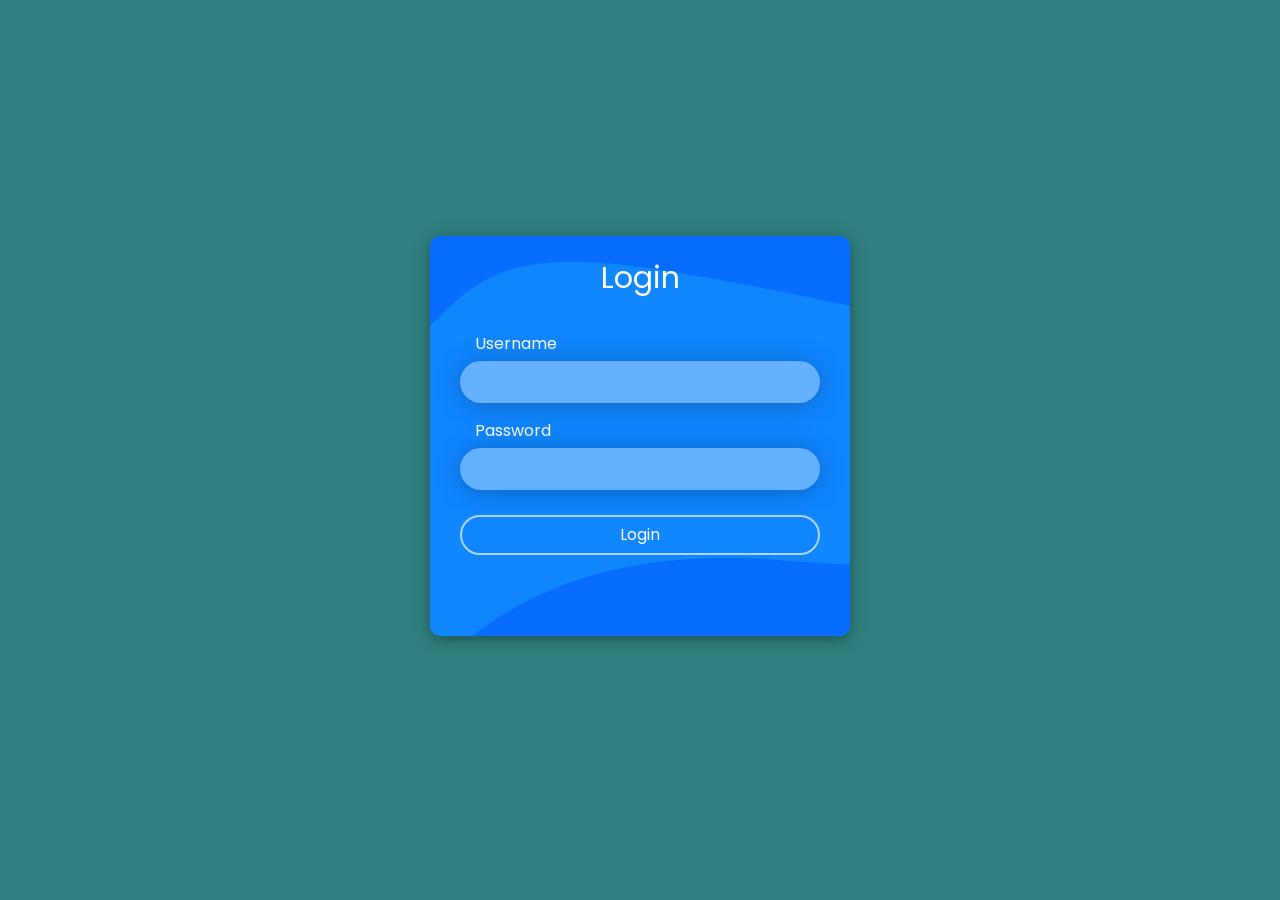
<file: index.html>
<!DOCTYPE html>
<html lang="en">
<head>
    <meta charset="UTF-8">
    <meta http-equiv="X-UA-Compatible" content="IE=edge">
    <meta name="viewport" content="width=device-width, initial-scale=1.0">
    <title>Login</title>
    <link rel="stylesheet" href="./assets/css/login.css">
</head>
<body>
    <div class="container">
        <div class="header">
            <header>Login</header>
        </div>
        <div class="input-container">
            <div class="input-field">
                <label for="user">Username</label>
                <input type="text" name="username" id="usu" required>  
            </div>

            <div class="input-field">
                <label for="pass">Password</label>
                <input type="password" name="password" id="pass" required>  
            </div>

            <div class="input-field">
                
                <input type="submit" class="submit" onclick="login();"  name="submit" value="Login">  
            </div>
         
        </div>
    </div>
    <script src="./assets/js/sweetalert2.all.min.js"></script>
<script src="./assets/js/validarLogin.js"></script>
</body>
</html>
</file>
<file: assets/css/login.css>
/* POPPINS FONT */
@import url('https://fonts.googleapis.com/css2?family=Poppins:wght@400;500;600;700&display=swap');
*{
    font-family: 'Poppins', sans-serif;
}
body{
    background-color: rgb(48, 128, 128);
    display: flex;
    justify-content: center;
    align-items: center;
    min-height: 95vh;
}
.container{
    background: url("../img/fondoL.png");
    background-repeat: no-repeat;
    background-size: cover;
    border-radius: 10px;
    min-height: 400px;
    min-width: 370px;
    box-shadow: 0 4px 8px 0 rgba(0,0,0,0.2),
                0 2px 20px 0 rgba(0,0,0,0.2);
}
.header{
    display: flex;
    justify-content: center;
    margin: 20px 0 0 0;
    font-size: 30px;
    color: #fff;
}
.input-container{
    margin: 30px 30px 10px 30px;
}
label{
    color: #fff;
    margin: 0 0 5px 15px;
}
.input-field{
    display: flex;
    flex-direction: column;
    margin: 15px 0 15px 0;
}
input{
    outline: none;
    padding: 0 20px 0 20px;
    border: 2px solid rgba(255,255,255, 0.015);
    background: rgba(255,255,255,0.35);
    height: 38px;
    box-shadow: 0 1px 10px 0 rgba(0,0,0,0.085),
                0 2px 30px 0 rgba(0,0,0,0.2);
    border-radius: 50px;
    font-size: 16px;
    color: #fff;
}
input:focus,input:valid{
    border: 2px solid rgba(255,255,255,0.65);
    background: transparent;
    box-shadow: none;
    border-radius: 30px;
}
.submit{
    background: transparent;
    height: 40px;
    border: 2px solid rgba(255,255,255,0.65);
    box-shadow: none;
    transition: .3s ease-in-out;
    margin-top: 10px;
}
.submit:hover{
    color: rgb(106,87,168);
    cursor: pointer;
    border: 2px solid rgba(255,255,255,0.016);
    background: rgba(255,255,255,0.35);
    box-shadow: 0 1px 10px 0 rgba(0,0,0,0.085),
                0 2px 30px 0 rgba(0,0,0,0.2);

}
span{
    display: flex;
    justify-content: right;
}
span a{
    color: #fff;
    font-size: 12px;
    text-decoration: none;
}
</file>
<file: assets/css/styles.css>
@charset "UTF-8";

:root {
  --blue: #007bff;
  --indigo: #6610f2;
  --purple: #6f42c1;
  --pink: #e83e8c;
  --red: #dc3545;
  --orange: #fd7e14;
  --yellow: #ffc107;
  --green: #28a745;
  --teal: #20c997;
  --cyan: #17a2b8;
  --white: #fff;
  --gray: #6c757d;
  --gray-dark: #343a40;
  --primary: #007bff;
  --secondary: #6c757d;
  --success: #28a745;
  --info: #17a2b8;
  --warning: #ffc107;
  --danger: #dc3545;
  --light: #f8f9fa;
  --dark: #343a40;
  --breakpoint-xs: 0;
  --breakpoint-sm: 576px;
  --breakpoint-md: 768px;
  --breakpoint-lg: 992px;
  --breakpoint-xl: 1200px;
  --font-family-sans-serif: -apple-system, BlinkMacSystemFont, "Segoe UI", Roboto, "Helvetica Neue", Arial, "Noto Sans", sans-serif, "Apple Color Emoji", "Segoe UI Emoji", "Segoe UI Symbol", "Noto Color Emoji";
  --font-family-monospace: SFMono-Regular, Menlo, Monaco, Consolas, "Liberation Mono", "Courier New", monospace;
}

*,
*::before,
*::after {
  box-sizing: border-box;
}

html {
  font-family: sans-serif;
  line-height: 1.15;
  -webkit-text-size-adjust: 100%;
  -webkit-tap-highlight-color: rgba(0, 0, 0, 0);
}

article, aside, figcaption, figure, footer, header, hgroup, main, nav, section {
  display: block;
}

body {
  margin: 0;
  font-family: -apple-system, BlinkMacSystemFont, "Segoe UI", Roboto, "Helvetica Neue", Arial, "Noto Sans", sans-serif, "Apple Color Emoji", "Segoe UI Emoji", "Segoe UI Symbol", "Noto Color Emoji";
  font-size: 1rem;
  font-weight: 400;
  line-height: 1.5;
  color: #212529;
  text-align: left;
  background-color: #fff;
}

[tabindex="-1"]:focus:not(:focus-visible) {
  outline: 0 !important;
}

hr {
  box-sizing: content-box;
  height: 0;
  overflow: visible;
}

h1, h2, h3, h4, h5, h6 {
  margin-top: 0;
  margin-bottom: 0.5rem;
}

p {
  margin-top: 0;
  margin-bottom: 1rem;
}

abbr[title],
abbr[data-original-title] {
  text-decoration: underline;
  -webkit-text-decoration: underline dotted;
          text-decoration: underline dotted;
  cursor: help;
  border-bottom: 0;
  -webkit-text-decoration-skip-ink: none;
          text-decoration-skip-ink: none;
}

address {
  margin-bottom: 1rem;
  font-style: normal;
  line-height: inherit;
}

ol,
ul,
dl {
  margin-top: 0;
  margin-bottom: 1rem;
}

ol ol,
ul ul,
ol ul,
ul ol {
  margin-bottom: 0;
}

dt {
  font-weight: 700;
}

dd {
  margin-bottom: 0.5rem;
  margin-left: 0;
}

blockquote {
  margin: 0 0 1rem;
}

b,
strong {
  font-weight: bolder;
}

small {
  font-size: 80%;
}

sub,
sup {
  position: relative;
  font-size: 75%;
  line-height: 0;
  vertical-align: baseline;
}

sub {
  bottom: -0.25em;
}

sup {
  top: -0.5em;
}

a {
  color: #284768;
  text-decoration: none;
  background-color: transparent;
}
a:hover {
  color: #294b6f;
  text-decoration: underline;
}

a:not([href]) {
  color: inherit;
  text-decoration: none;
}
a:not([href]):hover {
  color: inherit;
  text-decoration: none;
}

pre,
code,
kbd,
samp {
  font-family: SFMono-Regular, Menlo, Monaco, Consolas, "Liberation Mono", "Courier New", monospace;
  font-size: 1em;
}

pre {
  margin-top: 0;
  margin-bottom: 1rem;
  overflow: auto;
  -ms-overflow-style: scrollbar;
}

figure {
  margin: 0 0 1rem;
}

img {
  vertical-align: middle;
  border-style: none;
}

svg {
  overflow: hidden;
  vertical-align: middle;
}

table {
  border-collapse: collapse;
}

caption {
  padding-top: 0.75rem;
  padding-bottom: 0.75rem;
  color: #6c757d;
  text-align: left;
  caption-side: bottom;
}

th {
  text-align: inherit;
}

label {
  display: inline-block;
  margin-bottom: 0.5rem;
}

button {
  border-radius: 0;
}

button:focus {
  outline: 1px dotted;
  outline: 5px auto -webkit-focus-ring-color;
}

input,
button,
select,
optgroup,
textarea {
  margin: 0;
  font-family: inherit;
  font-size: inherit;
  line-height: inherit;
}

button,
input {
  overflow: visible;
}

button,
select {
  text-transform: none;
}

[role=button] {
  cursor: pointer;
}

select {
  word-wrap: normal;
}

button,
[type=button],
[type=reset],
[type=submit] {
  -webkit-appearance: button;
}

button:not(:disabled),
[type=button]:not(:disabled),
[type=reset]:not(:disabled),
[type=submit]:not(:disabled) {
  cursor: pointer;
}

button::-moz-focus-inner,
[type=button]::-moz-focus-inner,
[type=reset]::-moz-focus-inner,
[type=submit]::-moz-focus-inner {
  padding: 0;
  border-style: none;
}

input[type=radio],
input[type=checkbox] {
  box-sizing: border-box;
  padding: 0;
}

textarea {
  overflow: auto;
  resize: vertical;
}

fieldset {
  min-width: 0;
  padding: 0;
  margin: 0;
  border: 0;
}

legend {
  display: block;
  width: 100%;
  max-width: 100%;
  padding: 0;
  margin-bottom: 0.5rem;
  font-size: 1.5rem;
  line-height: inherit;
  color: inherit;
  white-space: normal;
}

progress {
  vertical-align: baseline;
}

[type=number]::-webkit-inner-spin-button,
[type=number]::-webkit-outer-spin-button {
  height: auto;
}

[type=search] {
  outline-offset: -2px;
  -webkit-appearance: none;
}

[type=search]::-webkit-search-decoration {
  -webkit-appearance: none;
}

::-webkit-file-upload-button {
  font: inherit;
  -webkit-appearance: button;
}

output {
  display: inline-block;
}

summary {
  display: list-item;
  cursor: pointer;
}

template {
  display: none;
}

[hidden] {
  display: none !important;
}

h1, h2, h3, h4, h5, h6,
.h1, .h2, .h3, .h4, .h5, .h6 {
  margin-bottom: 0.5rem;
  font-weight: 500;
  line-height: 1.2;
}

h1, .h1 {
  font-size: 2.5rem;
}

h2, .h2 {
  font-size: 2rem;
}

h3, .h3 {
  font-size: 1.75rem;
}

h4, .h4 {
  font-size: 1.5rem;
}

h5, .h5 {
  font-size: 1.25rem;
}

h6, .h6 {
  font-size: 1rem;
}

.lead {
  font-size: 1.25rem;
  font-weight: 300;
}

.display-1 {
  font-size: 6rem;
  font-weight: 300;
  line-height: 1.2;
}

.display-2 {
  font-size: 5.5rem;
  font-weight: 300;
  line-height: 1.2;
}

.display-3 {
  font-size: 4.5rem;
  font-weight: 300;
  line-height: 1.2;
}

.display-4 {
  font-size: 3.5rem;
  font-weight: 300;
  line-height: 1.2;
}

hr {
  margin-top: 1rem;
  margin-bottom: 1rem;
  border: 0;
  border-top: 1px solid rgba(0, 0, 0, 0.1);
}

small,
.small {
  font-size: 80%;
  font-weight: 400;
}

mark,
.mark {
  padding: 0.2em;
  background-color: #fcf8e3;
}

.list-unstyled {
  padding-left: 0;
  list-style: none;
}

.list-inline {
  padding-left: 0;
  list-style: none;
}

.list-inline-item {
  display: inline-block;
}
.list-inline-item:not(:last-child) {
  margin-right: 0.5rem;
}

.initialism {
  font-size: 90%;
  text-transform: uppercase;
}

.blockquote {
  margin-bottom: 1rem;
  font-size: 1.25rem;
}

.blockquote-footer {
  display: block;
  font-size: 80%;
  color: #6c757d;
}
.blockquote-footer::before {
  content: "— ";
}

.img-fluid {
  max-width: 100%;
  height: auto;
}

.img-thumbnail {
  padding: 0.25rem;
  background-color: #fff;
  border: 1px solid #dee2e6;
  border-radius: 0.25rem;
  max-width: 100%;
  height: auto;
}

.figure {
  display: inline-block;
}

.figure-img {
  margin-bottom: 0.5rem;
  line-height: 1;
}

.figure-caption {
  font-size: 90%;
  color: #6c757d;
}

code {
  font-size: 87.5%;
  color: #e83e8c;
  word-wrap: break-word;
}
a > code {
  color: inherit;
}

kbd {
  padding: 0.2rem 0.4rem;
  font-size: 87.5%;
  color: #fff;
  background-color: #212529;
  border-radius: 0.2rem;
}
kbd kbd {
  padding: 0;
  font-size: 100%;
  font-weight: 700;
}

pre {
  display: block;
  font-size: 87.5%;
  color: #212529;
}
pre code {
  font-size: inherit;
  color: inherit;
  word-break: normal;
}

.pre-scrollable {
  max-height: 340px;
  overflow-y: scroll;
}

.container {
  width: 100%;
  padding-right: 0.75rem;
  padding-left: 0.75rem;
  margin-right: auto;
  margin-left: auto;
}
@media (min-width: 576px) {
  .container {
    max-width: 540px;
  }
}
@media (min-width: 768px) {
  .container {
    max-width: 720px;
  }
}
@media (min-width: 992px) {
  .container {
    max-width: 960px;
  }
}
@media (min-width: 1200px) {
  .container {
    max-width: 1140px;
  }
}

.container-fluid, .container-xl, .container-lg, .container-md, .container-sm {
  width: 100%;
  padding-right: 0.75rem;
  padding-left: 0.75rem;
  margin-right: auto;
  margin-left: auto;
}

@media (min-width: 576px) {
  .container-sm, .container {
    max-width: 540px;
  }
}
@media (min-width: 768px) {
  .container-md, .container-sm, .container {
    max-width: 720px;
  }
}
@media (min-width: 992px) {
  .container-lg, .container-md, .container-sm, .container {
    max-width: 960px;
  }
}
@media (min-width: 1200px) {
  .container-xl, .container-lg, .container-md, .container-sm, .container {
    max-width: 1140px;
  }
}
.row {
  display: flex;
  flex-wrap: wrap;
  margin-right: -0.75rem;
  margin-left: -0.75rem;
}

.no-gutters {
  margin-right: 0;
  margin-left: 0;
}
.no-gutters > .col,
.no-gutters > [class*=col-] {
  padding-right: 0;
  padding-left: 0;
}

.col-xl,
.col-xl-auto, .col-xl-12, .col-xl-11, .col-xl-10, .col-xl-9, .col-xl-8, .col-xl-7, .col-xl-6, .col-xl-5, .col-xl-4, .col-xl-3, .col-xl-2, .col-xl-1, .col-lg,
.col-lg-auto, .col-lg-12, .col-lg-11, .col-lg-10, .col-lg-9, .col-lg-8, .col-lg-7, .col-lg-6, .col-lg-5, .col-lg-4, .col-lg-3, .col-lg-2, .col-lg-1, .col-md,
.col-md-auto, .col-md-12, .col-md-11, .col-md-10, .col-md-9, .col-md-8, .col-md-7, .col-md-6, .col-md-5, .col-md-4, .col-md-3, .col-md-2, .col-md-1, .col-sm,
.col-sm-auto, .col-sm-12, .col-sm-11, .col-sm-10, .col-sm-9, .col-sm-8, .col-sm-7, .col-sm-6, .col-sm-5, .col-sm-4, .col-sm-3, .col-sm-2, .col-sm-1, .col,
.col-auto, .col-12, .col-11, .col-10, .col-9, .col-8, .col-7, .col-6, .col-5, .col-4, .col-3, .col-2, .col-1 {
  position: relative;
  width: 100%;
  padding-right: 0.75rem;
  padding-left: 0.75rem;
}

.col {
  flex-basis: 0;
  flex-grow: 1;
  min-width: 0;
  max-width: 100%;
}

.row-cols-1 > * {
  flex: 0 0 100%;
  max-width: 100%;
}

.row-cols-2 > * {
  flex: 0 0 50%;
  max-width: 50%;
}

.row-cols-3 > * {
  flex: 0 0 33.3333333333%;
  max-width: 33.3333333333%;
}

.row-cols-4 > * {
  flex: 0 0 25%;
  max-width: 25%;
}

.row-cols-5 > * {
  flex: 0 0 20%;
  max-width: 20%;
}

.row-cols-6 > * {
  flex: 0 0 16.6666666667%;
  max-width: 16.6666666667%;
}

.col-auto {
  flex: 0 0 auto;
  width: auto;
  max-width: 100%;
}

.col-1 {
  flex: 0 0 8.3333333333%;
  max-width: 8.3333333333%;
}

.col-2 {
  flex: 0 0 16.6666666667%;
  max-width: 16.6666666667%;
}

.col-3 {
  flex: 0 0 25%;
  max-width: 25%;
}

.col-4 {
  flex: 0 0 33.3333333333%;
  max-width: 33.3333333333%;
}

.col-5 {
  flex: 0 0 41.6666666667%;
  max-width: 41.6666666667%;
}

.col-6 {
  flex: 0 0 50%;
  max-width: 50%;
}

.col-7 {
  flex: 0 0 58.3333333333%;
  max-width: 58.3333333333%;
}

.col-8 {
  flex: 0 0 66.6666666667%;
  max-width: 66.6666666667%;
}

.col-9 {
  flex: 0 0 75%;
  max-width: 75%;
}

.col-10 {
  flex: 0 0 83.3333333333%;
  max-width: 83.3333333333%;
}

.col-11 {
  flex: 0 0 91.6666666667%;
  max-width: 91.6666666667%;
}

.col-12 {
  flex: 0 0 100%;
  max-width: 100%;
}

.order-first {
  order: -1;
}

.order-last {
  order: 13;
}

.order-0 {
  order: 0;
}

.order-1 {
  order: 1;
}

.order-2 {
  order: 2;
}

.order-3 {
  order: 3;
}

.order-4 {
  order: 4;
}

.order-5 {
  order: 5;
}

.order-6 {
  order: 6;
}

.order-7 {
  order: 7;
}

.order-8 {
  order: 8;
}

.order-9 {
  order: 9;
}

.order-10 {
  order: 10;
}

.order-11 {
  order: 11;
}

.order-12 {
  order: 12;
}

.offset-1 {
  margin-left: 8.3333333333%;
}

.offset-2 {
  margin-left: 16.6666666667%;
}

.offset-3 {
  margin-left: 25%;
}

.offset-4 {
  margin-left: 33.3333333333%;
}

.offset-5 {
  margin-left: 41.6666666667%;
}

.offset-6 {
  margin-left: 50%;
}

.offset-7 {
  margin-left: 58.3333333333%;
}

.offset-8 {
  margin-left: 66.6666666667%;
}

.offset-9 {
  margin-left: 75%;
}

.offset-10 {
  margin-left: 83.3333333333%;
}

.offset-11 {
  margin-left: 91.6666666667%;
}

@media (min-width: 576px) {
  .col-sm {
    flex-basis: 0;
    flex-grow: 1;
    min-width: 0;
    max-width: 100%;
  }

  .row-cols-sm-1 > * {
    flex: 0 0 100%;
    max-width: 100%;
  }

  .row-cols-sm-2 > * {
    flex: 0 0 50%;
    max-width: 50%;
  }

  .row-cols-sm-3 > * {
    flex: 0 0 33.3333333333%;
    max-width: 33.3333333333%;
  }

  .row-cols-sm-4 > * {
    flex: 0 0 25%;
    max-width: 25%;
  }

  .row-cols-sm-5 > * {
    flex: 0 0 20%;
    max-width: 20%;
  }

  .row-cols-sm-6 > * {
    flex: 0 0 16.6666666667%;
    max-width: 16.6666666667%;
  }

  .col-sm-auto {
    flex: 0 0 auto;
    width: auto;
    max-width: 100%;
  }

  .col-sm-1 {
    flex: 0 0 8.3333333333%;
    max-width: 8.3333333333%;
  }

  .col-sm-2 {
    flex: 0 0 16.6666666667%;
    max-width: 16.6666666667%;
  }

  .col-sm-3 {
    flex: 0 0 25%;
    max-width: 25%;
  }

  .col-sm-4 {
    flex: 0 0 33.3333333333%;
    max-width: 33.3333333333%;
  }

  .col-sm-5 {
    flex: 0 0 41.6666666667%;
    max-width: 41.6666666667%;
  }

  .col-sm-6 {
    flex: 0 0 50%;
    max-width: 50%;
  }

  .col-sm-7 {
    flex: 0 0 58.3333333333%;
    max-width: 58.3333333333%;
  }

  .col-sm-8 {
    flex: 0 0 66.6666666667%;
    max-width: 66.6666666667%;
  }

  .col-sm-9 {
    flex: 0 0 75%;
    max-width: 75%;
  }

  .col-sm-10 {
    flex: 0 0 83.3333333333%;
    max-width: 83.3333333333%;
  }

  .col-sm-11 {
    flex: 0 0 91.6666666667%;
    max-width: 91.6666666667%;
  }

  .col-sm-12 {
    flex: 0 0 100%;
    max-width: 100%;
  }

  .order-sm-first {
    order: -1;
  }

  .order-sm-last {
    order: 13;
  }

  .order-sm-0 {
    order: 0;
  }

  .order-sm-1 {
    order: 1;
  }

  .order-sm-2 {
    order: 2;
  }

  .order-sm-3 {
    order: 3;
  }

  .order-sm-4 {
    order: 4;
  }

  .order-sm-5 {
    order: 5;
  }

  .order-sm-6 {
    order: 6;
  }

  .order-sm-7 {
    order: 7;
  }

  .order-sm-8 {
    order: 8;
  }

  .order-sm-9 {
    order: 9;
  }

  .order-sm-10 {
    order: 10;
  }

  .order-sm-11 {
    order: 11;
  }

  .order-sm-12 {
    order: 12;
  }

  .offset-sm-0 {
    margin-left: 0;
  }

  .offset-sm-1 {
    margin-left: 8.3333333333%;
  }

  .offset-sm-2 {
    margin-left: 16.6666666667%;
  }

  .offset-sm-3 {
    margin-left: 25%;
  }

  .offset-sm-4 {
    margin-left: 33.3333333333%;
  }

  .offset-sm-5 {
    margin-left: 41.6666666667%;
  }

  .offset-sm-6 {
    margin-left: 50%;
  }

  .offset-sm-7 {
    margin-left: 58.3333333333%;
  }

  .offset-sm-8 {
    margin-left: 66.6666666667%;
  }

  .offset-sm-9 {
    margin-left: 75%;
  }

  .offset-sm-10 {
    margin-left: 83.3333333333%;
  }

  .offset-sm-11 {
    margin-left: 91.6666666667%;
  }
}
@media (min-width: 768px) {
  .col-md {
    flex-basis: 0;
    flex-grow: 1;
    min-width: 0;
    max-width: 100%;
  }

  .row-cols-md-1 > * {
    flex: 0 0 100%;
    max-width: 100%;
  }

  .row-cols-md-2 > * {
    flex: 0 0 50%;
    max-width: 50%;
  }

  .row-cols-md-3 > * {
    flex: 0 0 33.3333333333%;
    max-width: 33.3333333333%;
  }

  .row-cols-md-4 > * {
    flex: 0 0 25%;
    max-width: 25%;
  }

  .row-cols-md-5 > * {
    flex: 0 0 20%;
    max-width: 20%;
  }

  .row-cols-md-6 > * {
    flex: 0 0 16.6666666667%;
    max-width: 16.6666666667%;
  }

  .col-md-auto {
    flex: 0 0 auto;
    width: auto;
    max-width: 100%;
  }

  .col-md-1 {
    flex: 0 0 8.3333333333%;
    max-width: 8.3333333333%;
  }

  .col-md-2 {
    flex: 0 0 16.6666666667%;
    max-width: 16.6666666667%;
  }

  .col-md-3 {
    flex: 0 0 25%;
    max-width: 25%;
  }

  .col-md-4 {
    flex: 0 0 33.3333333333%;
    max-width: 33.3333333333%;
  }

  .col-md-5 {
    flex: 0 0 41.6666666667%;
    max-width: 41.6666666667%;
  }

  .col-md-6 {
    flex: 0 0 50%;
    max-width: 50%;
  }

  .col-md-7 {
    flex: 0 0 58.3333333333%;
    max-width: 58.3333333333%;
  }

  .col-md-8 {
    flex: 0 0 66.6666666667%;
    max-width: 66.6666666667%;
  }

  .col-md-9 {
    flex: 0 0 75%;
    max-width: 75%;
  }

  .col-md-10 {
    flex: 0 0 83.3333333333%;
    max-width: 83.3333333333%;
  }

  .col-md-11 {
    flex: 0 0 91.6666666667%;
    max-width: 91.6666666667%;
  }

  .col-md-12 {
    flex: 0 0 100%;
    max-width: 100%;
  }

  .order-md-first {
    order: -1;
  }

  .order-md-last {
    order: 13;
  }

  .order-md-0 {
    order: 0;
  }

  .order-md-1 {
    order: 1;
  }

  .order-md-2 {
    order: 2;
  }

  .order-md-3 {
    order: 3;
  }

  .order-md-4 {
    order: 4;
  }

  .order-md-5 {
    order: 5;
  }

  .order-md-6 {
    order: 6;
  }

  .order-md-7 {
    order: 7;
  }

  .order-md-8 {
    order: 8;
  }

  .order-md-9 {
    order: 9;
  }

  .order-md-10 {
    order: 10;
  }

  .order-md-11 {
    order: 11;
  }

  .order-md-12 {
    order: 12;
  }

  .offset-md-0 {
    margin-left: 0;
  }

  .offset-md-1 {
    margin-left: 8.3333333333%;
  }

  .offset-md-2 {
    margin-left: 16.6666666667%;
  }

  .offset-md-3 {
    margin-left: 25%;
  }

  .offset-md-4 {
    margin-left: 33.3333333333%;
  }

  .offset-md-5 {
    margin-left: 41.6666666667%;
  }

  .offset-md-6 {
    margin-left: 50%;
  }

  .offset-md-7 {
    margin-left: 58.3333333333%;
  }

  .offset-md-8 {
    margin-left: 66.6666666667%;
  }

  .offset-md-9 {
    margin-left: 75%;
  }

  .offset-md-10 {
    margin-left: 83.3333333333%;
  }

  .offset-md-11 {
    margin-left: 91.6666666667%;
  }
}
@media (min-width: 992px) {
  .col-lg {
    flex-basis: 0;
    flex-grow: 1;
    min-width: 0;
    max-width: 100%;
  }

  .row-cols-lg-1 > * {
    flex: 0 0 100%;
    max-width: 100%;
  }

  .row-cols-lg-2 > * {
    flex: 0 0 50%;
    max-width: 50%;
  }

  .row-cols-lg-3 > * {
    flex: 0 0 33.3333333333%;
    max-width: 33.3333333333%;
  }

  .row-cols-lg-4 > * {
    flex: 0 0 25%;
    max-width: 25%;
  }

  .row-cols-lg-5 > * {
    flex: 0 0 20%;
    max-width: 20%;
  }

  .row-cols-lg-6 > * {
    flex: 0 0 16.6666666667%;
    max-width: 16.6666666667%;
  }

  .col-lg-auto {
    flex: 0 0 auto;
    width: auto;
    max-width: 100%;
  }

  .col-lg-1 {
    flex: 0 0 8.3333333333%;
    max-width: 8.3333333333%;
  }

  .col-lg-2 {
    flex: 0 0 16.6666666667%;
    max-width: 16.6666666667%;
  }

  .col-lg-3 {
    flex: 0 0 25%;
    max-width: 25%;
  }

  .col-lg-4 {
    flex: 0 0 33.3333333333%;
    max-width: 33.3333333333%;
  }

  .col-lg-5 {
    flex: 0 0 41.6666666667%;
    max-width: 41.6666666667%;
  }

  .col-lg-6 {
    flex: 0 0 50%;
    max-width: 50%;
  }

  .col-lg-7 {
    flex: 0 0 58.3333333333%;
    max-width: 58.3333333333%;
  }

  .col-lg-8 {
    flex: 0 0 66.6666666667%;
    max-width: 66.6666666667%;
  }

  .col-lg-9 {
    flex: 0 0 75%;
    max-width: 75%;
  }

  .col-lg-10 {
    flex: 0 0 83.3333333333%;
    max-width: 83.3333333333%;
  }

  .col-lg-11 {
    flex: 0 0 91.6666666667%;
    max-width: 91.6666666667%;
  }

  .col-lg-12 {
    flex: 0 0 100%;
    max-width: 100%;
  }

  .order-lg-first {
    order: -1;
  }

  .order-lg-last {
    order: 13;
  }

  .order-lg-0 {
    order: 0;
  }

  .order-lg-1 {
    order: 1;
  }

  .order-lg-2 {
    order: 2;
  }

  .order-lg-3 {
    order: 3;
  }

  .order-lg-4 {
    order: 4;
  }

  .order-lg-5 {
    order: 5;
  }

  .order-lg-6 {
    order: 6;
  }

  .order-lg-7 {
    order: 7;
  }

  .order-lg-8 {
    order: 8;
  }

  .order-lg-9 {
    order: 9;
  }

  .order-lg-10 {
    order: 10;
  }

  .order-lg-11 {
    order: 11;
  }

  .order-lg-12 {
    order: 12;
  }

  .offset-lg-0 {
    margin-left: 0;
  }

  .offset-lg-1 {
    margin-left: 8.3333333333%;
  }

  .offset-lg-2 {
    margin-left: 16.6666666667%;
  }

  .offset-lg-3 {
    margin-left: 25%;
  }

  .offset-lg-4 {
    margin-left: 33.3333333333%;
  }

  .offset-lg-5 {
    margin-left: 41.6666666667%;
  }

  .offset-lg-6 {
    margin-left: 50%;
  }

  .offset-lg-7 {
    margin-left: 58.3333333333%;
  }

  .offset-lg-8 {
    margin-left: 66.6666666667%;
  }

  .offset-lg-9 {
    margin-left: 75%;
  }

  .offset-lg-10 {
    margin-left: 83.3333333333%;
  }

  .offset-lg-11 {
    margin-left: 91.6666666667%;
  }
}
@media (min-width: 1200px) {
  .col-xl {
    flex-basis: 0;
    flex-grow: 1;
    min-width: 0;
    max-width: 100%;
  }

  .row-cols-xl-1 > * {
    flex: 0 0 100%;
    max-width: 100%;
  }

  .row-cols-xl-2 > * {
    flex: 0 0 50%;
    max-width: 50%;
  }

  .row-cols-xl-3 > * {
    flex: 0 0 33.3333333333%;
    max-width: 33.3333333333%;
  }

  .row-cols-xl-4 > * {
    flex: 0 0 25%;
    max-width: 25%;
  }

  .row-cols-xl-5 > * {
    flex: 0 0 20%;
    max-width: 20%;
  }

  .row-cols-xl-6 > * {
    flex: 0 0 16.6666666667%;
    max-width: 16.6666666667%;
  }

  .col-xl-auto {
    flex: 0 0 auto;
    width: auto;
    max-width: 100%;
  }

  .col-xl-1 {
    flex: 0 0 8.3333333333%;
    max-width: 8.3333333333%;
  }

  .col-xl-2 {
    flex: 0 0 16.6666666667%;
    max-width: 16.6666666667%;
  }

  .col-xl-3 {
    flex: 0 0 25%;
    max-width: 25%;
  }

  .col-xl-4 {
    flex: 0 0 33.3333333333%;
    max-width: 33.3333333333%;
  }

  .col-xl-5 {
    flex: 0 0 41.6666666667%;
    max-width: 41.6666666667%;
  }

  .col-xl-6 {
    flex: 0 0 50%;
    max-width: 50%;
  }

  .col-xl-7 {
    flex: 0 0 58.3333333333%;
    max-width: 58.3333333333%;
  }

  .col-xl-8 {
    flex: 0 0 66.6666666667%;
    max-width: 66.6666666667%;
  }

  .col-xl-9 {
    flex: 0 0 75%;
    max-width: 75%;
  }

  .col-xl-10 {
    flex: 0 0 83.3333333333%;
    max-width: 83.3333333333%;
  }

  .col-xl-11 {
    flex: 0 0 91.6666666667%;
    max-width: 91.6666666667%;
  }

  .col-xl-12 {
    flex: 0 0 100%;
    max-width: 100%;
  }

  .order-xl-first {
    order: -1;
  }

  .order-xl-last {
    order: 13;
  }

  .order-xl-0 {
    order: 0;
  }

  .order-xl-1 {
    order: 1;
  }

  .order-xl-2 {
    order: 2;
  }

  .order-xl-3 {
    order: 3;
  }

  .order-xl-4 {
    order: 4;
  }

  .order-xl-5 {
    order: 5;
  }

  .order-xl-6 {
    order: 6;
  }

  .order-xl-7 {
    order: 7;
  }

  .order-xl-8 {
    order: 8;
  }

  .order-xl-9 {
    order: 9;
  }

  .order-xl-10 {
    order: 10;
  }

  .order-xl-11 {
    order: 11;
  }

  .order-xl-12 {
    order: 12;
  }

  .offset-xl-0 {
    margin-left: 0;
  }

  .offset-xl-1 {
    margin-left: 8.3333333333%;
  }

  .offset-xl-2 {
    margin-left: 16.6666666667%;
  }

  .offset-xl-3 {
    margin-left: 25%;
  }

  .offset-xl-4 {
    margin-left: 33.3333333333%;
  }

  .offset-xl-5 {
    margin-left: 41.6666666667%;
  }

  .offset-xl-6 {
    margin-left: 50%;
  }

  .offset-xl-7 {
    margin-left: 58.3333333333%;
  }

  .offset-xl-8 {
    margin-left: 66.6666666667%;
  }

  .offset-xl-9 {
    margin-left: 75%;
  }

  .offset-xl-10 {
    margin-left: 83.3333333333%;
  }

  .offset-xl-11 {
    margin-left: 91.6666666667%;
  }
}
.table {
  width: 100%;
  margin-bottom: 1rem;
  color: #212529;
}
.table th,
.table td {
  padding: 0.75rem;
  vertical-align: top;
  border-top: 1px solid #dee2e6;
}
.table thead th {
  vertical-align: bottom;
  border-bottom: 2px solid #dee2e6;
}
.table tbody + tbody {
  border-top: 2px solid #dee2e6;
}

.table-sm th,
.table-sm td {
  padding: 0.3rem;
}

.table-bordered {
  border: 1px solid #dee2e6;
}
.table-bordered th,
.table-bordered td {
  border: 1px solid #dee2e6;
}
.table-bordered thead th,
.table-bordered thead td {
  border-bottom-width: 2px;
}

.table-borderless th,
.table-borderless td,
.table-borderless thead th,
.table-borderless tbody + tbody {
  border: 0;
}

.table-striped tbody tr:nth-of-type(odd) {
  background-color: rgba(0, 0, 0, 0.05);
}

.table-hover tbody tr:hover {
  color: #212529;
  background-color: rgba(0, 0, 0, 0.075);
}

.table-primary,
.table-primary > th,
.table-primary > td {
  background-color: #b8daff;
}
.table-primary th,
.table-primary td,
.table-primary thead th,
.table-primary tbody + tbody {
  border-color: #7abaff;
}

.table-hover .table-primary:hover {
  background-color: #9fcdff;
}
.table-hover .table-primary:hover > td,
.table-hover .table-primary:hover > th {
  background-color: #9fcdff;
}

.table-secondary,
.table-secondary > th,
.table-secondary > td {
  background-color: #d6d8db;
}
.table-secondary th,
.table-secondary td,
.table-secondary thead th,
.table-secondary tbody + tbody {
  border-color: #b3b7bb;
}

.table-hover .table-secondary:hover {
  background-color: #c8cbcf;
}
.table-hover .table-secondary:hover > td,
.table-hover .table-secondary:hover > th {
  background-color: #c8cbcf;
}

.table-success,
.table-success > th,
.table-success > td {
  background-color: #c3e6cb;
}
.table-success th,
.table-success td,
.table-success thead th,
.table-success tbody + tbody {
  border-color: #8fd19e;
}

.table-hover .table-success:hover {
  background-color: #b1dfbb;
}
.table-hover .table-success:hover > td,
.table-hover .table-success:hover > th {
  background-color: #b1dfbb;
}

.table-info,
.table-info > th,
.table-info > td {
  background-color: #bee5eb;
}
.table-info th,
.table-info td,
.table-info thead th,
.table-info tbody + tbody {
  border-color: #86cfda;
}

.table-hover .table-info:hover {
  background-color: #abdde5;
}
.table-hover .table-info:hover > td,
.table-hover .table-info:hover > th {
  background-color: #abdde5;
}

.table-warning,
.table-warning > th,
.table-warning > td {
  background-color: #ffeeba;
}
.table-warning th,
.table-warning td,
.table-warning thead th,
.table-warning tbody + tbody {
  border-color: #ffdf7e;
}

.table-hover .table-warning:hover {
  background-color: #ffe8a1;
}
.table-hover .table-warning:hover > td,
.table-hover .table-warning:hover > th {
  background-color: #ffe8a1;
}

.table-danger,
.table-danger > th,
.table-danger > td {
  background-color: #f5c6cb;
}
.table-danger th,
.table-danger td,
.table-danger thead th,
.table-danger tbody + tbody {
  border-color: #ed969e;
}

.table-hover .table-danger:hover {
  background-color: #f1b0b7;
}
.table-hover .table-danger:hover > td,
.table-hover .table-danger:hover > th {
  background-color: #f1b0b7;
}

.table-light,
.table-light > th,
.table-light > td {
  background-color: #fdfdfe;
}
.table-light th,
.table-light td,
.table-light thead th,
.table-light tbody + tbody {
  border-color: #fbfcfc;
}

.table-hover .table-light:hover {
  background-color: #ececf6;
}
.table-hover .table-light:hover > td,
.table-hover .table-light:hover > th {
  background-color: #ececf6;
}

.table-dark,
.table-dark > th,
.table-dark > td {
  background-color: #c6c8ca;
}
.table-dark th,
.table-dark td,
.table-dark thead th,
.table-dark tbody + tbody {
  border-color: #95999c;
}

.table-hover .table-dark:hover {
  background-color: #b9bbbe;
}
.table-hover .table-dark:hover > td,
.table-hover .table-dark:hover > th {
  background-color: #b9bbbe;
}

.table-active,
.table-active > th,
.table-active > td {
  background-color: rgba(0, 0, 0, 0.075);
}

.table-hover .table-active:hover {
  background-color: rgba(0, 0, 0, 0.075);
}
.table-hover .table-active:hover > td,
.table-hover .table-active:hover > th {
  background-color: rgba(0, 0, 0, 0.075);
}

.table .thead-dark th {
  color: #fff;
  background-color: #343a40;
  border-color: #454d55;
}
.table .thead-light th {
  color: #495057;
  background-color: #e9ecef;
  border-color: #dee2e6;
}

.table-dark {
  color: #fff;
  background-color: #343a40;
}
.table-dark th,
.table-dark td,
.table-dark thead th {
  border-color: #454d55;
}
.table-dark.table-bordered {
  border: 0;
}
.table-dark.table-striped tbody tr:nth-of-type(odd) {
  background-color: rgba(255, 255, 255, 0.05);
}
.table-dark.table-hover tbody tr:hover {
  color: #fff;
  background-color: rgba(255, 255, 255, 0.075);
}

@media (max-width: 575.98px) {
  .table-responsive-sm {
    display: block;
    width: 100%;
    overflow-x: auto;
    -webkit-overflow-scrolling: touch;
  }
  .table-responsive-sm > .table-bordered {
    border: 0;
  }
}
@media (max-width: 767.98px) {
  .table-responsive-md {
    display: block;
    width: 100%;
    overflow-x: auto;
    -webkit-overflow-scrolling: touch;
  }
  .table-responsive-md > .table-bordered {
    border: 0;
  }
}
@media (max-width: 991.98px) {
  .table-responsive-lg {
    display: block;
    width: 100%;
    overflow-x: auto;
    -webkit-overflow-scrolling: touch;
  }
  .table-responsive-lg > .table-bordered {
    border: 0;
  }
}
@media (max-width: 1199.98px) {
  .table-responsive-xl {
    display: block;
    width: 100%;
    overflow-x: auto;
    -webkit-overflow-scrolling: touch;
  }
  .table-responsive-xl > .table-bordered {
    border: 0;
  }
}
.table-responsive {
  display: block;
  width: 100%;
  overflow-x: auto;
  -webkit-overflow-scrolling: touch;
}
.table-responsive > .table-bordered {
  border: 0;
}

.form-control {
  display: block;
  width: 100%;
  height: calc(1.5em + 0.75rem + 2px);
  padding: 0.375rem 0.75rem;
  font-size: 1rem;
  font-weight: 400;
  line-height: 1.5;
  color: #495057;
  background-color: #fff;
  background-clip: padding-box;
  border: 1px solid #ced4da;
  border-radius: 0.25rem;
  transition: border-color 0.15s ease-in-out, box-shadow 0.15s ease-in-out;
}
@media (prefers-reduced-motion: reduce) {
  .form-control {
    transition: none;
  }
}
.form-control::-ms-expand {
  background-color: transparent;
  border: 0;
}
.form-control:-moz-focusring {
  color: transparent;
  text-shadow: 0 0 0 #495057;
}
.form-control:focus {
  color: #495057;
  background-color: #fff;
  border-color: #80bdff;
  outline: 0;
  box-shadow: 0 0 0 0.2rem rgba(0, 123, 255, 0.25);
}
.form-control::-webkit-input-placeholder {
  color: #6c757d;
  opacity: 1;
}
.form-control::-moz-placeholder {
  color: #6c757d;
  opacity: 1;
}
.form-control:-ms-input-placeholder {
  color: #6c757d;
  opacity: 1;
}
.form-control::-ms-input-placeholder {
  color: #6c757d;
  opacity: 1;
}
.form-control::placeholder {
  color: #6c757d;
  opacity: 1;
}
.form-control:disabled, .form-control[readonly] {
  background-color: #e9ecef;
  opacity: 1;
}

input[type=date].form-control,
input[type=time].form-control,
input[type=datetime-local].form-control,
input[type=month].form-control {
  -webkit-appearance: none;
     -moz-appearance: none;
          appearance: none;
}

select.form-control:focus::-ms-value {
  color: #495057;
  background-color: #fff;
}

.form-control-file,
.form-control-range {
  display: block;
  width: 100%;
}

.col-form-label {
  padding-top: calc(0.375rem + 1px);
  padding-bottom: calc(0.375rem + 1px);
  margin-bottom: 0;
  font-size: inherit;
  line-height: 1.5;
}

.col-form-label-lg {
  padding-top: calc(0.5rem + 1px);
  padding-bottom: calc(0.5rem + 1px);
  font-size: 1.25rem;
  line-height: 1.5;
}

.col-form-label-sm {
  padding-top: calc(0.25rem + 1px);
  padding-bottom: calc(0.25rem + 1px);
  font-size: 0.875rem;
  line-height: 1.5;
}

.form-control-plaintext {
  display: block;
  width: 100%;
  padding: 0.375rem 0;
  margin-bottom: 0;
  font-size: 1rem;
  line-height: 1.5;
  color: #212529;
  background-color: transparent;
  border: solid transparent;
  border-width: 1px 0;
}
.form-control-plaintext.form-control-sm, .form-control-plaintext.form-control-lg {
  padding-right: 0;
  padding-left: 0;
}

.form-control-sm {
  height: calc(1.5em + 0.5rem + 2px);
  padding: 0.25rem 0.5rem;
  font-size: 0.875rem;
  line-height: 1.5;
  border-radius: 0.2rem;
}

.form-control-lg {
  height: calc(1.5em + 1rem + 2px);
  padding: 0.5rem 1rem;
  font-size: 1.25rem;
  line-height: 1.5;
  border-radius: 0.3rem;
}

select.form-control[size], select.form-control[multiple] {
  height: auto;
}

textarea.form-control {
  height: auto;
}

.form-group {
  margin-bottom: 1rem;
}

.form-text {
  display: block;
  margin-top: 0.25rem;
}

.form-row {
  display: flex;
  flex-wrap: wrap;
  margin-right: -5px;
  margin-left: -5px;
}
.form-row > .col,
.form-row > [class*=col-] {
  padding-right: 5px;
  padding-left: 5px;
}

.form-check {
  position: relative;
  display: block;
  padding-left: 1.25rem;
}

.form-check-input {
  position: absolute;
  margin-top: 0.3rem;
  margin-left: -1.25rem;
}
.form-check-input[disabled] ~ .form-check-label, .form-check-input:disabled ~ .form-check-label {
  color: #6c757d;
}

.form-check-label {
  margin-bottom: 0;
}

.form-check-inline {
  display: inline-flex;
  align-items: center;
  padding-left: 0;
  margin-right: 0.75rem;
}
.form-check-inline .form-check-input {
  position: static;
  margin-top: 0;
  margin-right: 0.3125rem;
  margin-left: 0;
}

.valid-feedback {
  display: none;
  width: 100%;
  margin-top: 0.25rem;
  font-size: 80%;
  color: #28a745;
}

.valid-tooltip {
  position: absolute;
  top: 100%;
  z-index: 5;
  display: none;
  max-width: 100%;
  padding: 0.25rem 0.5rem;
  margin-top: 0.1rem;
  font-size: 0.875rem;
  line-height: 1.5;
  color: #fff;
  background-color: rgba(40, 167, 69, 0.9);
  border-radius: 0.25rem;
}

.was-validated :valid ~ .valid-feedback,
.was-validated :valid ~ .valid-tooltip,
.is-valid ~ .valid-feedback,
.is-valid ~ .valid-tooltip {
  display: block;
}

.was-validated .form-control:valid, .form-control.is-valid {
  border-color: #28a745;
  padding-right: calc(1.5em + 0.75rem);
  background-image: url("data:image/svg+xml,%3csvg xmlns='http://www.w3.org/2000/svg' width='8' height='8' viewBox='0 0 8 8'%3e%3cpath fill='%2328a745' d='M2.3 6.73L.6 4.53c-.4-1.04.46-1.4 1.1-.8l1.1 1.4 3.4-3.8c.6-.63 1.6-.27 1.2.7l-4 4.6c-.43.5-.8.4-1.1.1z'/%3e%3c/svg%3e");
  background-repeat: no-repeat;
  background-position: right calc(0.375em + 0.1875rem) center;
  background-size: calc(0.75em + 0.375rem) calc(0.75em + 0.375rem);
}
.was-validated .form-control:valid:focus, .form-control.is-valid:focus {
  border-color: #28a745;
  box-shadow: 0 0 0 0.2rem rgba(40, 167, 69, 0.25);
}

.was-validated textarea.form-control:valid, textarea.form-control.is-valid {
  padding-right: calc(1.5em + 0.75rem);
  background-position: top calc(0.375em + 0.1875rem) right calc(0.375em + 0.1875rem);
}

.was-validated .custom-select:valid, .custom-select.is-valid {
  border-color: #28a745;
  padding-right: calc(0.75em + 2.3125rem);
  background: url("data:image/svg+xml,%3csvg xmlns='http://www.w3.org/2000/svg' width='4' height='5' viewBox='0 0 4 5'%3e%3cpath fill='%23343a40' d='M2 0L0 2h4zm0 5L0 3h4z'/%3e%3c/svg%3e") no-repeat right 0.75rem center/8px 10px, url("data:image/svg+xml,%3csvg xmlns='http://www.w3.org/2000/svg' width='8' height='8' viewBox='0 0 8 8'%3e%3cpath fill='%2328a745' d='M2.3 6.73L.6 4.53c-.4-1.04.46-1.4 1.1-.8l1.1 1.4 3.4-3.8c.6-.63 1.6-.27 1.2.7l-4 4.6c-.43.5-.8.4-1.1.1z'/%3e%3c/svg%3e") #fff no-repeat center right 1.75rem/calc(0.75em + 0.375rem) calc(0.75em + 0.375rem);
}
.was-validated .custom-select:valid:focus, .custom-select.is-valid:focus {
  border-color: #28a745;
  box-shadow: 0 0 0 0.2rem rgba(40, 167, 69, 0.25);
}

.was-validated .form-check-input:valid ~ .form-check-label, .form-check-input.is-valid ~ .form-check-label {
  color: #28a745;
}
.was-validated .form-check-input:valid ~ .valid-feedback,
.was-validated .form-check-input:valid ~ .valid-tooltip, .form-check-input.is-valid ~ .valid-feedback,
.form-check-input.is-valid ~ .valid-tooltip {
  display: block;
}

.was-validated .custom-control-input:valid ~ .custom-control-label, .custom-control-input.is-valid ~ .custom-control-label {
  color: #28a745;
}
.was-validated .custom-control-input:valid ~ .custom-control-label::before, .custom-control-input.is-valid ~ .custom-control-label::before {
  border-color: #28a745;
}
.was-validated .custom-control-input:valid:checked ~ .custom-control-label::before, .custom-control-input.is-valid:checked ~ .custom-control-label::before {
  border-color: #34ce57;
  background-color: #34ce57;
}
.was-validated .custom-control-input:valid:focus ~ .custom-control-label::before, .custom-control-input.is-valid:focus ~ .custom-control-label::before {
  box-shadow: 0 0 0 0.2rem rgba(40, 167, 69, 0.25);
}
.was-validated .custom-control-input:valid:focus:not(:checked) ~ .custom-control-label::before, .custom-control-input.is-valid:focus:not(:checked) ~ .custom-control-label::before {
  border-color: #28a745;
}

.was-validated .custom-file-input:valid ~ .custom-file-label, .custom-file-input.is-valid ~ .custom-file-label {
  border-color: #28a745;
}
.was-validated .custom-file-input:valid:focus ~ .custom-file-label, .custom-file-input.is-valid:focus ~ .custom-file-label {
  border-color: #28a745;
  box-shadow: 0 0 0 0.2rem rgba(40, 167, 69, 0.25);
}

.invalid-feedback {
  display: none;
  width: 100%;
  margin-top: 0.25rem;
  font-size: 80%;
  color: #dc3545;
}

.invalid-tooltip {
  position: absolute;
  top: 100%;
  z-index: 5;
  display: none;
  max-width: 100%;
  padding: 0.25rem 0.5rem;
  margin-top: 0.1rem;
  font-size: 0.875rem;
  line-height: 1.5;
  color: #fff;
  background-color: rgba(220, 53, 69, 0.9);
  border-radius: 0.25rem;
}

.was-validated :invalid ~ .invalid-feedback,
.was-validated :invalid ~ .invalid-tooltip,
.is-invalid ~ .invalid-feedback,
.is-invalid ~ .invalid-tooltip {
  display: block;
}

.was-validated .form-control:invalid, .form-control.is-invalid {
  border-color: #dc3545;
  padding-right: calc(1.5em + 0.75rem);
  background-image: url("data:image/svg+xml,%3csvg xmlns='http://www.w3.org/2000/svg' width='12' height='12' fill='none' stroke='%23dc3545' viewBox='0 0 12 12'%3e%3ccircle cx='6' cy='6' r='4.5'/%3e%3cpath stroke-linejoin='round' d='M5.8 3.6h.4L6 6.5z'/%3e%3ccircle cx='6' cy='8.2' r='.6' fill='%23dc3545' stroke='none'/%3e%3c/svg%3e");
  background-repeat: no-repeat;
  background-position: right calc(0.375em + 0.1875rem) center;
  background-size: calc(0.75em + 0.375rem) calc(0.75em + 0.375rem);
}
.was-validated .form-control:invalid:focus, .form-control.is-invalid:focus {
  border-color: #dc3545;
  box-shadow: 0 0 0 0.2rem rgba(220, 53, 69, 0.25);
}

.was-validated textarea.form-control:invalid, textarea.form-control.is-invalid {
  padding-right: calc(1.5em + 0.75rem);
  background-position: top calc(0.375em + 0.1875rem) right calc(0.375em + 0.1875rem);
}

.was-validated .custom-select:invalid, .custom-select.is-invalid {
  border-color: #dc3545;
  padding-right: calc(0.75em + 2.3125rem);
  background: url("data:image/svg+xml,%3csvg xmlns='http://www.w3.org/2000/svg' width='4' height='5' viewBox='0 0 4 5'%3e%3cpath fill='%23343a40' d='M2 0L0 2h4zm0 5L0 3h4z'/%3e%3c/svg%3e") no-repeat right 0.75rem center/8px 10px, url("data:image/svg+xml,%3csvg xmlns='http://www.w3.org/2000/svg' width='12' height='12' fill='none' stroke='%23dc3545' viewBox='0 0 12 12'%3e%3ccircle cx='6' cy='6' r='4.5'/%3e%3cpath stroke-linejoin='round' d='M5.8 3.6h.4L6 6.5z'/%3e%3ccircle cx='6' cy='8.2' r='.6' fill='%23dc3545' stroke='none'/%3e%3c/svg%3e") #fff no-repeat center right 1.75rem/calc(0.75em + 0.375rem) calc(0.75em + 0.375rem);
}
.was-validated .custom-select:invalid:focus, .custom-select.is-invalid:focus {
  border-color: #dc3545;
  box-shadow: 0 0 0 0.2rem rgba(220, 53, 69, 0.25);
}

.was-validated .form-check-input:invalid ~ .form-check-label, .form-check-input.is-invalid ~ .form-check-label {
  color: #dc3545;
}
.was-validated .form-check-input:invalid ~ .invalid-feedback,
.was-validated .form-check-input:invalid ~ .invalid-tooltip, .form-check-input.is-invalid ~ .invalid-feedback,
.form-check-input.is-invalid ~ .invalid-tooltip {
  display: block;
}

.was-validated .custom-control-input:invalid ~ .custom-control-label, .custom-control-input.is-invalid ~ .custom-control-label {
  color: #dc3545;
}
.was-validated .custom-control-input:invalid ~ .custom-control-label::before, .custom-control-input.is-invalid ~ .custom-control-label::before {
  border-color: #dc3545;
}
.was-validated .custom-control-input:invalid:checked ~ .custom-control-label::before, .custom-control-input.is-invalid:checked ~ .custom-control-label::before {
  border-color: #e4606d;
  background-color: #e4606d;
}
.was-validated .custom-control-input:invalid:focus ~ .custom-control-label::before, .custom-control-input.is-invalid:focus ~ .custom-control-label::before {
  box-shadow: 0 0 0 0.2rem rgba(220, 53, 69, 0.25);
}
.was-validated .custom-control-input:invalid:focus:not(:checked) ~ .custom-control-label::before, .custom-control-input.is-invalid:focus:not(:checked) ~ .custom-control-label::before {
  border-color: #dc3545;
}

.was-validated .custom-file-input:invalid ~ .custom-file-label, .custom-file-input.is-invalid ~ .custom-file-label {
  border-color: #dc3545;
}
.was-validated .custom-file-input:invalid:focus ~ .custom-file-label, .custom-file-input.is-invalid:focus ~ .custom-file-label {
  border-color: #dc3545;
  box-shadow: 0 0 0 0.2rem rgba(220, 53, 69, 0.25);
}

.form-inline {
  display: flex;
  flex-flow: row wrap;
  align-items: center;
}
.form-inline .form-check {
  width: 100%;
}
@media (min-width: 576px) {
  .form-inline label {
    display: flex;
    align-items: center;
    justify-content: center;
    margin-bottom: 0;
  }
  .form-inline .form-group {
    display: flex;
    flex: 0 0 auto;
    flex-flow: row wrap;
    align-items: center;
    margin-bottom: 0;
  }
  .form-inline .form-control {
    display: inline-block;
    width: auto;
    vertical-align: middle;
  }
  .form-inline .form-control-plaintext {
    display: inline-block;
  }
  .form-inline .input-group,
.form-inline .custom-select {
    width: auto;
  }
  .form-inline .form-check {
    display: flex;
    align-items: center;
    justify-content: center;
    width: auto;
    padding-left: 0;
  }
  .form-inline .form-check-input {
    position: relative;
    flex-shrink: 0;
    margin-top: 0;
    margin-right: 0.25rem;
    margin-left: 0;
  }
  .form-inline .custom-control {
    align-items: center;
    justify-content: center;
  }
  .form-inline .custom-control-label {
    margin-bottom: 0;
  }
}

.btn {
  display: inline-block;
  font-weight: 400;
  color: #212529;
  text-align: center;
  vertical-align: middle;
  -webkit-user-select: none;
     -moz-user-select: none;
      -ms-user-select: none;
          user-select: none;
  background-color: transparent;
  border: 1px solid transparent;
  padding: 0.375rem 0.75rem;
  font-size: 1rem;
  line-height: 1.5;
  border-radius: 0.25rem;
  transition: color 0.15s ease-in-out, background-color 0.15s ease-in-out, border-color 0.15s ease-in-out, box-shadow 0.15s ease-in-out;
}
@media (prefers-reduced-motion: reduce) {
  .btn {
    transition: none;
  }
}
.btn:hover {
  color: #212529;
  text-decoration: none;
}
.btn:focus, .btn.focus {
  outline: 0;
  box-shadow: 0 0 0 0.2rem rgba(0, 123, 255, 0.25);
}
.btn.disabled, .btn:disabled {
  opacity: 0.65;
}
.btn:not(:disabled):not(.disabled) {
  cursor: pointer;
}
a.btn.disabled,
fieldset:disabled a.btn {
  pointer-events: none;
}

.btn-primary {
  color: #fff;
  background-color: #007bff;
  border-color: #007bff;
}
.btn-primary:hover {
  color: #fff;
  background-color: #0069d9;
  border-color: #0062cc;
}
.btn-primary:focus, .btn-primary.focus {
  color: #fff;
  background-color: #0069d9;
  border-color: #0062cc;
  box-shadow: 0 0 0 0.2rem rgba(38, 143, 255, 0.5);
}
.btn-primary.disabled, .btn-primary:disabled {
  color: #fff;
  background-color: #007bff;
  border-color: #007bff;
}
.btn-primary:not(:disabled):not(.disabled):active, .btn-primary:not(:disabled):not(.disabled).active, .show > .btn-primary.dropdown-toggle {
  color: #fff;
  background-color: #0062cc;
  border-color: #005cbf;
}
.btn-primary:not(:disabled):not(.disabled):active:focus, .btn-primary:not(:disabled):not(.disabled).active:focus, .show > .btn-primary.dropdown-toggle:focus {
  box-shadow: 0 0 0 0.2rem rgba(38, 143, 255, 0.5);
}

.btn-secondary {
  color: #fff;
  background-color: #6c757d;
  border-color: #6c757d;
}
.btn-secondary:hover {
  color: #fff;
  background-color: #5a6268;
  border-color: #545b62;
}
.btn-secondary:focus, .btn-secondary.focus {
  color: #fff;
  background-color: #5a6268;
  border-color: #545b62;
  box-shadow: 0 0 0 0.2rem rgba(130, 138, 145, 0.5);
}
.btn-secondary.disabled, .btn-secondary:disabled {
  color: #fff;
  background-color: #6c757d;
  border-color: #6c757d;
}
.btn-secondary:not(:disabled):not(.disabled):active, .btn-secondary:not(:disabled):not(.disabled).active, .show > .btn-secondary.dropdown-toggle {
  color: #fff;
  background-color: #545b62;
  border-color: #4e555b;
}
.btn-secondary:not(:disabled):not(.disabled):active:focus, .btn-secondary:not(:disabled):not(.disabled).active:focus, .show > .btn-secondary.dropdown-toggle:focus {
  box-shadow: 0 0 0 0.2rem rgba(130, 138, 145, 0.5);
}

.btn-success {
  color: #fff;
  background-color: #28a745;
  border-color: #28a745;
}
.btn-success:hover {
  color: #fff;
  background-color: #218838;
  border-color: #1e7e34;
}
.btn-success:focus, .btn-success.focus {
  color: #fff;
  background-color: #218838;
  border-color: #1e7e34;
  box-shadow: 0 0 0 0.2rem rgba(72, 180, 97, 0.5);
}
.btn-success.disabled, .btn-success:disabled {
  color: #fff;
  background-color: #28a745;
  border-color: #28a745;
}
.btn-success:not(:disabled):not(.disabled):active, .btn-success:not(:disabled):not(.disabled).active, .show > .btn-success.dropdown-toggle {
  color: #fff;
  background-color: #1e7e34;
  border-color: #1c7430;
}
.btn-success:not(:disabled):not(.disabled):active:focus, .btn-success:not(:disabled):not(.disabled).active:focus, .show > .btn-success.dropdown-toggle:focus {
  box-shadow: 0 0 0 0.2rem rgba(72, 180, 97, 0.5);
}

.btn-info {
  color: #fff;
  background-color: #17a2b8;
  border-color: #17a2b8;
}
.btn-info:hover {
  color: #fff;
  background-color: #138496;
  border-color: #117a8b;
}
.btn-info:focus, .btn-info.focus {
  color: #fff;
  background-color: #138496;
  border-color: #117a8b;
  box-shadow: 0 0 0 0.2rem rgba(58, 176, 195, 0.5);
}
.btn-info.disabled, .btn-info:disabled {
  color: #fff;
  background-color: #17a2b8;
  border-color: #17a2b8;
}
.btn-info:not(:disabled):not(.disabled):active, .btn-info:not(:disabled):not(.disabled).active, .show > .btn-info.dropdown-toggle {
  color: #fff;
  background-color: #117a8b;
  border-color: #10707f;
}
.btn-info:not(:disabled):not(.disabled):active:focus, .btn-info:not(:disabled):not(.disabled).active:focus, .show > .btn-info.dropdown-toggle:focus {
  box-shadow: 0 0 0 0.2rem rgba(58, 176, 195, 0.5);
}

.btn-warning {
  color: #212529;
  background-color: #ffc107;
  border-color: #ffc107;
}
.btn-warning:hover {
  color: #212529;
  background-color: #e0a800;
  border-color: #d39e00;
}
.btn-warning:focus, .btn-warning.focus {
  color: #212529;
  background-color: #e0a800;
  border-color: #d39e00;
  box-shadow: 0 0 0 0.2rem rgba(222, 170, 12, 0.5);
}
.btn-warning.disabled, .btn-warning:disabled {
  color: #212529;
  background-color: #ffc107;
  border-color: #ffc107;
}
.btn-warning:not(:disabled):not(.disabled):active, .btn-warning:not(:disabled):not(.disabled).active, .show > .btn-warning.dropdown-toggle {
  color: #212529;
  background-color: #d39e00;
  border-color: #c69500;
}
.btn-warning:not(:disabled):not(.disabled):active:focus, .btn-warning:not(:disabled):not(.disabled).active:focus, .show > .btn-warning.dropdown-toggle:focus {
  box-shadow: 0 0 0 0.2rem rgba(222, 170, 12, 0.5);
}

.btn-danger {
  color: #fff;
  background-color: #dc3545;
  border-color: #dc3545;
}
.btn-danger:hover {
  color: #fff;
  background-color: #c82333;
  border-color: #bd2130;
}
.btn-danger:focus, .btn-danger.focus {
  color: #fff;
  background-color: #c82333;
  border-color: #bd2130;
  box-shadow: 0 0 0 0.2rem rgba(225, 83, 97, 0.5);
}
.btn-danger.disabled, .btn-danger:disabled {
  color: #fff;
  background-color: #dc3545;
  border-color: #dc3545;
}
.btn-danger:not(:disabled):not(.disabled):active, .btn-danger:not(:disabled):not(.disabled).active, .show > .btn-danger.dropdown-toggle {
  color: #fff;
  background-color: #bd2130;
  border-color: #b21f2d;
}
.btn-danger:not(:disabled):not(.disabled):active:focus, .btn-danger:not(:disabled):not(.disabled).active:focus, .show > .btn-danger.dropdown-toggle:focus {
  box-shadow: 0 0 0 0.2rem rgba(225, 83, 97, 0.5);
}

.btn-light {
  color: #212529;
  background-color: #f8f9fa;
  border-color: #f8f9fa;
}
.btn-light:hover {
  color: #212529;
  background-color: #e2e6ea;
  border-color: #dae0e5;
}
.btn-light:focus, .btn-light.focus {
  color: #212529;
  background-color: #e2e6ea;
  border-color: #dae0e5;
  box-shadow: 0 0 0 0.2rem rgba(216, 217, 219, 0.5);
}
.btn-light.disabled, .btn-light:disabled {
  color: #212529;
  background-color: #f8f9fa;
  border-color: #f8f9fa;
}
.btn-light:not(:disabled):not(.disabled):active, .btn-light:not(:disabled):not(.disabled).active, .show > .btn-light.dropdown-toggle {
  color: #212529;
  background-color: #dae0e5;
  border-color: #d3d9df;
}
.btn-light:not(:disabled):not(.disabled):active:focus, .btn-light:not(:disabled):not(.disabled).active:focus, .show > .btn-light.dropdown-toggle:focus {
  box-shadow: 0 0 0 0.2rem rgba(216, 217, 219, 0.5);
}

.btn-dark {
  color: #fff;
  background-color: #343a40;
  border-color: #343a40;
}
.btn-dark:hover {
  color: #fff;
  background-color: #23272b;
  border-color: #1d2124;
}
.btn-dark:focus, .btn-dark.focus {
  color: #fff;
  background-color: #23272b;
  border-color: #1d2124;
  box-shadow: 0 0 0 0.2rem rgba(82, 88, 93, 0.5);
}
.btn-dark.disabled, .btn-dark:disabled {
  color: #fff;
  background-color: #343a40;
  border-color: #343a40;
}
.btn-dark:not(:disabled):not(.disabled):active, .btn-dark:not(:disabled):not(.disabled).active, .show > .btn-dark.dropdown-toggle {
  color: #fff;
  background-color: #1d2124;
  border-color: #171a1d;
}
.btn-dark:not(:disabled):not(.disabled):active:focus, .btn-dark:not(:disabled):not(.disabled).active:focus, .show > .btn-dark.dropdown-toggle:focus {
  box-shadow: 0 0 0 0.2rem rgba(82, 88, 93, 0.5);
}

.btn-outline-primary {
  color: #007bff;
  border-color: #007bff;
}
.btn-outline-primary:hover {
  color: #fff;
  background-color: #007bff;
  border-color: #007bff;
}
.btn-outline-primary:focus, .btn-outline-primary.focus {
  box-shadow: 0 0 0 0.2rem rgba(0, 123, 255, 0.5);
}
.btn-outline-primary.disabled, .btn-outline-primary:disabled {
  color: #007bff;
  background-color: transparent;
}
.btn-outline-primary:not(:disabled):not(.disabled):active, .btn-outline-primary:not(:disabled):not(.disabled).active, .show > .btn-outline-primary.dropdown-toggle {
  color: #fff;
  background-color: #007bff;
  border-color: #007bff;
}
.btn-outline-primary:not(:disabled):not(.disabled):active:focus, .btn-outline-primary:not(:disabled):not(.disabled).active:focus, .show > .btn-outline-primary.dropdown-toggle:focus {
  box-shadow: 0 0 0 0.2rem rgba(0, 123, 255, 0.5);
}

.btn-outline-secondary {
  color: #6c757d;
  border-color: #6c757d;
}
.btn-outline-secondary:hover {
  color: #fff;
  background-color: #6c757d;
  border-color: #6c757d;
}
.btn-outline-secondary:focus, .btn-outline-secondary.focus {
  box-shadow: 0 0 0 0.2rem rgba(108, 117, 125, 0.5);
}
.btn-outline-secondary.disabled, .btn-outline-secondary:disabled {
  color: #6c757d;
  background-color: transparent;
}
.btn-outline-secondary:not(:disabled):not(.disabled):active, .btn-outline-secondary:not(:disabled):not(.disabled).active, .show > .btn-outline-secondary.dropdown-toggle {
  color: #fff;
  background-color: #6c757d;
  border-color: #6c757d;
}
.btn-outline-secondary:not(:disabled):not(.disabled):active:focus, .btn-outline-secondary:not(:disabled):not(.disabled).active:focus, .show > .btn-outline-secondary.dropdown-toggle:focus {
  box-shadow: 0 0 0 0.2rem rgba(108, 117, 125, 0.5);
}

.btn-outline-success {
  color: #28a745;
  border-color: #28a745;
}
.btn-outline-success:hover {
  color: #fff;
  background-color: #28a745;
  border-color: #28a745;
}
.btn-outline-success:focus, .btn-outline-success.focus {
  box-shadow: 0 0 0 0.2rem rgba(40, 167, 69, 0.5);
}
.btn-outline-success.disabled, .btn-outline-success:disabled {
  color: #28a745;
  background-color: transparent;
}
.btn-outline-success:not(:disabled):not(.disabled):active, .btn-outline-success:not(:disabled):not(.disabled).active, .show > .btn-outline-success.dropdown-toggle {
  color: #fff;
  background-color: #28a745;
  border-color: #28a745;
}
.btn-outline-success:not(:disabled):not(.disabled):active:focus, .btn-outline-success:not(:disabled):not(.disabled).active:focus, .show > .btn-outline-success.dropdown-toggle:focus {
  box-shadow: 0 0 0 0.2rem rgba(40, 167, 69, 0.5);
}

.btn-outline-info {
  color: #17a2b8;
  border-color: #17a2b8;
}
.btn-outline-info:hover {
  color: #fff;
  background-color: #17a2b8;
  border-color: #17a2b8;
}
.btn-outline-info:focus, .btn-outline-info.focus {
  box-shadow: 0 0 0 0.2rem rgba(23, 162, 184, 0.5);
}
.btn-outline-info.disabled, .btn-outline-info:disabled {
  color: #17a2b8;
  background-color: transparent;
}
.btn-outline-info:not(:disabled):not(.disabled):active, .btn-outline-info:not(:disabled):not(.disabled).active, .show > .btn-outline-info.dropdown-toggle {
  color: #fff;
  background-color: #17a2b8;
  border-color: #17a2b8;
}
.btn-outline-info:not(:disabled):not(.disabled):active:focus, .btn-outline-info:not(:disabled):not(.disabled).active:focus, .show > .btn-outline-info.dropdown-toggle:focus {
  box-shadow: 0 0 0 0.2rem rgba(23, 162, 184, 0.5);
}

.btn-outline-warning {
  color: #ffc107;
  border-color: #ffc107;
}
.btn-outline-warning:hover {
  color: #212529;
  background-color: #ffc107;
  border-color: #ffc107;
}
.btn-outline-warning:focus, .btn-outline-warning.focus {
  box-shadow: 0 0 0 0.2rem rgba(255, 193, 7, 0.5);
}
.btn-outline-warning.disabled, .btn-outline-warning:disabled {
  color: #ffc107;
  background-color: transparent;
}
.btn-outline-warning:not(:disabled):not(.disabled):active, .btn-outline-warning:not(:disabled):not(.disabled).active, .show > .btn-outline-warning.dropdown-toggle {
  color: #212529;
  background-color: #ffc107;
  border-color: #ffc107;
}
.btn-outline-warning:not(:disabled):not(.disabled):active:focus, .btn-outline-warning:not(:disabled):not(.disabled).active:focus, .show > .btn-outline-warning.dropdown-toggle:focus {
  box-shadow: 0 0 0 0.2rem rgba(255, 193, 7, 0.5);
}

.btn-outline-danger {
  color: #dc3545;
  border-color: #dc3545;
}
.btn-outline-danger:hover {
  color: #fff;
  background-color: #dc3545;
  border-color: #dc3545;
}
.btn-outline-danger:focus, .btn-outline-danger.focus {
  box-shadow: 0 0 0 0.2rem rgba(220, 53, 69, 0.5);
}
.btn-outline-danger.disabled, .btn-outline-danger:disabled {
  color: #dc3545;
  background-color: transparent;
}
.btn-outline-danger:not(:disabled):not(.disabled):active, .btn-outline-danger:not(:disabled):not(.disabled).active, .show > .btn-outline-danger.dropdown-toggle {
  color: #fff;
  background-color: #dc3545;
  border-color: #dc3545;
}
.btn-outline-danger:not(:disabled):not(.disabled):active:focus, .btn-outline-danger:not(:disabled):not(.disabled).active:focus, .show > .btn-outline-danger.dropdown-toggle:focus {
  box-shadow: 0 0 0 0.2rem rgba(220, 53, 69, 0.5);
}

.btn-outline-light {
  color: #f8f9fa;
  border-color: #f8f9fa;
}
.btn-outline-light:hover {
  color: #212529;
  background-color: #f8f9fa;
  border-color: #f8f9fa;
}
.btn-outline-light:focus, .btn-outline-light.focus {
  box-shadow: 0 0 0 0.2rem rgba(248, 249, 250, 0.5);
}
.btn-outline-light.disabled, .btn-outline-light:disabled {
  color: #f8f9fa;
  background-color: transparent;
}
.btn-outline-light:not(:disabled):not(.disabled):active, .btn-outline-light:not(:disabled):not(.disabled).active, .show > .btn-outline-light.dropdown-toggle {
  color: #212529;
  background-color: #f8f9fa;
  border-color: #f8f9fa;
}
.btn-outline-light:not(:disabled):not(.disabled):active:focus, .btn-outline-light:not(:disabled):not(.disabled).active:focus, .show > .btn-outline-light.dropdown-toggle:focus {
  box-shadow: 0 0 0 0.2rem rgba(248, 249, 250, 0.5);
}

.btn-outline-dark {
  color: #343a40;
  border-color: #343a40;
}
.btn-outline-dark:hover {
  color: #fff;
  background-color: #343a40;
  border-color: #343a40;
}
.btn-outline-dark:focus, .btn-outline-dark.focus {
  box-shadow: 0 0 0 0.2rem rgba(52, 58, 64, 0.5);
}
.btn-outline-dark.disabled, .btn-outline-dark:disabled {
  color: #343a40;
  background-color: transparent;
}
.btn-outline-dark:not(:disabled):not(.disabled):active, .btn-outline-dark:not(:disabled):not(.disabled).active, .show > .btn-outline-dark.dropdown-toggle {
  color: #fff;
  background-color: #343a40;
  border-color: #343a40;
}
.btn-outline-dark:not(:disabled):not(.disabled):active:focus, .btn-outline-dark:not(:disabled):not(.disabled).active:focus, .show > .btn-outline-dark.dropdown-toggle:focus {
  box-shadow: 0 0 0 0.2rem rgba(52, 58, 64, 0.5);
}

.btn-link {
  font-weight: 400;
  color: #007bff;
  text-decoration: none;
}
.btn-link:hover {
  color: #0056b3;
  text-decoration: underline;
}
.btn-link:focus, .btn-link.focus {
  text-decoration: underline;
}
.btn-link:disabled, .btn-link.disabled {
  color: #6c757d;
  pointer-events: none;
}

.btn-lg, .btn-group-lg > .btn {
  padding: 0.5rem 1rem;
  font-size: 1.25rem;
  line-height: 1.5;
  border-radius: 0.3rem;
}

.btn-sm, .btn-group-sm > .btn {
  padding: 0.25rem 0.5rem;
  font-size: 0.875rem;
  line-height: 1.5;
  border-radius: 0.2rem;
}

.btn-block {
  display: block;
  width: 100%;
}
.btn-block + .btn-block {
  margin-top: 0.5rem;
}

input[type=submit].btn-block,
input[type=reset].btn-block,
input[type=button].btn-block {
  width: 100%;
}

.fade {
  transition: opacity 0.15s linear;
}
@media (prefers-reduced-motion: reduce) {
  .fade {
    transition: none;
  }
}
.fade:not(.show) {
  opacity: 0;
}

.collapse:not(.show) {
  display: none;
}

.collapsing {
  position: relative;
  height: 0;
  overflow: hidden;
  transition: height 0.35s ease;
}
@media (prefers-reduced-motion: reduce) {
  .collapsing {
    transition: none;
  }
}

.dropup,
.dropright,
.dropdown,
.dropleft {
  position: relative;
}

.dropdown-toggle {
  white-space: nowrap;
}
.dropdown-toggle::after {
  display: inline-block;
  margin-left: 0.255em;
  vertical-align: 0.255em;
  content: "";
  border-top: 0.3em solid;
  border-right: 0.3em solid transparent;
  border-bottom: 0;
  border-left: 0.3em solid transparent;
}
.dropdown-toggle:empty::after {
  margin-left: 0;
}

.dropdown-menu {
  position: absolute;
  top: 100%;
  left: 0;
  z-index: 1000;
  display: none;
  float: left;
  min-width: 10rem;
  padding: 0.5rem 0;
  margin: 0.125rem 0 0;
  font-size: 1rem;
  color: #212529;
  text-align: left;
  list-style: none;
  background-color: #fff;
  background-clip: padding-box;
  border: 1px solid rgba(0, 0, 0, 0.15);
  border-radius: 0.25rem;
}

.dropdown-menu-left {
  right: auto;
  left: 0;
}

.dropdown-menu-right {
  right: 0;
  left: auto;
}

@media (min-width: 576px) {
  .dropdown-menu-sm-left {
    right: auto;
    left: 0;
  }

  .dropdown-menu-sm-right {
    right: 0;
    left: auto;
  }
}
@media (min-width: 768px) {
  .dropdown-menu-md-left {
    right: auto;
    left: 0;
  }

  .dropdown-menu-md-right {
    right: 0;
    left: auto;
  }
}
@media (min-width: 992px) {
  .dropdown-menu-lg-left {
    right: auto;
    left: 0;
  }

  .dropdown-menu-lg-right {
    right: 0;
    left: auto;
  }
}
@media (min-width: 1200px) {
  .dropdown-menu-xl-left {
    right: auto;
    left: 0;
  }

  .dropdown-menu-xl-right {
    right: 0;
    left: auto;
  }
}
.dropup .dropdown-menu {
  top: auto;
  bottom: 100%;
  margin-top: 0;
  margin-bottom: 0.125rem;
}
.dropup .dropdown-toggle::after {
  display: inline-block;
  margin-left: 0.255em;
  vertical-align: 0.255em;
  content: "";
  border-top: 0;
  border-right: 0.3em solid transparent;
  border-bottom: 0.3em solid;
  border-left: 0.3em solid transparent;
}
.dropup .dropdown-toggle:empty::after {
  margin-left: 0;
}

.dropright .dropdown-menu {
  top: 0;
  right: auto;
  left: 100%;
  margin-top: 0;
  margin-left: 0.125rem;
}
.dropright .dropdown-toggle::after {
  display: inline-block;
  margin-left: 0.255em;
  vertical-align: 0.255em;
  content: "";
  border-top: 0.3em solid transparent;
  border-right: 0;
  border-bottom: 0.3em solid transparent;
  border-left: 0.3em solid;
}
.dropright .dropdown-toggle:empty::after {
  margin-left: 0;
}
.dropright .dropdown-toggle::after {
  vertical-align: 0;
}

.dropleft .dropdown-menu {
  top: 0;
  right: 100%;
  left: auto;
  margin-top: 0;
  margin-right: 0.125rem;
}
.dropleft .dropdown-toggle::after {
  display: inline-block;
  margin-left: 0.255em;
  vertical-align: 0.255em;
  content: "";
}
.dropleft .dropdown-toggle::after {
  display: none;
}
.dropleft .dropdown-toggle::before {
  display: inline-block;
  margin-right: 0.255em;
  vertical-align: 0.255em;
  content: "";
  border-top: 0.3em solid transparent;
  border-right: 0.3em solid;
  border-bottom: 0.3em solid transparent;
}
.dropleft .dropdown-toggle:empty::after {
  margin-left: 0;
}
.dropleft .dropdown-toggle::before {
  vertical-align: 0;
}

.dropdown-menu[x-placement^=top], .dropdown-menu[x-placement^=right], .dropdown-menu[x-placement^=bottom], .dropdown-menu[x-placement^=left] {
  right: auto;
  bottom: auto;
}

.dropdown-divider {
  height: 0;
  margin: 0.5rem 0;
  overflow: hidden;
  border-top: 1px solid #e9ecef;
}

.dropdown-item {
  display: block;
  width: 100%;
  padding: 0.25rem 1.5rem;
  clear: both;
  font-weight: 400;
  color: #212529;
  text-align: inherit;
  white-space: nowrap;
  background-color: transparent;
  border: 0;
}
.dropdown-item:hover, .dropdown-item:focus {
  color: #16181b;
  text-decoration: none;
  background-color: #f8f9fa;
}
.dropdown-item.active, .dropdown-item:active {
  color: #fff;
  text-decoration: none;
  background-color: #007bff;
}
.dropdown-item.disabled, .dropdown-item:disabled {
  color: #6c757d;
  pointer-events: none;
  background-color: transparent;
}

.dropdown-menu.show {
  display: block;
}

.dropdown-header {
  display: block;
  padding: 0.5rem 1.5rem;
  margin-bottom: 0;
  font-size: 0.875rem;
  color: #6c757d;
  white-space: nowrap;
}

.dropdown-item-text {
  display: block;
  padding: 0.25rem 1.5rem;
  color: #212529;
}

.btn-group,
.btn-group-vertical {
  position: relative;
  display: inline-flex;
  vertical-align: middle;
}
.btn-group > .btn,
.btn-group-vertical > .btn {
  position: relative;
  flex: 1 1 auto;
}
.btn-group > .btn:hover,
.btn-group-vertical > .btn:hover {
  z-index: 1;
}
.btn-group > .btn:focus, .btn-group > .btn:active, .btn-group > .btn.active,
.btn-group-vertical > .btn:focus,
.btn-group-vertical > .btn:active,
.btn-group-vertical > .btn.active {
  z-index: 1;
}

.btn-toolbar {
  display: flex;
  flex-wrap: wrap;
  justify-content: flex-start;
}
.btn-toolbar .input-group {
  width: auto;
}

.btn-group > .btn:not(:first-child),
.btn-group > .btn-group:not(:first-child) {
  margin-left: -1px;
}
.btn-group > .btn:not(:last-child):not(.dropdown-toggle),
.btn-group > .btn-group:not(:last-child) > .btn {
  border-top-right-radius: 0;
  border-bottom-right-radius: 0;
}
.btn-group > .btn:not(:first-child),
.btn-group > .btn-group:not(:first-child) > .btn {
  border-top-left-radius: 0;
  border-bottom-left-radius: 0;
}

.dropdown-toggle-split {
  padding-right: 0.5625rem;
  padding-left: 0.5625rem;
}
.dropdown-toggle-split::after, .dropup .dropdown-toggle-split::after, .dropright .dropdown-toggle-split::after {
  margin-left: 0;
}
.dropleft .dropdown-toggle-split::before {
  margin-right: 0;
}

.btn-sm + .dropdown-toggle-split, .btn-group-sm > .btn + .dropdown-toggle-split {
  padding-right: 0.375rem;
  padding-left: 0.375rem;
}

.btn-lg + .dropdown-toggle-split, .btn-group-lg > .btn + .dropdown-toggle-split {
  padding-right: 0.75rem;
  padding-left: 0.75rem;
}

.btn-group-vertical {
  flex-direction: column;
  align-items: flex-start;
  justify-content: center;
}
.btn-group-vertical > .btn,
.btn-group-vertical > .btn-group {
  width: 100%;
}
.btn-group-vertical > .btn:not(:first-child),
.btn-group-vertical > .btn-group:not(:first-child) {
  margin-top: -1px;
}
.btn-group-vertical > .btn:not(:last-child):not(.dropdown-toggle),
.btn-group-vertical > .btn-group:not(:last-child) > .btn {
  border-bottom-right-radius: 0;
  border-bottom-left-radius: 0;
}
.btn-group-vertical > .btn:not(:first-child),
.btn-group-vertical > .btn-group:not(:first-child) > .btn {
  border-top-left-radius: 0;
  border-top-right-radius: 0;
}

.btn-group-toggle > .btn,
.btn-group-toggle > .btn-group > .btn {
  margin-bottom: 0;
}
.btn-group-toggle > .btn input[type=radio],
.btn-group-toggle > .btn input[type=checkbox],
.btn-group-toggle > .btn-group > .btn input[type=radio],
.btn-group-toggle > .btn-group > .btn input[type=checkbox] {
  position: absolute;
  clip: rect(0, 0, 0, 0);
  pointer-events: none;
}

.input-group {
  position: relative;
  display: flex;
  flex-wrap: wrap;
  align-items: stretch;
  width: 100%;
}
.input-group > .form-control,
.input-group > .form-control-plaintext,
.input-group > .custom-select,
.input-group > .custom-file {
  position: relative;
  flex: 1 1 auto;
  width: 1%;
  min-width: 0;
  margin-bottom: 0;
}
.input-group > .form-control + .form-control,
.input-group > .form-control + .custom-select,
.input-group > .form-control + .custom-file,
.input-group > .form-control-plaintext + .form-control,
.input-group > .form-control-plaintext + .custom-select,
.input-group > .form-control-plaintext + .custom-file,
.input-group > .custom-select + .form-control,
.input-group > .custom-select + .custom-select,
.input-group > .custom-select + .custom-file,
.input-group > .custom-file + .form-control,
.input-group > .custom-file + .custom-select,
.input-group > .custom-file + .custom-file {
  margin-left: -1px;
}
.input-group > .form-control:focus,
.input-group > .custom-select:focus,
.input-group > .custom-file .custom-file-input:focus ~ .custom-file-label {
  z-index: 3;
}
.input-group > .custom-file .custom-file-input:focus {
  z-index: 4;
}
.input-group > .form-control:not(:last-child),
.input-group > .custom-select:not(:last-child) {
  border-top-right-radius: 0;
  border-bottom-right-radius: 0;
}
.input-group > .form-control:not(:first-child),
.input-group > .custom-select:not(:first-child) {
  border-top-left-radius: 0;
  border-bottom-left-radius: 0;
}
.input-group > .custom-file {
  display: flex;
  align-items: center;
}
.input-group > .custom-file:not(:last-child) .custom-file-label, .input-group > .custom-file:not(:last-child) .custom-file-label::after {
  border-top-right-radius: 0;
  border-bottom-right-radius: 0;
}
.input-group > .custom-file:not(:first-child) .custom-file-label {
  border-top-left-radius: 0;
  border-bottom-left-radius: 0;
}

.input-group-prepend,
.input-group-append {
  display: flex;
}
.input-group-prepend .btn,
.input-group-append .btn {
  position: relative;
  z-index: 2;
}
.input-group-prepend .btn:focus,
.input-group-append .btn:focus {
  z-index: 3;
}
.input-group-prepend .btn + .btn,
.input-group-prepend .btn + .input-group-text,
.input-group-prepend .input-group-text + .input-group-text,
.input-group-prepend .input-group-text + .btn,
.input-group-append .btn + .btn,
.input-group-append .btn + .input-group-text,
.input-group-append .input-group-text + .input-group-text,
.input-group-append .input-group-text + .btn {
  margin-left: -1px;
}

.input-group-prepend {
  margin-right: -1px;
}

.input-group-append {
  margin-left: -1px;
}

.input-group-text {
  display: flex;
  align-items: center;
  padding: 0.375rem 0.75rem;
  margin-bottom: 0;
  font-size: 1rem;
  font-weight: 400;
  line-height: 1.5;
  color: #495057;
  text-align: center;
  white-space: nowrap;
  background-color: #e9ecef;
  border: 1px solid #ced4da;
  border-radius: 0.25rem;
}
.input-group-text input[type=radio],
.input-group-text input[type=checkbox] {
  margin-top: 0;
}

.input-group-lg > .form-control:not(textarea),
.input-group-lg > .custom-select {
  height: calc(1.5em + 1rem + 2px);
}

.input-group-lg > .form-control,
.input-group-lg > .custom-select,
.input-group-lg > .input-group-prepend > .input-group-text,
.input-group-lg > .input-group-append > .input-group-text,
.input-group-lg > .input-group-prepend > .btn,
.input-group-lg > .input-group-append > .btn {
  padding: 0.5rem 1rem;
  font-size: 1.25rem;
  line-height: 1.5;
  border-radius: 0.3rem;
}

.input-group-sm > .form-control:not(textarea),
.input-group-sm > .custom-select {
  height: calc(1.5em + 0.5rem + 2px);
}

.input-group-sm > .form-control,
.input-group-sm > .custom-select,
.input-group-sm > .input-group-prepend > .input-group-text,
.input-group-sm > .input-group-append > .input-group-text,
.input-group-sm > .input-group-prepend > .btn,
.input-group-sm > .input-group-append > .btn {
  padding: 0.25rem 0.5rem;
  font-size: 0.875rem;
  line-height: 1.5;
  border-radius: 0.2rem;
}

.input-group-lg > .custom-select,
.input-group-sm > .custom-select {
  padding-right: 1.75rem;
}

.input-group > .input-group-prepend > .btn,
.input-group > .input-group-prepend > .input-group-text,
.input-group > .input-group-append:not(:last-child) > .btn,
.input-group > .input-group-append:not(:last-child) > .input-group-text,
.input-group > .input-group-append:last-child > .btn:not(:last-child):not(.dropdown-toggle),
.input-group > .input-group-append:last-child > .input-group-text:not(:last-child) {
  border-top-right-radius: 0;
  border-bottom-right-radius: 0;
}

.input-group > .input-group-append > .btn,
.input-group > .input-group-append > .input-group-text,
.input-group > .input-group-prepend:not(:first-child) > .btn,
.input-group > .input-group-prepend:not(:first-child) > .input-group-text,
.input-group > .input-group-prepend:first-child > .btn:not(:first-child),
.input-group > .input-group-prepend:first-child > .input-group-text:not(:first-child) {
  border-top-left-radius: 0;
  border-bottom-left-radius: 0;
}

.custom-control {
  position: relative;
  display: block;
  min-height: 1.5rem;
  padding-left: 1.5rem;
}

.custom-control-inline {
  display: inline-flex;
  margin-right: 1rem;
}

.custom-control-input {
  position: absolute;
  left: 0;
  z-index: -1;
  width: 1rem;
  height: 1.25rem;
  opacity: 0;
}
.custom-control-input:checked ~ .custom-control-label::before {
  color: #fff;
  border-color: #007bff;
  background-color: #007bff;
}
.custom-control-input:focus ~ .custom-control-label::before {
  box-shadow: 0 0 0 0.2rem rgba(0, 123, 255, 0.25);
}
.custom-control-input:focus:not(:checked) ~ .custom-control-label::before {
  border-color: #80bdff;
}
.custom-control-input:not(:disabled):active ~ .custom-control-label::before {
  color: #fff;
  background-color: #b3d7ff;
  border-color: #b3d7ff;
}
.custom-control-input[disabled] ~ .custom-control-label, .custom-control-input:disabled ~ .custom-control-label {
  color: #6c757d;
}
.custom-control-input[disabled] ~ .custom-control-label::before, .custom-control-input:disabled ~ .custom-control-label::before {
  background-color: #e9ecef;
}

.custom-control-label {
  position: relative;
  margin-bottom: 0;
  vertical-align: top;
}
.custom-control-label::before {
  position: absolute;
  top: 0.25rem;
  left: -1.5rem;
  display: block;
  width: 1rem;
  height: 1rem;
  pointer-events: none;
  content: "";
  background-color: #fff;
  border: #adb5bd solid 1px;
}
.custom-control-label::after {
  position: absolute;
  top: 0.25rem;
  left: -1.5rem;
  display: block;
  width: 1rem;
  height: 1rem;
  content: "";
  background: no-repeat 50%/50% 50%;
}

.custom-checkbox .custom-control-label::before {
  border-radius: 0.25rem;
}
.custom-checkbox .custom-control-input:checked ~ .custom-control-label::after {
  background-image: url("data:image/svg+xml,%3csvg xmlns='http://www.w3.org/2000/svg' width='8' height='8' viewBox='0 0 8 8'%3e%3cpath fill='%23fff' d='M6.564.75l-3.59 3.612-1.538-1.55L0 4.26l2.974 2.99L8 2.193z'/%3e%3c/svg%3e");
}
.custom-checkbox .custom-control-input:indeterminate ~ .custom-control-label::before {
  border-color: #007bff;
  background-color: #007bff;
}
.custom-checkbox .custom-control-input:indeterminate ~ .custom-control-label::after {
  background-image: url("data:image/svg+xml,%3csvg xmlns='http://www.w3.org/2000/svg' width='4' height='4' viewBox='0 0 4 4'%3e%3cpath stroke='%23fff' d='M0 2h4'/%3e%3c/svg%3e");
}
.custom-checkbox .custom-control-input:disabled:checked ~ .custom-control-label::before {
  background-color: rgba(0, 123, 255, 0.5);
}
.custom-checkbox .custom-control-input:disabled:indeterminate ~ .custom-control-label::before {
  background-color: rgba(0, 123, 255, 0.5);
}

.custom-radio .custom-control-label::before {
  border-radius: 50%;
}
.custom-radio .custom-control-input:checked ~ .custom-control-label::after {
  background-image: url("data:image/svg+xml,%3csvg xmlns='http://www.w3.org/2000/svg' width='12' height='12' viewBox='-4 -4 8 8'%3e%3ccircle r='3' fill='%23fff'/%3e%3c/svg%3e");
}
.custom-radio .custom-control-input:disabled:checked ~ .custom-control-label::before {
  background-color: rgba(0, 123, 255, 0.5);
}

.custom-switch {
  padding-left: 2.25rem;
}
.custom-switch .custom-control-label::before {
  left: -2.25rem;
  width: 1.75rem;
  pointer-events: all;
  border-radius: 0.5rem;
}
.custom-switch .custom-control-label::after {
  top: calc(0.25rem + 2px);
  left: calc(-2.25rem + 2px);
  width: calc(1rem - 4px);
  height: calc(1rem - 4px);
  background-color: #adb5bd;
  border-radius: 0.5rem;
  transition: transform 0.15s ease-in-out, background-color 0.15s ease-in-out, border-color 0.15s ease-in-out, box-shadow 0.15s ease-in-out;
}
@media (prefers-reduced-motion: reduce) {
  .custom-switch .custom-control-label::after {
    transition: none;
  }
}
.custom-switch .custom-control-input:checked ~ .custom-control-label::after {
  background-color: #fff;
  transform: translateX(0.75rem);
}
.custom-switch .custom-control-input:disabled:checked ~ .custom-control-label::before {
  background-color: rgba(0, 123, 255, 0.5);
}

.custom-select {
  display: inline-block;
  width: 100%;
  height: calc(1.5em + 0.75rem + 2px);
  padding: 0.375rem 1.75rem 0.375rem 0.75rem;
  font-size: 1rem;
  font-weight: 400;
  line-height: 1.5;
  color: #495057;
  vertical-align: middle;
  background: #fff url("data:image/svg+xml,%3csvg xmlns='http://www.w3.org/2000/svg' width='4' height='5' viewBox='0 0 4 5'%3e%3cpath fill='%23343a40' d='M2 0L0 2h4zm0 5L0 3h4z'/%3e%3c/svg%3e") no-repeat right 0.75rem center/8px 10px;
  border: 1px solid #ced4da;
  border-radius: 0.25rem;
  -webkit-appearance: none;
     -moz-appearance: none;
          appearance: none;
}
.custom-select:focus {
  border-color: #80bdff;
  outline: 0;
  box-shadow: 0 0 0 0.2rem rgba(0, 123, 255, 0.25);
}
.custom-select:focus::-ms-value {
  color: #495057;
  background-color: #fff;
}
.custom-select[multiple], .custom-select[size]:not([size="1"]) {
  height: auto;
  padding-right: 0.75rem;
  background-image: none;
}
.custom-select:disabled {
  color: #6c757d;
  background-color: #e9ecef;
}
.custom-select::-ms-expand {
  display: none;
}
.custom-select:-moz-focusring {
  color: transparent;
  text-shadow: 0 0 0 #495057;
}

.custom-select-sm {
  height: calc(1.5em + 0.5rem + 2px);
  padding-top: 0.25rem;
  padding-bottom: 0.25rem;
  padding-left: 0.5rem;
  font-size: 0.875rem;
}

.custom-select-lg {
  height: calc(1.5em + 1rem + 2px);
  padding-top: 0.5rem;
  padding-bottom: 0.5rem;
  padding-left: 1rem;
  font-size: 1.25rem;
}

.custom-file {
  position: relative;
  display: inline-block;
  width: 100%;
  height: calc(1.5em + 0.75rem + 2px);
  margin-bottom: 0;
}

.custom-file-input {
  position: relative;
  z-index: 2;
  width: 100%;
  height: calc(1.5em + 0.75rem + 2px);
  margin: 0;
  opacity: 0;
}
.custom-file-input:focus ~ .custom-file-label {
  border-color: #80bdff;
  box-shadow: 0 0 0 0.2rem rgba(0, 123, 255, 0.25);
}
.custom-file-input[disabled] ~ .custom-file-label, .custom-file-input:disabled ~ .custom-file-label {
  background-color: #e9ecef;
}
.custom-file-input:lang(en) ~ .custom-file-label::after {
  content: "Browse";
}
.custom-file-input ~ .custom-file-label[data-browse]::after {
  content: attr(data-browse);
}

.custom-file-label {
  position: absolute;
  top: 0;
  right: 0;
  left: 0;
  z-index: 1;
  height: calc(1.5em + 0.75rem + 2px);
  padding: 0.375rem 0.75rem;
  font-weight: 400;
  line-height: 1.5;
  color: #495057;
  background-color: #fff;
  border: 1px solid #ced4da;
  border-radius: 0.25rem;
}
.custom-file-label::after {
  position: absolute;
  top: 0;
  right: 0;
  bottom: 0;
  z-index: 3;
  display: block;
  height: calc(1.5em + 0.75rem);
  padding: 0.375rem 0.75rem;
  line-height: 1.5;
  color: #495057;
  content: "Browse";
  background-color: #e9ecef;
  border-left: inherit;
  border-radius: 0 0.25rem 0.25rem 0;
}

.custom-range {
  width: 100%;
  height: 1.4rem;
  padding: 0;
  background-color: transparent;
  -webkit-appearance: none;
     -moz-appearance: none;
          appearance: none;
}
.custom-range:focus {
  outline: none;
}
.custom-range:focus::-webkit-slider-thumb {
  box-shadow: 0 0 0 1px #fff, 0 0 0 0.2rem rgba(0, 123, 255, 0.25);
}
.custom-range:focus::-moz-range-thumb {
  box-shadow: 0 0 0 1px #fff, 0 0 0 0.2rem rgba(0, 123, 255, 0.25);
}
.custom-range:focus::-ms-thumb {
  box-shadow: 0 0 0 1px #fff, 0 0 0 0.2rem rgba(0, 123, 255, 0.25);
}
.custom-range::-moz-focus-outer {
  border: 0;
}
.custom-range::-webkit-slider-thumb {
  width: 1rem;
  height: 1rem;
  margin-top: -0.25rem;
  background-color: #007bff;
  border: 0;
  border-radius: 1rem;
  -webkit-transition: background-color 0.15s ease-in-out, border-color 0.15s ease-in-out, box-shadow 0.15s ease-in-out;
  transition: background-color 0.15s ease-in-out, border-color 0.15s ease-in-out, box-shadow 0.15s ease-in-out;
  -webkit-appearance: none;
          appearance: none;
}
@media (prefers-reduced-motion: reduce) {
  .custom-range::-webkit-slider-thumb {
    -webkit-transition: none;
    transition: none;
  }
}
.custom-range::-webkit-slider-thumb:active {
  background-color: #b3d7ff;
}
.custom-range::-webkit-slider-runnable-track {
  width: 100%;
  height: 0.5rem;
  color: transparent;
  cursor: pointer;
  background-color: #dee2e6;
  border-color: transparent;
  border-radius: 1rem;
}
.custom-range::-moz-range-thumb {
  width: 1rem;
  height: 1rem;
  background-color: #007bff;
  border: 0;
  border-radius: 1rem;
  -moz-transition: background-color 0.15s ease-in-out, border-color 0.15s ease-in-out, box-shadow 0.15s ease-in-out;
  transition: background-color 0.15s ease-in-out, border-color 0.15s ease-in-out, box-shadow 0.15s ease-in-out;
  -moz-appearance: none;
       appearance: none;
}
@media (prefers-reduced-motion: reduce) {
  .custom-range::-moz-range-thumb {
    -moz-transition: none;
    transition: none;
  }
}
.custom-range::-moz-range-thumb:active {
  background-color: #b3d7ff;
}
.custom-range::-moz-range-track {
  width: 100%;
  height: 0.5rem;
  color: transparent;
  cursor: pointer;
  background-color: #dee2e6;
  border-color: transparent;
  border-radius: 1rem;
}
.custom-range::-ms-thumb {
  width: 1rem;
  height: 1rem;
  margin-top: 0;
  margin-right: 0.2rem;
  margin-left: 0.2rem;
  background-color: #007bff;
  border: 0;
  border-radius: 1rem;
  -ms-transition: background-color 0.15s ease-in-out, border-color 0.15s ease-in-out, box-shadow 0.15s ease-in-out;
  transition: background-color 0.15s ease-in-out, border-color 0.15s ease-in-out, box-shadow 0.15s ease-in-out;
  appearance: none;
}
@media (prefers-reduced-motion: reduce) {
  .custom-range::-ms-thumb {
    -ms-transition: none;
    transition: none;
  }
}
.custom-range::-ms-thumb:active {
  background-color: #b3d7ff;
}
.custom-range::-ms-track {
  width: 100%;
  height: 0.5rem;
  color: transparent;
  cursor: pointer;
  background-color: transparent;
  border-color: transparent;
  border-width: 0.5rem;
}
.custom-range::-ms-fill-lower {
  background-color: #dee2e6;
  border-radius: 1rem;
}
.custom-range::-ms-fill-upper {
  margin-right: 15px;
  background-color: #dee2e6;
  border-radius: 1rem;
}
.custom-range:disabled::-webkit-slider-thumb {
  background-color: #adb5bd;
}
.custom-range:disabled::-webkit-slider-runnable-track {
  cursor: default;
}
.custom-range:disabled::-moz-range-thumb {
  background-color: #adb5bd;
}
.custom-range:disabled::-moz-range-track {
  cursor: default;
}
.custom-range:disabled::-ms-thumb {
  background-color: #adb5bd;
}

.custom-control-label::before,
.custom-file-label,
.custom-select {
  transition: background-color 0.15s ease-in-out, border-color 0.15s ease-in-out, box-shadow 0.15s ease-in-out;
}
@media (prefers-reduced-motion: reduce) {
  .custom-control-label::before,
.custom-file-label,
.custom-select {
    transition: none;
  }
}

.nav {
  display: flex;
  flex-wrap: wrap;
  padding-left: 0;
  margin-bottom: 0;
  list-style: none;
}

.nav-link {
  display: block;
  padding: 0.5rem 1rem;
}
.nav-link:hover, .nav-link:focus {
  text-decoration: none;
}
.nav-link.disabled {
  color: #6c757d;
  pointer-events: none;
  cursor: default;
}

.nav-tabs {
  border-bottom: 1px solid #dee2e6;
}
.nav-tabs .nav-item {
  margin-bottom: -1px;
}
.nav-tabs .nav-link {
  border: 1px solid transparent;
  border-top-left-radius: 0.25rem;
  border-top-right-radius: 0.25rem;
}
.nav-tabs .nav-link:hover, .nav-tabs .nav-link:focus {
  border-color: #e9ecef #e9ecef #dee2e6;
}
.nav-tabs .nav-link.disabled {
  color: #6c757d;
  background-color: transparent;
  border-color: transparent;
}
.nav-tabs .nav-link.active,
.nav-tabs .nav-item.show .nav-link {
  color: #495057;
  background-color: #fff;
  border-color: #dee2e6 #dee2e6 #fff;
}
.nav-tabs .dropdown-menu {
  margin-top: -1px;
  border-top-left-radius: 0;
  border-top-right-radius: 0;
}

.nav-pills .nav-link {
  border-radius: 0.25rem;
}
.nav-pills .nav-link.active,
.nav-pills .show > .nav-link {
  color: #fff;
  background-color: #007bff;
}

.nav-fill .nav-item {
  flex: 1 1 auto;
  text-align: center;
}

.nav-justified .nav-item {
  flex-basis: 0;
  flex-grow: 1;
  text-align: center;
}

.tab-content > .tab-pane {
  display: none;
}
.tab-content > .active {
  display: block;
}

.navbar {
  position: relative;
  display: flex;
  flex-wrap: wrap;
  align-items: center;
  justify-content: space-between;
  padding: 0.5rem 1rem;
}
.navbar .container,
.navbar .container-fluid,
.navbar .container-sm,
.navbar .container-md,
.navbar .container-lg,
.navbar .container-xl {
  display: flex;
  flex-wrap: wrap;
  align-items: center;
  justify-content: space-between;
}
.navbar-brand {
  display: inline-block;
  padding-top: 0.3125rem;
  padding-bottom: 0.3125rem;
  margin-right: 1rem;
  font-size: 1.25rem;
  line-height: inherit;
  white-space: nowrap;
}
.navbar-brand:hover, .navbar-brand:focus {
  text-decoration: none;
}

.navbar-nav {
  display: flex;
  flex-direction: column;
  padding-left: 0;
  margin-bottom: 0;
  list-style: none;
}
.navbar-nav .nav-link {
  padding-right: 0;
  padding-left: 0;
}
.navbar-nav .dropdown-menu {
  position: static;
  float: none;
}

.navbar-text {
  display: inline-block;
  padding-top: 0.5rem;
  padding-bottom: 0.5rem;
}

.navbar-collapse {
  flex-basis: 100%;
  flex-grow: 1;
  align-items: center;
}

.navbar-toggler {
  padding: 0.25rem 0.75rem;
  font-size: 1.25rem;
  line-height: 1;
  background-color: transparent;
  border: 1px solid transparent;
  border-radius: 0.25rem;
}
.navbar-toggler:hover, .navbar-toggler:focus {
  text-decoration: none;
}

.navbar-toggler-icon {
  display: inline-block;
  width: 1.5em;
  height: 1.5em;
  vertical-align: middle;
  content: "";
  background: no-repeat center center;
  background-size: 100% 100%;
}

@media (max-width: 575.98px) {
  .navbar-expand-sm > .container,
.navbar-expand-sm > .container-fluid,
.navbar-expand-sm > .container-sm,
.navbar-expand-sm > .container-md,
.navbar-expand-sm > .container-lg,
.navbar-expand-sm > .container-xl {
    padding-right: 0;
    padding-left: 0;
  }
}
@media (min-width: 576px) {
  .navbar-expand-sm {
    flex-flow: row nowrap;
    justify-content: flex-start;
  }
  .navbar-expand-sm .navbar-nav {
    flex-direction: row;
  }
  .navbar-expand-sm .navbar-nav .dropdown-menu {
    position: absolute;
  }
  .navbar-expand-sm .navbar-nav .nav-link {
    padding-right: 0.5rem;
    padding-left: 0.5rem;
  }
  .navbar-expand-sm > .container,
.navbar-expand-sm > .container-fluid,
.navbar-expand-sm > .container-sm,
.navbar-expand-sm > .container-md,
.navbar-expand-sm > .container-lg,
.navbar-expand-sm > .container-xl {
    flex-wrap: nowrap;
  }
  .navbar-expand-sm .navbar-collapse {
    display: flex !important;
    flex-basis: auto;
  }
  .navbar-expand-sm .navbar-toggler {
    display: none;
  }
}
@media (max-width: 767.98px) {
  .navbar-expand-md > .container,
.navbar-expand-md > .container-fluid,
.navbar-expand-md > .container-sm,
.navbar-expand-md > .container-md,
.navbar-expand-md > .container-lg,
.navbar-expand-md > .container-xl {
    padding-right: 0;
    padding-left: 0;
  }
}
@media (min-width: 768px) {
  .navbar-expand-md {
    flex-flow: row nowrap;
    justify-content: flex-start;
  }
  .navbar-expand-md .navbar-nav {
    flex-direction: row;
  }
  .navbar-expand-md .navbar-nav .dropdown-menu {
    position: absolute;
  }
  .navbar-expand-md .navbar-nav .nav-link {
    padding-right: 0.5rem;
    padding-left: 0.5rem;
  }
  .navbar-expand-md > .container,
.navbar-expand-md > .container-fluid,
.navbar-expand-md > .container-sm,
.navbar-expand-md > .container-md,
.navbar-expand-md > .container-lg,
.navbar-expand-md > .container-xl {
    flex-wrap: nowrap;
  }
  .navbar-expand-md .navbar-collapse {
    display: flex !important;
    flex-basis: auto;
  }
  .navbar-expand-md .navbar-toggler {
    display: none;
  }
}
@media (max-width: 991.98px) {
  .navbar-expand-lg > .container,
.navbar-expand-lg > .container-fluid,
.navbar-expand-lg > .container-sm,
.navbar-expand-lg > .container-md,
.navbar-expand-lg > .container-lg,
.navbar-expand-lg > .container-xl {
    padding-right: 0;
    padding-left: 0;
  }
}
@media (min-width: 992px) {
  .navbar-expand-lg {
    flex-flow: row nowrap;
    justify-content: flex-start;
  }
  .navbar-expand-lg .navbar-nav {
    flex-direction: row;
  }
  .navbar-expand-lg .navbar-nav .dropdown-menu {
    position: absolute;
  }
  .navbar-expand-lg .navbar-nav .nav-link {
    padding-right: 0.5rem;
    padding-left: 0.5rem;
  }
  .navbar-expand-lg > .container,
.navbar-expand-lg > .container-fluid,
.navbar-expand-lg > .container-sm,
.navbar-expand-lg > .container-md,
.navbar-expand-lg > .container-lg,
.navbar-expand-lg > .container-xl {
    flex-wrap: nowrap;
  }
  .navbar-expand-lg .navbar-collapse {
    display: flex !important;
    flex-basis: auto;
  }
  .navbar-expand-lg .navbar-toggler {
    display: none;
  }
}
@media (max-width: 1199.98px) {
  .navbar-expand-xl > .container,
.navbar-expand-xl > .container-fluid,
.navbar-expand-xl > .container-sm,
.navbar-expand-xl > .container-md,
.navbar-expand-xl > .container-lg,
.navbar-expand-xl > .container-xl {
    padding-right: 0;
    padding-left: 0;
  }
}
@media (min-width: 1200px) {
  .navbar-expand-xl {
    flex-flow: row nowrap;
    justify-content: flex-start;
  }
  .navbar-expand-xl .navbar-nav {
    flex-direction: row;
  }
  .navbar-expand-xl .navbar-nav .dropdown-menu {
    position: absolute;
  }
  .navbar-expand-xl .navbar-nav .nav-link {
    padding-right: 0.5rem;
    padding-left: 0.5rem;
  }
  .navbar-expand-xl > .container,
.navbar-expand-xl > .container-fluid,
.navbar-expand-xl > .container-sm,
.navbar-expand-xl > .container-md,
.navbar-expand-xl > .container-lg,
.navbar-expand-xl > .container-xl {
    flex-wrap: nowrap;
  }
  .navbar-expand-xl .navbar-collapse {
    display: flex !important;
    flex-basis: auto;
  }
  .navbar-expand-xl .navbar-toggler {
    display: none;
  }
}
.navbar-expand {
  flex-flow: row nowrap;
  justify-content: flex-start;
}
.navbar-expand > .container,
.navbar-expand > .container-fluid,
.navbar-expand > .container-sm,
.navbar-expand > .container-md,
.navbar-expand > .container-lg,
.navbar-expand > .container-xl {
  padding-right: 0;
  padding-left: 0;
}
.navbar-expand .navbar-nav {
  flex-direction: row;
}
.navbar-expand .navbar-nav .dropdown-menu {
  position: absolute;
}
.navbar-expand .navbar-nav .nav-link {
  padding-right: 0.5rem;
  padding-left: 0.5rem;
}
.navbar-expand > .container,
.navbar-expand > .container-fluid,
.navbar-expand > .container-sm,
.navbar-expand > .container-md,
.navbar-expand > .container-lg,
.navbar-expand > .container-xl {
  flex-wrap: nowrap;
}
.navbar-expand .navbar-collapse {
  display: flex !important;
  flex-basis: auto;
}
.navbar-expand .navbar-toggler {
  display: none;
}

.navbar-light .navbar-brand {
  color: rgba(0, 0, 0, 0.9);
}
.navbar-light .navbar-brand:hover, .navbar-light .navbar-brand:focus {
  color: rgba(0, 0, 0, 0.9);
}
.navbar-light .navbar-nav .nav-link {
  color: rgba(0, 0, 0, 0.5);
}
.navbar-light .navbar-nav .nav-link:hover, .navbar-light .navbar-nav .nav-link:focus {
  color: rgba(0, 0, 0, 0.7);
}
.navbar-light .navbar-nav .nav-link.disabled {
  color: rgba(0, 0, 0, 0.3);
}
.navbar-light .navbar-nav .show > .nav-link,
.navbar-light .navbar-nav .active > .nav-link,
.navbar-light .navbar-nav .nav-link.show,
.navbar-light .navbar-nav .nav-link.active {
  color: rgba(0, 0, 0, 0.9);
}
.navbar-light .navbar-toggler {
  color: rgba(0, 0, 0, 0.5);
  border-color: rgba(0, 0, 0, 0.1);
}
.navbar-light .navbar-toggler-icon {
  background-image: url("data:image/svg+xml,%3csvg xmlns='http://www.w3.org/2000/svg' width='30' height='30' viewBox='0 0 30 30'%3e%3cpath stroke='rgba%280, 0, 0, 0.5%29' stroke-linecap='round' stroke-miterlimit='10' stroke-width='2' d='M4 7h22M4 15h22M4 23h22'/%3e%3c/svg%3e");
}
.navbar-light .navbar-text {
  color: rgba(0, 0, 0, 0.5);
}
.navbar-light .navbar-text a {
  color: rgba(0, 0, 0, 0.9);
}
.navbar-light .navbar-text a:hover, .navbar-light .navbar-text a:focus {
  color: rgba(0, 0, 0, 0.9);
}

.navbar-dark .navbar-brand {
  color: #fff;
}
.navbar-dark .navbar-brand:hover, .navbar-dark .navbar-brand:focus {
  color: #fff;
}
.navbar-dark .navbar-nav .nav-link {
  color: rgba(255, 255, 255, 0.5);
}
.navbar-dark .navbar-nav .nav-link:hover, .navbar-dark .navbar-nav .nav-link:focus {
  color: rgba(255, 255, 255, 0.75);
}
.navbar-dark .navbar-nav .nav-link.disabled {
  color: rgba(255, 255, 255, 0.25);
}
.navbar-dark .navbar-nav .show > .nav-link,
.navbar-dark .navbar-nav .active > .nav-link,
.navbar-dark .navbar-nav .nav-link.show,
.navbar-dark .navbar-nav .nav-link.active {
  color: #fff;
}
.navbar-dark .navbar-toggler {
  color: rgba(255, 255, 255, 0.5);
  border-color: rgba(255, 255, 255, 0.1);
}
.navbar-dark .navbar-toggler-icon {
  background-image: url("data:image/svg+xml,%3csvg xmlns='http://www.w3.org/2000/svg' width='30' height='30' viewBox='0 0 30 30'%3e%3cpath stroke='rgba%28255, 255, 255, 0.5%29' stroke-linecap='round' stroke-miterlimit='10' stroke-width='2' d='M4 7h22M4 15h22M4 23h22'/%3e%3c/svg%3e");
}
.navbar-dark .navbar-text {
  color: rgba(255, 255, 255, 0.5);
}
.navbar-dark .navbar-text a {
  color: #fff;
}
.navbar-dark .navbar-text a:hover, .navbar-dark .navbar-text a:focus {
  color: #fff;
}

.card {
  position: relative;
  display: flex;
  flex-direction: column;
  min-width: 0;
  word-wrap: break-word;
  background-color: #fff;
  background-clip: border-box;
  border: 1px solid rgba(0, 0, 0, 0.125);
  border-radius: 0.25rem;
}
.card > hr {
  margin-right: 0;
  margin-left: 0;
}
.card > .list-group {
  border-top: inherit;
  border-bottom: inherit;
}
.card > .list-group:first-child {
  border-top-width: 0;
  border-top-left-radius: calc(0.25rem - 1px);
  border-top-right-radius: calc(0.25rem - 1px);
}
.card > .list-group:last-child {
  border-bottom-width: 0;
  border-bottom-right-radius: calc(0.25rem - 1px);
  border-bottom-left-radius: calc(0.25rem - 1px);
}

.card-body {
  flex: 1 1 auto;
  min-height: 1px;
  padding: 1.25rem;
}

.card-title {
  margin-bottom: 0.75rem;
}

.card-subtitle {
  margin-top: -0.375rem;
  margin-bottom: 0;
}

.card-text:last-child {
  margin-bottom: 0;
}

.card-link:hover {
  text-decoration: none;
}
.card-link + .card-link {
  margin-left: 1.25rem;
}

.card-header {
  padding: 0.75rem 1.25rem;
  margin-bottom: 0;
  background-color: rgba(0, 0, 0, 0.03);
  border-bottom: 1px solid rgba(0, 0, 0, 0.125);
}
.card-header:first-child {
  border-radius: calc(0.25rem - 1px) calc(0.25rem - 1px) 0 0;
}
.card-header + .list-group .list-group-item:first-child {
  border-top: 0;
}

.card-footer {
  padding: 0.75rem 1.25rem;
  background-color: rgba(0, 0, 0, 0.03);
  border-top: 1px solid rgba(0, 0, 0, 0.125);
}
.card-footer:last-child {
  border-radius: 0 0 calc(0.25rem - 1px) calc(0.25rem - 1px);
}

.card-header-tabs {
  margin-right: -0.625rem;
  margin-bottom: -0.75rem;
  margin-left: -0.625rem;
  border-bottom: 0;
}

.card-header-pills {
  margin-right: -0.625rem;
  margin-left: -0.625rem;
}

.card-img-overlay {
  position: absolute;
  top: 0;
  right: 0;
  bottom: 0;
  left: 0;
  padding: 1.25rem;
}

.card-img,
.card-img-top,
.card-img-bottom {
  flex-shrink: 0;
  width: 100%;
}

.card-img,
.card-img-top {
  border-top-left-radius: calc(0.25rem - 1px);
  border-top-right-radius: calc(0.25rem - 1px);
}

.card-img,
.card-img-bottom {
  border-bottom-right-radius: calc(0.25rem - 1px);
  border-bottom-left-radius: calc(0.25rem - 1px);
}

.card-deck .card {
  margin-bottom: 15px;
}
@media (min-width: 576px) {
  .card-deck {
    display: flex;
    flex-flow: row wrap;
    margin-right: -15px;
    margin-left: -15px;
  }
  .card-deck .card {
    flex: 1 0 0%;
    margin-right: 15px;
    margin-bottom: 0;
    margin-left: 15px;
  }
}

.card-group > .card {
  margin-bottom: 15px;
}
@media (min-width: 576px) {
  .card-group {
    display: flex;
    flex-flow: row wrap;
  }
  .card-group > .card {
    flex: 1 0 0%;
    margin-bottom: 0;
  }
  .card-group > .card + .card {
    margin-left: 0;
    border-left: 0;
  }
  .card-group > .card:not(:last-child) {
    border-top-right-radius: 0;
    border-bottom-right-radius: 0;
  }
  .card-group > .card:not(:last-child) .card-img-top,
.card-group > .card:not(:last-child) .card-header {
    border-top-right-radius: 0;
  }
  .card-group > .card:not(:last-child) .card-img-bottom,
.card-group > .card:not(:last-child) .card-footer {
    border-bottom-right-radius: 0;
  }
  .card-group > .card:not(:first-child) {
    border-top-left-radius: 0;
    border-bottom-left-radius: 0;
  }
  .card-group > .card:not(:first-child) .card-img-top,
.card-group > .card:not(:first-child) .card-header {
    border-top-left-radius: 0;
  }
  .card-group > .card:not(:first-child) .card-img-bottom,
.card-group > .card:not(:first-child) .card-footer {
    border-bottom-left-radius: 0;
  }
}

.card-columns .card {
  margin-bottom: 0.75rem;
}
@media (min-width: 576px) {
  .card-columns {
    -moz-column-count: 3;
         column-count: 3;
    -moz-column-gap: 1.25rem;
         column-gap: 1.25rem;
    orphans: 1;
    widows: 1;
  }
  .card-columns .card {
    display: inline-block;
    width: 100%;
  }
}

.accordion > .card {
  overflow: hidden;
}
.accordion > .card:not(:last-of-type) {
  border-bottom: 0;
  border-bottom-right-radius: 0;
  border-bottom-left-radius: 0;
}
.accordion > .card:not(:first-of-type) {
  border-top-left-radius: 0;
  border-top-right-radius: 0;
}
.accordion > .card > .card-header {
  border-radius: 0;
  margin-bottom: -1px;
}

.breadcrumb {
  display: flex;
  flex-wrap: wrap;
  padding: 0.75rem 1rem;
  margin-bottom: 1rem;
  list-style: none;
  background-color: #e9ecef;
  border-radius: 0.25rem;
}

.breadcrumb-item {
  display: flex;
}
.breadcrumb-item + .breadcrumb-item {
  padding-left: 0.5rem;
}
.breadcrumb-item + .breadcrumb-item::before {
  display: inline-block;
  padding-right: 0.5rem;
  color: #6c757d;
  content: "/";
}
.breadcrumb-item + .breadcrumb-item:hover::before {
  text-decoration: underline;
}
.breadcrumb-item + .breadcrumb-item:hover::before {
  text-decoration: none;
}
.breadcrumb-item.active {
  color: #6c757d;
}

.pagination {
  display: flex;
  padding-left: 0;
  list-style: none;
  border-radius: 0.25rem;
}

.page-link {
  position: relative;
  display: block;
  padding: 0.5rem 0.75rem;
  margin-left: -1px;
  line-height: 1.25;
  color: #007bff;
  background-color: #fff;
  border: 1px solid #dee2e6;
}
.page-link:hover {
  z-index: 2;
  color: #0056b3;
  text-decoration: none;
  background-color: #e9ecef;
  border-color: #dee2e6;
}
.page-link:focus {
  z-index: 3;
  outline: 0;
  box-shadow: 0 0 0 0.2rem rgba(0, 123, 255, 0.25);
}

.page-item:first-child .page-link {
  margin-left: 0;
  border-top-left-radius: 0.25rem;
  border-bottom-left-radius: 0.25rem;
}
.page-item:last-child .page-link {
  border-top-right-radius: 0.25rem;
  border-bottom-right-radius: 0.25rem;
}
.page-item.active .page-link {
  z-index: 3;
  color: #fff;
  background-color: #007bff;
  border-color: #007bff;
}
.page-item.disabled .page-link {
  color: #6c757d;
  pointer-events: none;
  cursor: auto;
  background-color: #fff;
  border-color: #dee2e6;
}

.pagination-lg .page-link {
  padding: 0.75rem 1.5rem;
  font-size: 1.25rem;
  line-height: 1.5;
}
.pagination-lg .page-item:first-child .page-link {
  border-top-left-radius: 0.3rem;
  border-bottom-left-radius: 0.3rem;
}
.pagination-lg .page-item:last-child .page-link {
  border-top-right-radius: 0.3rem;
  border-bottom-right-radius: 0.3rem;
}

.pagination-sm .page-link {
  padding: 0.25rem 0.5rem;
  font-size: 0.875rem;
  line-height: 1.5;
}
.pagination-sm .page-item:first-child .page-link {
  border-top-left-radius: 0.2rem;
  border-bottom-left-radius: 0.2rem;
}
.pagination-sm .page-item:last-child .page-link {
  border-top-right-radius: 0.2rem;
  border-bottom-right-radius: 0.2rem;
}

.badge {
  display: inline-block;
  padding: 0.25em 0.4em;
  font-size: 75%;
  font-weight: 700;
  line-height: 1;
  text-align: center;
  white-space: nowrap;
  vertical-align: baseline;
  border-radius: 0.25rem;
  transition: color 0.15s ease-in-out, background-color 0.15s ease-in-out, border-color 0.15s ease-in-out, box-shadow 0.15s ease-in-out;
}
@media (prefers-reduced-motion: reduce) {
  .badge {
    transition: none;
  }
}
a.badge:hover, a.badge:focus {
  text-decoration: none;
}

.badge:empty {
  display: none;
}

.btn .badge {
  position: relative;
  top: -1px;
}

.badge-pill {
  padding-right: 0.6em;
  padding-left: 0.6em;
  border-radius: 10rem;
}

.badge-primary {
  color: #fff;
  background-color: #007bff;
}
a.badge-primary:hover, a.badge-primary:focus {
  color: #fff;
  background-color: #0062cc;
}
a.badge-primary:focus, a.badge-primary.focus {
  outline: 0;
  box-shadow: 0 0 0 0.2rem rgba(0, 123, 255, 0.5);
}

.badge-secondary {
  color: #fff;
  background-color: #6c757d;
}
a.badge-secondary:hover, a.badge-secondary:focus {
  color: #fff;
  background-color: #545b62;
}
a.badge-secondary:focus, a.badge-secondary.focus {
  outline: 0;
  box-shadow: 0 0 0 0.2rem rgba(108, 117, 125, 0.5);
}

.badge-success {
  color: #fff;
  background-color: #28a745;
}
a.badge-success:hover, a.badge-success:focus {
  color: #fff;
  background-color: #1e7e34;
}
a.badge-success:focus, a.badge-success.focus {
  outline: 0;
  box-shadow: 0 0 0 0.2rem rgba(40, 167, 69, 0.5);
}

.badge-info {
  color: #fff;
  background-color: #17a2b8;
}
a.badge-info:hover, a.badge-info:focus {
  color: #fff;
  background-color: #117a8b;
}
a.badge-info:focus, a.badge-info.focus {
  outline: 0;
  box-shadow: 0 0 0 0.2rem rgba(23, 162, 184, 0.5);
}

.badge-warning {
  color: #212529;
  background-color: #ffc107;
}
a.badge-warning:hover, a.badge-warning:focus {
  color: #212529;
  background-color: #d39e00;
}
a.badge-warning:focus, a.badge-warning.focus {
  outline: 0;
  box-shadow: 0 0 0 0.2rem rgba(255, 193, 7, 0.5);
}

.badge-danger {
  color: #fff;
  background-color: #dc3545;
}
a.badge-danger:hover, a.badge-danger:focus {
  color: #fff;
  background-color: #bd2130;
}
a.badge-danger:focus, a.badge-danger.focus {
  outline: 0;
  box-shadow: 0 0 0 0.2rem rgba(220, 53, 69, 0.5);
}

.badge-light {
  color: #212529;
  background-color: #f8f9fa;
}
a.badge-light:hover, a.badge-light:focus {
  color: #212529;
  background-color: #dae0e5;
}
a.badge-light:focus, a.badge-light.focus {
  outline: 0;
  box-shadow: 0 0 0 0.2rem rgba(248, 249, 250, 0.5);
}

.badge-dark {
  color: #fff;
  background-color: #343a40;
}
a.badge-dark:hover, a.badge-dark:focus {
  color: #fff;
  background-color: #1d2124;
}
a.badge-dark:focus, a.badge-dark.focus {
  outline: 0;
  box-shadow: 0 0 0 0.2rem rgba(52, 58, 64, 0.5);
}

.jumbotron {
  padding: 2rem 1rem;
  margin-bottom: 2rem;
  background-color: #e9ecef;
  border-radius: 0.3rem;
}
@media (min-width: 576px) {
  .jumbotron {
    padding: 4rem 2rem;
  }
}

.jumbotron-fluid {
  padding-right: 0;
  padding-left: 0;
  border-radius: 0;
}

.alert {
  position: relative;
  padding: 0.75rem 1.25rem;
  margin-bottom: 1rem;
  border: 1px solid transparent;
  border-radius: 0.25rem;
}

.alert-heading {
  color: inherit;
}

.alert-link {
  font-weight: 700;
}

.alert-dismissible {
  padding-right: 4rem;
}
.alert-dismissible .close {
  position: absolute;
  top: 0;
  right: 0;
  padding: 0.75rem 1.25rem;
  color: inherit;
}

.alert-primary {
  color: #004085;
  background-color: #cce5ff;
  border-color: #b8daff;
}
.alert-primary hr {
  border-top-color: #9fcdff;
}
.alert-primary .alert-link {
  color: #002752;
}

.alert-secondary {
  color: #383d41;
  background-color: #e2e3e5;
  border-color: #d6d8db;
}
.alert-secondary hr {
  border-top-color: #c8cbcf;
}
.alert-secondary .alert-link {
  color: #202326;
}

.alert-success {
  color: #155724;
  background-color: #d4edda;
  border-color: #c3e6cb;
}
.alert-success hr {
  border-top-color: #b1dfbb;
}
.alert-success .alert-link {
  color: #0b2e13;
}

.alert-info {
  color: #0c5460;
  background-color: #d1ecf1;
  border-color: #bee5eb;
}
.alert-info hr {
  border-top-color: #abdde5;
}
.alert-info .alert-link {
  color: #062c33;
}

.alert-warning {
  color: #856404;
  background-color: #fff3cd;
  border-color: #ffeeba;
}
.alert-warning hr {
  border-top-color: #ffe8a1;
}
.alert-warning .alert-link {
  color: #533f03;
}

.alert-danger {
  color: #721c24;
  background-color: #f8d7da;
  border-color: #f5c6cb;
}
.alert-danger hr {
  border-top-color: #f1b0b7;
}
.alert-danger .alert-link {
  color: #491217;
}

.alert-light {
  color: #818182;
  background-color: #fefefe;
  border-color: #fdfdfe;
}
.alert-light hr {
  border-top-color: #ececf6;
}
.alert-light .alert-link {
  color: #686868;
}

.alert-dark {
  color: #1b1e21;
  background-color: #d6d8d9;
  border-color: #c6c8ca;
}
.alert-dark hr {
  border-top-color: #b9bbbe;
}
.alert-dark .alert-link {
  color: #040505;
}

@-webkit-keyframes progress-bar-stripes {
  from {
    background-position: 1rem 0;
  }
  to {
    background-position: 0 0;
  }
}

@keyframes progress-bar-stripes {
  from {
    background-position: 1rem 0;
  }
  to {
    background-position: 0 0;
  }
}
.progress {
  display: flex;
  height: 1rem;
  overflow: hidden;
  line-height: 0;
  font-size: 0.75rem;
  background-color: #e9ecef;
  border-radius: 0.25rem;
}

.progress-bar {
  display: flex;
  flex-direction: column;
  justify-content: center;
  overflow: hidden;
  color: #fff;
  text-align: center;
  white-space: nowrap;
  background-color: #007bff;
  transition: width 0.6s ease;
}
@media (prefers-reduced-motion: reduce) {
  .progress-bar {
    transition: none;
  }
}

.progress-bar-striped {
  background-image: linear-gradient(45deg, rgba(255, 255, 255, 0.15) 25%, transparent 25%, transparent 50%, rgba(255, 255, 255, 0.15) 50%, rgba(255, 255, 255, 0.15) 75%, transparent 75%, transparent);
  background-size: 1rem 1rem;
}

.progress-bar-animated {
  -webkit-animation: progress-bar-stripes 1s linear infinite;
          animation: progress-bar-stripes 1s linear infinite;
}
@media (prefers-reduced-motion: reduce) {
  .progress-bar-animated {
    -webkit-animation: none;
            animation: none;
  }
}

.media {
  display: flex;
  align-items: flex-start;
}

.media-body {
  flex: 1;
}

.list-group {
  display: flex;
  flex-direction: column;
  padding-left: 0;
  margin-bottom: 0;
  border-radius: 0.25rem;
}

.list-group-item-action {
  width: 100%;
  color: #495057;
  text-align: inherit;
}
.list-group-item-action:hover, .list-group-item-action:focus {
  z-index: 1;
  color: #495057;
  text-decoration: none;
  background-color: #f8f9fa;
}
.list-group-item-action:active {
  color: #212529;
  background-color: #e9ecef;
}

.list-group-item {
  position: relative;
  display: block;
  padding: 0.75rem 1.25rem;
  background-color: #fff;
  border: 1px solid rgba(0, 0, 0, 0.125);
}
.list-group-item:first-child {
  border-top-left-radius: inherit;
  border-top-right-radius: inherit;
}
.list-group-item:last-child {
  border-bottom-right-radius: inherit;
  border-bottom-left-radius: inherit;
}
.list-group-item.disabled, .list-group-item:disabled {
  color: #6c757d;
  pointer-events: none;
  background-color: #fff;
}
.list-group-item.active {
  z-index: 2;
  color: #fff;
  background-color: #007bff;
  border-color: #007bff;
}
.list-group-item + .list-group-item {
  border-top-width: 0;
}
.list-group-item + .list-group-item.active {
  margin-top: -1px;
  border-top-width: 1px;
}

.list-group-horizontal {
  flex-direction: row;
}
.list-group-horizontal > .list-group-item:first-child {
  border-bottom-left-radius: 0.25rem;
  border-top-right-radius: 0;
}
.list-group-horizontal > .list-group-item:last-child {
  border-top-right-radius: 0.25rem;
  border-bottom-left-radius: 0;
}
.list-group-horizontal > .list-group-item.active {
  margin-top: 0;
}
.list-group-horizontal > .list-group-item + .list-group-item {
  border-top-width: 1px;
  border-left-width: 0;
}
.list-group-horizontal > .list-group-item + .list-group-item.active {
  margin-left: -1px;
  border-left-width: 1px;
}

@media (min-width: 576px) {
  .list-group-horizontal-sm {
    flex-direction: row;
  }
  .list-group-horizontal-sm > .list-group-item:first-child {
    border-bottom-left-radius: 0.25rem;
    border-top-right-radius: 0;
  }
  .list-group-horizontal-sm > .list-group-item:last-child {
    border-top-right-radius: 0.25rem;
    border-bottom-left-radius: 0;
  }
  .list-group-horizontal-sm > .list-group-item.active {
    margin-top: 0;
  }
  .list-group-horizontal-sm > .list-group-item + .list-group-item {
    border-top-width: 1px;
    border-left-width: 0;
  }
  .list-group-horizontal-sm > .list-group-item + .list-group-item.active {
    margin-left: -1px;
    border-left-width: 1px;
  }
}
@media (min-width: 768px) {
  .list-group-horizontal-md {
    flex-direction: row;
  }
  .list-group-horizontal-md > .list-group-item:first-child {
    border-bottom-left-radius: 0.25rem;
    border-top-right-radius: 0;
  }
  .list-group-horizontal-md > .list-group-item:last-child {
    border-top-right-radius: 0.25rem;
    border-bottom-left-radius: 0;
  }
  .list-group-horizontal-md > .list-group-item.active {
    margin-top: 0;
  }
  .list-group-horizontal-md > .list-group-item + .list-group-item {
    border-top-width: 1px;
    border-left-width: 0;
  }
  .list-group-horizontal-md > .list-group-item + .list-group-item.active {
    margin-left: -1px;
    border-left-width: 1px;
  }
}
@media (min-width: 992px) {
  .list-group-horizontal-lg {
    flex-direction: row;
  }
  .list-group-horizontal-lg > .list-group-item:first-child {
    border-bottom-left-radius: 0.25rem;
    border-top-right-radius: 0;
  }
  .list-group-horizontal-lg > .list-group-item:last-child {
    border-top-right-radius: 0.25rem;
    border-bottom-left-radius: 0;
  }
  .list-group-horizontal-lg > .list-group-item.active {
    margin-top: 0;
  }
  .list-group-horizontal-lg > .list-group-item + .list-group-item {
    border-top-width: 1px;
    border-left-width: 0;
  }
  .list-group-horizontal-lg > .list-group-item + .list-group-item.active {
    margin-left: -1px;
    border-left-width: 1px;
  }
}
@media (min-width: 1200px) {
  .list-group-horizontal-xl {
    flex-direction: row;
  }
  .list-group-horizontal-xl > .list-group-item:first-child {
    border-bottom-left-radius: 0.25rem;
    border-top-right-radius: 0;
  }
  .list-group-horizontal-xl > .list-group-item:last-child {
    border-top-right-radius: 0.25rem;
    border-bottom-left-radius: 0;
  }
  .list-group-horizontal-xl > .list-group-item.active {
    margin-top: 0;
  }
  .list-group-horizontal-xl > .list-group-item + .list-group-item {
    border-top-width: 1px;
    border-left-width: 0;
  }
  .list-group-horizontal-xl > .list-group-item + .list-group-item.active {
    margin-left: -1px;
    border-left-width: 1px;
  }
}
.list-group-flush {
  border-radius: 0;
}
.list-group-flush > .list-group-item {
  border-width: 0 0 1px;
}
.list-group-flush > .list-group-item:last-child {
  border-bottom-width: 0;
}

.list-group-item-primary {
  color: #004085;
  background-color: #b8daff;
}
.list-group-item-primary.list-group-item-action:hover, .list-group-item-primary.list-group-item-action:focus {
  color: #004085;
  background-color: #9fcdff;
}
.list-group-item-primary.list-group-item-action.active {
  color: #fff;
  background-color: #004085;
  border-color: #004085;
}

.list-group-item-secondary {
  color: #383d41;
  background-color: #d6d8db;
}
.list-group-item-secondary.list-group-item-action:hover, .list-group-item-secondary.list-group-item-action:focus {
  color: #383d41;
  background-color: #c8cbcf;
}
.list-group-item-secondary.list-group-item-action.active {
  color: #fff;
  background-color: #383d41;
  border-color: #383d41;
}

.list-group-item-success {
  color: #155724;
  background-color: #c3e6cb;
}
.list-group-item-success.list-group-item-action:hover, .list-group-item-success.list-group-item-action:focus {
  color: #155724;
  background-color: #b1dfbb;
}
.list-group-item-success.list-group-item-action.active {
  color: #fff;
  background-color: #155724;
  border-color: #155724;
}

.list-group-item-info {
  color: #0c5460;
  background-color: #bee5eb;
}
.list-group-item-info.list-group-item-action:hover, .list-group-item-info.list-group-item-action:focus {
  color: #0c5460;
  background-color: #abdde5;
}
.list-group-item-info.list-group-item-action.active {
  color: #fff;
  background-color: #0c5460;
  border-color: #0c5460;
}

.list-group-item-warning {
  color: #856404;
  background-color: #ffeeba;
}
.list-group-item-warning.list-group-item-action:hover, .list-group-item-warning.list-group-item-action:focus {
  color: #856404;
  background-color: #ffe8a1;
}
.list-group-item-warning.list-group-item-action.active {
  color: #fff;
  background-color: #856404;
  border-color: #856404;
}

.list-group-item-danger {
  color: #721c24;
  background-color: #f5c6cb;
}
.list-group-item-danger.list-group-item-action:hover, .list-group-item-danger.list-group-item-action:focus {
  color: #721c24;
  background-color: #f1b0b7;
}
.list-group-item-danger.list-group-item-action.active {
  color: #fff;
  background-color: #721c24;
  border-color: #721c24;
}

.list-group-item-light {
  color: #818182;
  background-color: #fdfdfe;
}
.list-group-item-light.list-group-item-action:hover, .list-group-item-light.list-group-item-action:focus {
  color: #818182;
  background-color: #ececf6;
}
.list-group-item-light.list-group-item-action.active {
  color: #fff;
  background-color: #818182;
  border-color: #818182;
}

.list-group-item-dark {
  color: #1b1e21;
  background-color: #c6c8ca;
}
.list-group-item-dark.list-group-item-action:hover, .list-group-item-dark.list-group-item-action:focus {
  color: #1b1e21;
  background-color: #b9bbbe;
}
.list-group-item-dark.list-group-item-action.active {
  color: #fff;
  background-color: #1b1e21;
  border-color: #1b1e21;
}

.close {
  float: right;
  font-size: 1.5rem;
  font-weight: 700;
  line-height: 1;
  color: #000;
  text-shadow: 0 1px 0 #fff;
  opacity: 0.5;
}
.close:hover {
  color: #000;
  text-decoration: none;
}
.close:not(:disabled):not(.disabled):hover, .close:not(:disabled):not(.disabled):focus {
  opacity: 0.75;
}

button.close {
  padding: 0;
  background-color: transparent;
  border: 0;
}

a.close.disabled {
  pointer-events: none;
}

.toast {
  max-width: 350px;
  overflow: hidden;
  font-size: 0.875rem;
  background-color: rgba(255, 255, 255, 0.85);
  background-clip: padding-box;
  border: 1px solid rgba(0, 0, 0, 0.1);
  box-shadow: 0 0.25rem 0.75rem rgba(0, 0, 0, 0.1);
  -webkit-backdrop-filter: blur(10px);
          backdrop-filter: blur(10px);
  opacity: 0;
  border-radius: 0.25rem;
}
.toast:not(:last-child) {
  margin-bottom: 0.75rem;
}
.toast.showing {
  opacity: 1;
}
.toast.show {
  display: block;
  opacity: 1;
}
.toast.hide {
  display: none;
}

.toast-header {
  display: flex;
  align-items: center;
  padding: 0.25rem 0.75rem;
  color: #6c757d;
  background-color: rgba(255, 255, 255, 0.85);
  background-clip: padding-box;
  border-bottom: 1px solid rgba(0, 0, 0, 0.05);
}

.toast-body {
  padding: 0.75rem;
}

.modal-open {
  overflow: hidden;
}
.modal-open .modal {
  overflow-x: hidden;
  overflow-y: auto;
}

.modal {
  position: fixed;
  top: 0;
  left: 0;
  z-index: 1050;
  display: none;
  width: 100%;
  height: 100%;
  overflow: hidden;
  outline: 0;
}

.modal-dialog {
  position: relative;
  width: auto;
  margin: 0.5rem;
  pointer-events: none;
}
.modal.fade .modal-dialog {
  transition: transform 0.3s ease-out;
  transform: translate(0, -50px);
}
@media (prefers-reduced-motion: reduce) {
  .modal.fade .modal-dialog {
    transition: none;
  }
}
.modal.show .modal-dialog {
  transform: none;
}
.modal.modal-static .modal-dialog {
  transform: scale(1.02);
}

.modal-dialog-scrollable {
  display: flex;
  max-height: calc(100% - 1rem);
}
.modal-dialog-scrollable .modal-content {
  max-height: calc(100vh - 1rem);
  overflow: hidden;
}
.modal-dialog-scrollable .modal-header,
.modal-dialog-scrollable .modal-footer {
  flex-shrink: 0;
}
.modal-dialog-scrollable .modal-body {
  overflow-y: auto;
}

.modal-dialog-centered {
  display: flex;
  align-items: center;
  min-height: calc(100% - 1rem);
}
.modal-dialog-centered::before {
  display: block;
  height: calc(100vh - 1rem);
  height: -webkit-min-content;
  height: -moz-min-content;
  height: min-content;
  content: "";
}
.modal-dialog-centered.modal-dialog-scrollable {
  flex-direction: column;
  justify-content: center;
  height: 100%;
}
.modal-dialog-centered.modal-dialog-scrollable .modal-content {
  max-height: none;
}
.modal-dialog-centered.modal-dialog-scrollable::before {
  content: none;
}

.modal-content {
  position: relative;
  display: flex;
  flex-direction: column;
  width: 100%;
  pointer-events: auto;
  background-color: #fff;
  background-clip: padding-box;
  border: 1px solid rgba(0, 0, 0, 0.2);
  border-radius: 0.3rem;
  outline: 0;
}

.modal-backdrop {
  position: fixed;
  top: 0;
  left: 0;
  z-index: 1040;
  width: 100vw;
  height: 100vh;
  background-color: #000;
}
.modal-backdrop.fade {
  opacity: 0;
}
.modal-backdrop.show {
  opacity: 0.5;
}

.modal-header {
  display: flex;
  align-items: flex-start;
  justify-content: space-between;
  padding: 1rem 1rem;
  border-bottom: 1px solid #dee2e6;
  border-top-left-radius: calc(0.3rem - 1px);
  border-top-right-radius: calc(0.3rem - 1px);
}
.modal-header .close {
  padding: 1rem 1rem;
  margin: -1rem -1rem -1rem auto;
}

.modal-title {
  margin-bottom: 0;
  line-height: 1.5;
}

.modal-body {
  position: relative;
  flex: 1 1 auto;
  padding: 1rem;
}

.modal-footer {
  display: flex;
  flex-wrap: wrap;
  align-items: center;
  justify-content: flex-end;
  padding: 0.75rem;
  border-top: 1px solid #dee2e6;
  border-bottom-right-radius: calc(0.3rem - 1px);
  border-bottom-left-radius: calc(0.3rem - 1px);
}
.modal-footer > * {
  margin: 0.25rem;
}

.modal-scrollbar-measure {
  position: absolute;
  top: -9999px;
  width: 50px;
  height: 50px;
  overflow: scroll;
}

@media (min-width: 576px) {
  .modal-dialog {
    max-width: 500px;
    margin: 1.75rem auto;
  }

  .modal-dialog-scrollable {
    max-height: calc(100% - 3.5rem);
  }
  .modal-dialog-scrollable .modal-content {
    max-height: calc(100vh - 3.5rem);
  }

  .modal-dialog-centered {
    min-height: calc(100% - 3.5rem);
  }
  .modal-dialog-centered::before {
    height: calc(100vh - 3.5rem);
    height: -webkit-min-content;
    height: -moz-min-content;
    height: min-content;
  }

  .modal-sm {
    max-width: 300px;
  }
}
@media (min-width: 992px) {
  .modal-lg,
.modal-xl {
    max-width: 800px;
  }
}
@media (min-width: 1200px) {
  .modal-xl {
    max-width: 1140px;
  }
}
.tooltip {
  position: absolute;
  z-index: 1070;
  display: block;
  margin: 0;
  font-family: -apple-system, BlinkMacSystemFont, "Segoe UI", Roboto, "Helvetica Neue", Arial, "Noto Sans", sans-serif, "Apple Color Emoji", "Segoe UI Emoji", "Segoe UI Symbol", "Noto Color Emoji";
  font-style: normal;
  font-weight: 400;
  line-height: 1.5;
  text-align: left;
  text-align: start;
  text-decoration: none;
  text-shadow: none;
  text-transform: none;
  letter-spacing: normal;
  word-break: normal;
  word-spacing: normal;
  white-space: normal;
  line-break: auto;
  font-size: 0.875rem;
  word-wrap: break-word;
  opacity: 0;
}
.tooltip.show {
  opacity: 0.9;
}
.tooltip .arrow {
  position: absolute;
  display: block;
  width: 0.8rem;
  height: 0.4rem;
}
.tooltip .arrow::before {
  position: absolute;
  content: "";
  border-color: transparent;
  border-style: solid;
}

.bs-tooltip-top, .bs-tooltip-auto[x-placement^=top] {
  padding: 0.4rem 0;
}
.bs-tooltip-top .arrow, .bs-tooltip-auto[x-placement^=top] .arrow {
  bottom: 0;
}
.bs-tooltip-top .arrow::before, .bs-tooltip-auto[x-placement^=top] .arrow::before {
  top: 0;
  border-width: 0.4rem 0.4rem 0;
  border-top-color: #000;
}

.bs-tooltip-right, .bs-tooltip-auto[x-placement^=right] {
  padding: 0 0.4rem;
}
.bs-tooltip-right .arrow, .bs-tooltip-auto[x-placement^=right] .arrow {
  left: 0;
  width: 0.4rem;
  height: 0.8rem;
}
.bs-tooltip-right .arrow::before, .bs-tooltip-auto[x-placement^=right] .arrow::before {
  right: 0;
  border-width: 0.4rem 0.4rem 0.4rem 0;
  border-right-color: #000;
}

.bs-tooltip-bottom, .bs-tooltip-auto[x-placement^=bottom] {
  padding: 0.4rem 0;
}
.bs-tooltip-bottom .arrow, .bs-tooltip-auto[x-placement^=bottom] .arrow {
  top: 0;
}
.bs-tooltip-bottom .arrow::before, .bs-tooltip-auto[x-placement^=bottom] .arrow::before {
  bottom: 0;
  border-width: 0 0.4rem 0.4rem;
  border-bottom-color: #000;
}

.bs-tooltip-left, .bs-tooltip-auto[x-placement^=left] {
  padding: 0 0.4rem;
}
.bs-tooltip-left .arrow, .bs-tooltip-auto[x-placement^=left] .arrow {
  right: 0;
  width: 0.4rem;
  height: 0.8rem;
}
.bs-tooltip-left .arrow::before, .bs-tooltip-auto[x-placement^=left] .arrow::before {
  left: 0;
  border-width: 0.4rem 0 0.4rem 0.4rem;
  border-left-color: #000;
}

.tooltip-inner {
  max-width: 200px;
  padding: 0.25rem 0.5rem;
  color: #fff;
  text-align: center;
  background-color: #000;
  border-radius: 0.25rem;
}

.popover {
  position: absolute;
  top: 0;
  left: 0;
  z-index: 1060;
  display: block;
  max-width: 276px;
  font-family: -apple-system, BlinkMacSystemFont, "Segoe UI", Roboto, "Helvetica Neue", Arial, "Noto Sans", sans-serif, "Apple Color Emoji", "Segoe UI Emoji", "Segoe UI Symbol", "Noto Color Emoji";
  font-style: normal;
  font-weight: 400;
  line-height: 1.5;
  text-align: left;
  text-align: start;
  text-decoration: none;
  text-shadow: none;
  text-transform: none;
  letter-spacing: normal;
  word-break: normal;
  word-spacing: normal;
  white-space: normal;
  line-break: auto;
  font-size: 0.875rem;
  word-wrap: break-word;
  background-color: #fff;
  background-clip: padding-box;
  border: 1px solid rgba(0, 0, 0, 0.2);
  border-radius: 0.3rem;
}
.popover .arrow {
  position: absolute;
  display: block;
  width: 1rem;
  height: 0.5rem;
  margin: 0 0.3rem;
}
.popover .arrow::before, .popover .arrow::after {
  position: absolute;
  display: block;
  content: "";
  border-color: transparent;
  border-style: solid;
}

.bs-popover-top, .bs-popover-auto[x-placement^=top] {
  margin-bottom: 0.5rem;
}
.bs-popover-top > .arrow, .bs-popover-auto[x-placement^=top] > .arrow {
  bottom: calc(-0.5rem - 1px);
}
.bs-popover-top > .arrow::before, .bs-popover-auto[x-placement^=top] > .arrow::before {
  bottom: 0;
  border-width: 0.5rem 0.5rem 0;
  border-top-color: rgba(0, 0, 0, 0.25);
}
.bs-popover-top > .arrow::after, .bs-popover-auto[x-placement^=top] > .arrow::after {
  bottom: 1px;
  border-width: 0.5rem 0.5rem 0;
  border-top-color: #fff;
}

.bs-popover-right, .bs-popover-auto[x-placement^=right] {
  margin-left: 0.5rem;
}
.bs-popover-right > .arrow, .bs-popover-auto[x-placement^=right] > .arrow {
  left: calc(-0.5rem - 1px);
  width: 0.5rem;
  height: 1rem;
  margin: 0.3rem 0;
}
.bs-popover-right > .arrow::before, .bs-popover-auto[x-placement^=right] > .arrow::before {
  left: 0;
  border-width: 0.5rem 0.5rem 0.5rem 0;
  border-right-color: rgba(0, 0, 0, 0.25);
}
.bs-popover-right > .arrow::after, .bs-popover-auto[x-placement^=right] > .arrow::after {
  left: 1px;
  border-width: 0.5rem 0.5rem 0.5rem 0;
  border-right-color: #fff;
}

.bs-popover-bottom, .bs-popover-auto[x-placement^=bottom] {
  margin-top: 0.5rem;
}
.bs-popover-bottom > .arrow, .bs-popover-auto[x-placement^=bottom] > .arrow {
  top: calc(-0.5rem - 1px);
}
.bs-popover-bottom > .arrow::before, .bs-popover-auto[x-placement^=bottom] > .arrow::before {
  top: 0;
  border-width: 0 0.5rem 0.5rem 0.5rem;
  border-bottom-color: rgba(0, 0, 0, 0.25);
}
.bs-popover-bottom > .arrow::after, .bs-popover-auto[x-placement^=bottom] > .arrow::after {
  top: 1px;
  border-width: 0 0.5rem 0.5rem 0.5rem;
  border-bottom-color: #fff;
}
.bs-popover-bottom .popover-header::before, .bs-popover-auto[x-placement^=bottom] .popover-header::before {
  position: absolute;
  top: 0;
  left: 50%;
  display: block;
  width: 1rem;
  margin-left: -0.5rem;
  content: "";
  border-bottom: 1px solid #f7f7f7;
}

.bs-popover-left, .bs-popover-auto[x-placement^=left] {
  margin-right: 0.5rem;
}
.bs-popover-left > .arrow, .bs-popover-auto[x-placement^=left] > .arrow {
  right: calc(-0.5rem - 1px);
  width: 0.5rem;
  height: 1rem;
  margin: 0.3rem 0;
}
.bs-popover-left > .arrow::before, .bs-popover-auto[x-placement^=left] > .arrow::before {
  right: 0;
  border-width: 0.5rem 0 0.5rem 0.5rem;
  border-left-color: rgba(0, 0, 0, 0.25);
}
.bs-popover-left > .arrow::after, .bs-popover-auto[x-placement^=left] > .arrow::after {
  right: 1px;
  border-width: 0.5rem 0 0.5rem 0.5rem;
  border-left-color: #fff;
}

.popover-header {
  padding: 0.5rem 0.75rem;
  margin-bottom: 0;
  font-size: 1rem;
  background-color: #f7f7f7;
  border-bottom: 1px solid #ebebeb;
  border-top-left-radius: calc(0.3rem - 1px);
  border-top-right-radius: calc(0.3rem - 1px);
}
.popover-header:empty {
  display: none;
}

.popover-body {
  padding: 0.5rem 0.75rem;
  color: #212529;
}

.carousel {
  position: relative;
}

.carousel.pointer-event {
  touch-action: pan-y;
}

.carousel-inner {
  position: relative;
  width: 100%;
  overflow: hidden;
}
.carousel-inner::after {
  display: block;
  clear: both;
  content: "";
}

.carousel-item {
  position: relative;
  display: none;
  float: left;
  width: 100%;
  margin-right: -100%;
  -webkit-backface-visibility: hidden;
          backface-visibility: hidden;
  transition: transform 0.6s ease-in-out;
}
@media (prefers-reduced-motion: reduce) {
  .carousel-item {
    transition: none;
  }
}

.carousel-item.active,
.carousel-item-next,
.carousel-item-prev {
  display: block;
}

.carousel-item-next:not(.carousel-item-left),
.active.carousel-item-right {
  transform: translateX(100%);
}

.carousel-item-prev:not(.carousel-item-right),
.active.carousel-item-left {
  transform: translateX(-100%);
}

.carousel-fade .carousel-item {
  opacity: 0;
  transition-property: opacity;
  transform: none;
}
.carousel-fade .carousel-item.active,
.carousel-fade .carousel-item-next.carousel-item-left,
.carousel-fade .carousel-item-prev.carousel-item-right {
  z-index: 1;
  opacity: 1;
}
.carousel-fade .active.carousel-item-left,
.carousel-fade .active.carousel-item-right {
  z-index: 0;
  opacity: 0;
  transition: opacity 0s 0.6s;
}
@media (prefers-reduced-motion: reduce) {
  .carousel-fade .active.carousel-item-left,
.carousel-fade .active.carousel-item-right {
    transition: none;
  }
}

.carousel-control-prev,
.carousel-control-next {
  position: absolute;
  top: 0;
  bottom: 0;
  z-index: 1;
  display: flex;
  align-items: center;
  justify-content: center;
  width: 15%;
  color: #fff;
  text-align: center;
  opacity: 0.5;
  transition: opacity 0.15s ease;
}
@media (prefers-reduced-motion: reduce) {
  .carousel-control-prev,
.carousel-control-next {
    transition: none;
  }
}
.carousel-control-prev:hover, .carousel-control-prev:focus,
.carousel-control-next:hover,
.carousel-control-next:focus {
  color: #fff;
  text-decoration: none;
  outline: 0;
  opacity: 0.9;
}

.carousel-control-prev {
  left: 0;
}

.carousel-control-next {
  right: 0;
}

.carousel-control-prev-icon,
.carousel-control-next-icon {
  display: inline-block;
  width: 20px;
  height: 20px;
  background: no-repeat 50%/100% 100%;
}

.carousel-control-prev-icon {
  background-image: url("data:image/svg+xml,%3csvg xmlns='http://www.w3.org/2000/svg' fill='%23fff' width='8' height='8' viewBox='0 0 8 8'%3e%3cpath d='M5.25 0l-4 4 4 4 1.5-1.5L4.25 4l2.5-2.5L5.25 0z'/%3e%3c/svg%3e");
}

.carousel-control-next-icon {
  background-image: url("data:image/svg+xml,%3csvg xmlns='http://www.w3.org/2000/svg' fill='%23fff' width='8' height='8' viewBox='0 0 8 8'%3e%3cpath d='M2.75 0l-1.5 1.5L3.75 4l-2.5 2.5L2.75 8l4-4-4-4z'/%3e%3c/svg%3e");
}

.carousel-indicators {
  position: absolute;
  right: 0;
  bottom: 0;
  left: 0;
  z-index: 15;
  display: flex;
  justify-content: center;
  padding-left: 0;
  margin-right: 15%;
  margin-left: 15%;
  list-style: none;
}
.carousel-indicators li {
  box-sizing: content-box;
  flex: 0 1 auto;
  width: 30px;
  height: 3px;
  margin-right: 3px;
  margin-left: 3px;
  text-indent: -999px;
  cursor: pointer;
  background-color: #fff;
  background-clip: padding-box;
  border-top: 10px solid transparent;
  border-bottom: 10px solid transparent;
  opacity: 0.5;
  transition: opacity 0.6s ease;
}
@media (prefers-reduced-motion: reduce) {
  .carousel-indicators li {
    transition: none;
  }
}
.carousel-indicators .active {
  opacity: 1;
}

.carousel-caption {
  position: absolute;
  right: 15%;
  bottom: 20px;
  left: 15%;
  z-index: 10;
  padding-top: 20px;
  padding-bottom: 20px;
  color: #fff;
  text-align: center;
}

@-webkit-keyframes spinner-border {
  to {
    transform: rotate(360deg);
  }
}

@keyframes spinner-border {
  to {
    transform: rotate(360deg);
  }
}
.spinner-border {
  display: inline-block;
  width: 2rem;
  height: 2rem;
  vertical-align: text-bottom;
  border: 0.25em solid currentColor;
  border-right-color: transparent;
  border-radius: 50%;
  -webkit-animation: spinner-border 0.75s linear infinite;
          animation: spinner-border 0.75s linear infinite;
}

.spinner-border-sm {
  width: 1rem;
  height: 1rem;
  border-width: 0.2em;
}

@-webkit-keyframes spinner-grow {
  0% {
    transform: scale(0);
  }
  50% {
    opacity: 1;
    transform: none;
  }
}

@keyframes spinner-grow {
  0% {
    transform: scale(0);
  }
  50% {
    opacity: 1;
    transform: none;
  }
}
.spinner-grow {
  display: inline-block;
  width: 2rem;
  height: 2rem;
  vertical-align: text-bottom;
  background-color: currentColor;
  border-radius: 50%;
  opacity: 0;
  -webkit-animation: spinner-grow 0.75s linear infinite;
          animation: spinner-grow 0.75s linear infinite;
}

.spinner-grow-sm {
  width: 1rem;
  height: 1rem;
}

.align-baseline {
  vertical-align: baseline !important;
}

.align-top {
  vertical-align: top !important;
}

.align-middle {
  vertical-align: middle !important;
}

.align-bottom {
  vertical-align: bottom !important;
}

.align-text-bottom {
  vertical-align: text-bottom !important;
}

.align-text-top {
  vertical-align: text-top !important;
}

.bg-primary {
  background-color: #007bff !important;
}

a.bg-primary:hover, a.bg-primary:focus,
button.bg-primary:hover,
button.bg-primary:focus {
  background-color: #0062cc !important;
}

.bg-secondary {
  background-color: #6c757d !important;
}

a.bg-secondary:hover, a.bg-secondary:focus,
button.bg-secondary:hover,
button.bg-secondary:focus {
  background-color: #545b62 !important;
}

.bg-success {
  background-color: #28a745 !important;
}

a.bg-success:hover, a.bg-success:focus,
button.bg-success:hover,
button.bg-success:focus {
  background-color: #1e7e34 !important;
}

.bg-info {
  background-color: #17a2b8 !important;
}

a.bg-info:hover, a.bg-info:focus,
button.bg-info:hover,
button.bg-info:focus {
  background-color: #117a8b !important;
}

.bg-warning {
  background-color: #ffc107 !important;
}

a.bg-warning:hover, a.bg-warning:focus,
button.bg-warning:hover,
button.bg-warning:focus {
  background-color: #d39e00 !important;
}

.bg-danger {
  background-color: #dc3545 !important;
}

a.bg-danger:hover, a.bg-danger:focus,
button.bg-danger:hover,
button.bg-danger:focus {
  background-color: #bd2130 !important;
}

.bg-light {
  background-color: #f8f9fa !important;
}

a.bg-light:hover, a.bg-light:focus,
button.bg-light:hover,
button.bg-light:focus {
  background-color: #dae0e5 !important;
}

.bg-dark {
  background-color: #343a40 !important;
}

a.bg-dark:hover, a.bg-dark:focus,
button.bg-dark:hover,
button.bg-dark:focus {
  background-color: #1d2124 !important;
}

.bg-white {
  background-color: #fff !important;
}

.bg-transparent {
  background-color: transparent !important;
}

.border {
  border: 1px solid #dee2e6 !important;
}

.border-top {
  border-top: 1px solid #dee2e6 !important;
}

.border-right {
  border-right: 1px solid #dee2e6 !important;
}

.border-bottom {
  border-bottom: 1px solid #dee2e6 !important;
}

.border-left {
  border-left: 1px solid #dee2e6 !important;
}

.border-0 {
  border: 0 !important;
}

.border-top-0 {
  border-top: 0 !important;
}

.border-right-0 {
  border-right: 0 !important;
}

.border-bottom-0 {
  border-bottom: 0 !important;
}

.border-left-0 {
  border-left: 0 !important;
}

.border-primary {
  border-color: #007bff !important;
}

.border-secondary {
  border-color: #6c757d !important;
}

.border-success {
  border-color: #28a745 !important;
}

.border-info {
  border-color: #17a2b8 !important;
}

.border-warning {
  border-color: #ffc107 !important;
}

.border-danger {
  border-color: #dc3545 !important;
}

.border-light {
  border-color: #f8f9fa !important;
}

.border-dark {
  border-color: #343a40 !important;
}

.border-white {
  border-color: #fff !important;
}

.rounded-sm {
  border-radius: 0.2rem !important;
}

.rounded {
  border-radius: 0.25rem !important;
}

.rounded-top {
  border-top-left-radius: 0.25rem !important;
  border-top-right-radius: 0.25rem !important;
}

.rounded-right {
  border-top-right-radius: 0.25rem !important;
  border-bottom-right-radius: 0.25rem !important;
}

.rounded-bottom {
  border-bottom-right-radius: 0.25rem !important;
  border-bottom-left-radius: 0.25rem !important;
}

.rounded-left {
  border-top-left-radius: 0.25rem !important;
  border-bottom-left-radius: 0.25rem !important;
}

.rounded-lg {
  border-radius: 0.3rem !important;
}

.rounded-circle {
  border-radius: 50% !important;
}

.rounded-pill {
  border-radius: 50rem !important;
}

.rounded-0 {
  border-radius: 0 !important;
}

.clearfix::after {
  display: block;
  clear: both;
  content: "";
}

.d-none {
  display: none !important;
}

.d-inline {
  display: inline !important;
}

.d-inline-block {
  display: inline-block !important;
}

.d-block {
  display: block !important;
}

.d-table {
  display: table !important;
}

.d-table-row {
  display: table-row !important;
}

.d-table-cell {
  display: table-cell !important;
}

.d-flex {
  display: flex !important;
}

.d-inline-flex {
  display: inline-flex !important;
}

@media (min-width: 576px) {
  .d-sm-none {
    display: none !important;
  }

  .d-sm-inline {
    display: inline !important;
  }

  .d-sm-inline-block {
    display: inline-block !important;
  }

  .d-sm-block {
    display: block !important;
  }

  .d-sm-table {
    display: table !important;
  }

  .d-sm-table-row {
    display: table-row !important;
  }

  .d-sm-table-cell {
    display: table-cell !important;
  }

  .d-sm-flex {
    display: flex !important;
  }

  .d-sm-inline-flex {
    display: inline-flex !important;
  }
}
@media (min-width: 768px) {
  .d-md-none {
    display: none !important;
  }

  .d-md-inline {
    display: inline !important;
  }

  .d-md-inline-block {
    display: inline-block !important;
  }

  .d-md-block {
    display: block !important;
  }

  .d-md-table {
    display: table !important;
  }

  .d-md-table-row {
    display: table-row !important;
  }

  .d-md-table-cell {
    display: table-cell !important;
  }

  .d-md-flex {
    display: flex !important;
  }

  .d-md-inline-flex {
    display: inline-flex !important;
  }
}
@media (min-width: 992px) {
  .d-lg-none {
    display: none !important;
  }

  .d-lg-inline {
    display: inline !important;
  }

  .d-lg-inline-block {
    display: inline-block !important;
  }

  .d-lg-block {
    display: block !important;
  }

  .d-lg-table {
    display: table !important;
  }

  .d-lg-table-row {
    display: table-row !important;
  }

  .d-lg-table-cell {
    display: table-cell !important;
  }

  .d-lg-flex {
    display: flex !important;
  }

  .d-lg-inline-flex {
    display: inline-flex !important;
  }
}
@media (min-width: 1200px) {
  .d-xl-none {
    display: none !important;
  }

  .d-xl-inline {
    display: inline !important;
  }

  .d-xl-inline-block {
    display: inline-block !important;
  }

  .d-xl-block {
    display: block !important;
  }

  .d-xl-table {
    display: table !important;
  }

  .d-xl-table-row {
    display: table-row !important;
  }

  .d-xl-table-cell {
    display: table-cell !important;
  }

  .d-xl-flex {
    display: flex !important;
  }

  .d-xl-inline-flex {
    display: inline-flex !important;
  }
}
@media print {
  .d-print-none {
    display: none !important;
  }

  .d-print-inline {
    display: inline !important;
  }

  .d-print-inline-block {
    display: inline-block !important;
  }

  .d-print-block {
    display: block !important;
  }

  .d-print-table {
    display: table !important;
  }

  .d-print-table-row {
    display: table-row !important;
  }

  .d-print-table-cell {
    display: table-cell !important;
  }

  .d-print-flex {
    display: flex !important;
  }

  .d-print-inline-flex {
    display: inline-flex !important;
  }
}
.embed-responsive {
  position: relative;
  display: block;
  width: 100%;
  padding: 0;
  overflow: hidden;
}
.embed-responsive::before {
  display: block;
  content: "";
}
.embed-responsive .embed-responsive-item,
.embed-responsive iframe,
.embed-responsive embed,
.embed-responsive object,
.embed-responsive video {
  position: absolute;
  top: 0;
  bottom: 0;
  left: 0;
  width: 100%;
  height: 100%;
  border: 0;
}

.embed-responsive-21by9::before {
  padding-top: 42.8571428571%;
}

.embed-responsive-16by9::before {
  padding-top: 56.25%;
}

.embed-responsive-4by3::before {
  padding-top: 75%;
}

.embed-responsive-1by1::before {
  padding-top: 100%;
}

.embed-responsive-21by9::before {
  padding-top: 42.8571428571%;
}

.embed-responsive-16by9::before {
  padding-top: 56.25%;
}

.embed-responsive-4by3::before {
  padding-top: 75%;
}

.embed-responsive-1by1::before {
  padding-top: 100%;
}

.flex-row {
  flex-direction: row !important;
}

.flex-column {
  flex-direction: column !important;
}

.flex-row-reverse {
  flex-direction: row-reverse !important;
}

.flex-column-reverse {
  flex-direction: column-reverse !important;
}

.flex-wrap {
  flex-wrap: wrap !important;
}

.flex-nowrap {
  flex-wrap: nowrap !important;
}

.flex-wrap-reverse {
  flex-wrap: wrap-reverse !important;
}

.flex-fill {
  flex: 1 1 auto !important;
}

.flex-grow-0 {
  flex-grow: 0 !important;
}

.flex-grow-1 {
  flex-grow: 1 !important;
}

.flex-shrink-0 {
  flex-shrink: 0 !important;
}

.flex-shrink-1 {
  flex-shrink: 1 !important;
}

.justify-content-start {
  justify-content: flex-start !important;
}

.justify-content-end {
  justify-content: flex-end !important;
}

.justify-content-center {
  justify-content: center !important;
}

.justify-content-between {
  justify-content: space-between !important;
}

.justify-content-around {
  justify-content: space-around !important;
}

.align-items-start {
  align-items: flex-start !important;
}

.align-items-end {
  align-items: flex-end !important;
}

.align-items-center {
  align-items: center !important;
}

.align-items-baseline {
  align-items: baseline !important;
}

.align-items-stretch {
  align-items: stretch !important;
}

.align-content-start {
  align-content: flex-start !important;
}

.align-content-end {
  align-content: flex-end !important;
}

.align-content-center {
  align-content: center !important;
}

.align-content-between {
  align-content: space-between !important;
}

.align-content-around {
  align-content: space-around !important;
}

.align-content-stretch {
  align-content: stretch !important;
}

.align-self-auto {
  align-self: auto !important;
}

.align-self-start {
  align-self: flex-start !important;
}

.align-self-end {
  align-self: flex-end !important;
}

.align-self-center {
  align-self: center !important;
}

.align-self-baseline {
  align-self: baseline !important;
}

.align-self-stretch {
  align-self: stretch !important;
}

@media (min-width: 576px) {
  .flex-sm-row {
    flex-direction: row !important;
  }

  .flex-sm-column {
    flex-direction: column !important;
  }

  .flex-sm-row-reverse {
    flex-direction: row-reverse !important;
  }

  .flex-sm-column-reverse {
    flex-direction: column-reverse !important;
  }

  .flex-sm-wrap {
    flex-wrap: wrap !important;
  }

  .flex-sm-nowrap {
    flex-wrap: nowrap !important;
  }

  .flex-sm-wrap-reverse {
    flex-wrap: wrap-reverse !important;
  }

  .flex-sm-fill {
    flex: 1 1 auto !important;
  }

  .flex-sm-grow-0 {
    flex-grow: 0 !important;
  }

  .flex-sm-grow-1 {
    flex-grow: 1 !important;
  }

  .flex-sm-shrink-0 {
    flex-shrink: 0 !important;
  }

  .flex-sm-shrink-1 {
    flex-shrink: 1 !important;
  }

  .justify-content-sm-start {
    justify-content: flex-start !important;
  }

  .justify-content-sm-end {
    justify-content: flex-end !important;
  }

  .justify-content-sm-center {
    justify-content: center !important;
  }

  .justify-content-sm-between {
    justify-content: space-between !important;
  }

  .justify-content-sm-around {
    justify-content: space-around !important;
  }

  .align-items-sm-start {
    align-items: flex-start !important;
  }

  .align-items-sm-end {
    align-items: flex-end !important;
  }

  .align-items-sm-center {
    align-items: center !important;
  }

  .align-items-sm-baseline {
    align-items: baseline !important;
  }

  .align-items-sm-stretch {
    align-items: stretch !important;
  }

  .align-content-sm-start {
    align-content: flex-start !important;
  }

  .align-content-sm-end {
    align-content: flex-end !important;
  }

  .align-content-sm-center {
    align-content: center !important;
  }

  .align-content-sm-between {
    align-content: space-between !important;
  }

  .align-content-sm-around {
    align-content: space-around !important;
  }

  .align-content-sm-stretch {
    align-content: stretch !important;
  }

  .align-self-sm-auto {
    align-self: auto !important;
  }

  .align-self-sm-start {
    align-self: flex-start !important;
  }

  .align-self-sm-end {
    align-self: flex-end !important;
  }

  .align-self-sm-center {
    align-self: center !important;
  }

  .align-self-sm-baseline {
    align-self: baseline !important;
  }

  .align-self-sm-stretch {
    align-self: stretch !important;
  }
}
@media (min-width: 768px) {
  .flex-md-row {
    flex-direction: row !important;
  }

  .flex-md-column {
    flex-direction: column !important;
  }

  .flex-md-row-reverse {
    flex-direction: row-reverse !important;
  }

  .flex-md-column-reverse {
    flex-direction: column-reverse !important;
  }

  .flex-md-wrap {
    flex-wrap: wrap !important;
  }

  .flex-md-nowrap {
    flex-wrap: nowrap !important;
  }

  .flex-md-wrap-reverse {
    flex-wrap: wrap-reverse !important;
  }

  .flex-md-fill {
    flex: 1 1 auto !important;
  }

  .flex-md-grow-0 {
    flex-grow: 0 !important;
  }

  .flex-md-grow-1 {
    flex-grow: 1 !important;
  }

  .flex-md-shrink-0 {
    flex-shrink: 0 !important;
  }

  .flex-md-shrink-1 {
    flex-shrink: 1 !important;
  }

  .justify-content-md-start {
    justify-content: flex-start !important;
  }

  .justify-content-md-end {
    justify-content: flex-end !important;
  }

  .justify-content-md-center {
    justify-content: center !important;
  }

  .justify-content-md-between {
    justify-content: space-between !important;
  }

  .justify-content-md-around {
    justify-content: space-around !important;
  }

  .align-items-md-start {
    align-items: flex-start !important;
  }

  .align-items-md-end {
    align-items: flex-end !important;
  }

  .align-items-md-center {
    align-items: center !important;
  }

  .align-items-md-baseline {
    align-items: baseline !important;
  }

  .align-items-md-stretch {
    align-items: stretch !important;
  }

  .align-content-md-start {
    align-content: flex-start !important;
  }

  .align-content-md-end {
    align-content: flex-end !important;
  }

  .align-content-md-center {
    align-content: center !important;
  }

  .align-content-md-between {
    align-content: space-between !important;
  }

  .align-content-md-around {
    align-content: space-around !important;
  }

  .align-content-md-stretch {
    align-content: stretch !important;
  }

  .align-self-md-auto {
    align-self: auto !important;
  }

  .align-self-md-start {
    align-self: flex-start !important;
  }

  .align-self-md-end {
    align-self: flex-end !important;
  }

  .align-self-md-center {
    align-self: center !important;
  }

  .align-self-md-baseline {
    align-self: baseline !important;
  }

  .align-self-md-stretch {
    align-self: stretch !important;
  }
}
@media (min-width: 992px) {
  .flex-lg-row {
    flex-direction: row !important;
  }

  .flex-lg-column {
    flex-direction: column !important;
  }

  .flex-lg-row-reverse {
    flex-direction: row-reverse !important;
  }

  .flex-lg-column-reverse {
    flex-direction: column-reverse !important;
  }

  .flex-lg-wrap {
    flex-wrap: wrap !important;
  }

  .flex-lg-nowrap {
    flex-wrap: nowrap !important;
  }

  .flex-lg-wrap-reverse {
    flex-wrap: wrap-reverse !important;
  }

  .flex-lg-fill {
    flex: 1 1 auto !important;
  }

  .flex-lg-grow-0 {
    flex-grow: 0 !important;
  }

  .flex-lg-grow-1 {
    flex-grow: 1 !important;
  }

  .flex-lg-shrink-0 {
    flex-shrink: 0 !important;
  }

  .flex-lg-shrink-1 {
    flex-shrink: 1 !important;
  }

  .justify-content-lg-start {
    justify-content: flex-start !important;
  }

  .justify-content-lg-end {
    justify-content: flex-end !important;
  }

  .justify-content-lg-center {
    justify-content: center !important;
  }

  .justify-content-lg-between {
    justify-content: space-between !important;
  }

  .justify-content-lg-around {
    justify-content: space-around !important;
  }

  .align-items-lg-start {
    align-items: flex-start !important;
  }

  .align-items-lg-end {
    align-items: flex-end !important;
  }

  .align-items-lg-center {
    align-items: center !important;
  }

  .align-items-lg-baseline {
    align-items: baseline !important;
  }

  .align-items-lg-stretch {
    align-items: stretch !important;
  }

  .align-content-lg-start {
    align-content: flex-start !important;
  }

  .align-content-lg-end {
    align-content: flex-end !important;
  }

  .align-content-lg-center {
    align-content: center !important;
  }

  .align-content-lg-between {
    align-content: space-between !important;
  }

  .align-content-lg-around {
    align-content: space-around !important;
  }

  .align-content-lg-stretch {
    align-content: stretch !important;
  }

  .align-self-lg-auto {
    align-self: auto !important;
  }

  .align-self-lg-start {
    align-self: flex-start !important;
  }

  .align-self-lg-end {
    align-self: flex-end !important;
  }

  .align-self-lg-center {
    align-self: center !important;
  }

  .align-self-lg-baseline {
    align-self: baseline !important;
  }

  .align-self-lg-stretch {
    align-self: stretch !important;
  }
}
@media (min-width: 1200px) {
  .flex-xl-row {
    flex-direction: row !important;
  }

  .flex-xl-column {
    flex-direction: column !important;
  }

  .flex-xl-row-reverse {
    flex-direction: row-reverse !important;
  }

  .flex-xl-column-reverse {
    flex-direction: column-reverse !important;
  }

  .flex-xl-wrap {
    flex-wrap: wrap !important;
  }

  .flex-xl-nowrap {
    flex-wrap: nowrap !important;
  }

  .flex-xl-wrap-reverse {
    flex-wrap: wrap-reverse !important;
  }

  .flex-xl-fill {
    flex: 1 1 auto !important;
  }

  .flex-xl-grow-0 {
    flex-grow: 0 !important;
  }

  .flex-xl-grow-1 {
    flex-grow: 1 !important;
  }

  .flex-xl-shrink-0 {
    flex-shrink: 0 !important;
  }

  .flex-xl-shrink-1 {
    flex-shrink: 1 !important;
  }

  .justify-content-xl-start {
    justify-content: flex-start !important;
  }

  .justify-content-xl-end {
    justify-content: flex-end !important;
  }

  .justify-content-xl-center {
    justify-content: center !important;
  }

  .justify-content-xl-between {
    justify-content: space-between !important;
  }

  .justify-content-xl-around {
    justify-content: space-around !important;
  }

  .align-items-xl-start {
    align-items: flex-start !important;
  }

  .align-items-xl-end {
    align-items: flex-end !important;
  }

  .align-items-xl-center {
    align-items: center !important;
  }

  .align-items-xl-baseline {
    align-items: baseline !important;
  }

  .align-items-xl-stretch {
    align-items: stretch !important;
  }

  .align-content-xl-start {
    align-content: flex-start !important;
  }

  .align-content-xl-end {
    align-content: flex-end !important;
  }

  .align-content-xl-center {
    align-content: center !important;
  }

  .align-content-xl-between {
    align-content: space-between !important;
  }

  .align-content-xl-around {
    align-content: space-around !important;
  }

  .align-content-xl-stretch {
    align-content: stretch !important;
  }

  .align-self-xl-auto {
    align-self: auto !important;
  }

  .align-self-xl-start {
    align-self: flex-start !important;
  }

  .align-self-xl-end {
    align-self: flex-end !important;
  }

  .align-self-xl-center {
    align-self: center !important;
  }

  .align-self-xl-baseline {
    align-self: baseline !important;
  }

  .align-self-xl-stretch {
    align-self: stretch !important;
  }
}
.float-left {
  float: left !important;
}

.float-right {
  float: right !important;
}

.float-none {
  float: none !important;
}

@media (min-width: 576px) {
  .float-sm-left {
    float: left !important;
  }

  .float-sm-right {
    float: right !important;
  }

  .float-sm-none {
    float: none !important;
  }
}
@media (min-width: 768px) {
  .float-md-left {
    float: left !important;
  }

  .float-md-right {
    float: right !important;
  }

  .float-md-none {
    float: none !important;
  }
}
@media (min-width: 992px) {
  .float-lg-left {
    float: left !important;
  }

  .float-lg-right {
    float: right !important;
  }

  .float-lg-none {
    float: none !important;
  }
}
@media (min-width: 1200px) {
  .float-xl-left {
    float: left !important;
  }

  .float-xl-right {
    float: right !important;
  }

  .float-xl-none {
    float: none !important;
  }
}
.user-select-all {
  -webkit-user-select: all !important;
     -moz-user-select: all !important;
      -ms-user-select: all !important;
          user-select: all !important;
}

.user-select-auto {
  -webkit-user-select: auto !important;
     -moz-user-select: auto !important;
      -ms-user-select: auto !important;
          user-select: auto !important;
}

.user-select-none {
  -webkit-user-select: none !important;
     -moz-user-select: none !important;
      -ms-user-select: none !important;
          user-select: none !important;
}

.overflow-auto {
  overflow: auto !important;
}

.overflow-hidden {
  overflow: hidden !important;
}

.position-static {
  position: static !important;
}

.position-relative {
  position: relative !important;
}

.position-absolute {
  position: absolute !important;
}

.position-fixed {
  position: fixed !important;
}

.position-sticky {
  position: -webkit-sticky !important;
  position: sticky !important;
}

.fixed-top, .sb-nav-fixed #layoutSidenav #layoutSidenav_nav, .sb-nav-fixed .sb-topnav {
  position: fixed;
  top: 0;
  right: 0;
  left: 0;
  z-index: 1030;
}

.fixed-bottom {
  position: fixed;
  right: 0;
  bottom: 0;
  left: 0;
  z-index: 1030;
}

@supports ((position: -webkit-sticky) or (position: sticky)) {
  .sticky-top {
    position: -webkit-sticky;
    position: sticky;
    top: 0;
    z-index: 1020;
  }
}

.sr-only {
  position: absolute;
  width: 1px;
  height: 1px;
  padding: 0;
  margin: -1px;
  overflow: hidden;
  clip: rect(0, 0, 0, 0);
  white-space: nowrap;
  border: 0;
}

.sr-only-focusable:active, .sr-only-focusable:focus {
  position: static;
  width: auto;
  height: auto;
  overflow: visible;
  clip: auto;
  white-space: normal;
}

.shadow-sm {
  box-shadow: 0 0.125rem 0.25rem rgba(0, 0, 0, 0.075) !important;
}

.shadow {
  box-shadow: 0 0.5rem 1rem rgba(0, 0, 0, 0.15) !important;
}

.shadow-lg {
  box-shadow: 0 1rem 3rem rgba(0, 0, 0, 0.175) !important;
}

.shadow-none {
  box-shadow: none !important;
}

.w-25 {
  width: 25% !important;
}

.w-50 {
  width: 50% !important;
}

.w-75 {
  width: 75% !important;
}

.w-100 {
  width: 100% !important;
}

.w-auto {
  width: auto !important;
}

.h-25 {
  height: 25% !important;
}

.h-50 {
  height: 50% !important;
}

.h-75 {
  height: 75% !important;
}

.h-100 {
  height: 100% !important;
}

.h-auto {
  height: auto !important;
}

.mw-100 {
  max-width: 100% !important;
}

.mh-100 {
  max-height: 100% !important;
}

.min-vw-100 {
  min-width: 100vw !important;
}

.min-vh-100 {
  min-height: 100vh !important;
}

.vw-100 {
  width: 100vw !important;
}

.vh-100 {
  height: 100vh !important;
}

.m-0 {
  margin: 0 !important;
}

.mt-0,
.my-0 {
  margin-top: 0 !important;
}

.mr-0,
.mx-0 {
  margin-right: 0 !important;
}

.mb-0,
.my-0 {
  margin-bottom: 0 !important;
}

.ml-0,
.mx-0 {
  margin-left: 0 !important;
}

.m-1 {
  margin: 0.25rem !important;
}

.mt-1,
.my-1 {
  margin-top: 0.25rem !important;
}

.mr-1,
.mx-1 {
  margin-right: 0.25rem !important;
}

.mb-1,
.my-1 {
  margin-bottom: 0.25rem !important;
}

.ml-1,
.mx-1 {
  margin-left: 0.25rem !important;
}

.m-2 {
  margin: 0.5rem !important;
}

.mt-2,
.my-2 {
  margin-top: 0.5rem !important;
}

.mr-2,
.mx-2 {
  margin-right: 0.5rem !important;
}

.mb-2,
.my-2 {
  margin-bottom: 0.5rem !important;
}

.ml-2,
.mx-2 {
  margin-left: 0.5rem !important;
}

.m-3 {
  margin: 1rem !important;
}

.mt-3,
.my-3 {
  margin-top: 1rem !important;
}

.mr-3,
.mx-3 {
  margin-right: 1rem !important;
}

.mb-3,
.my-3 {
  margin-bottom: 1rem !important;
}

.ml-3,
.mx-3 {
  margin-left: 1rem !important;
}

.m-4 {
  margin: 1.5rem !important;
}

.mt-4,
.my-4 {
  margin-top: 1.5rem !important;
}

.mr-4,
.mx-4 {
  margin-right: 1.5rem !important;
}

.mb-4,
.my-4 {
  margin-bottom: 1.5rem !important;
}

.ml-4,
.mx-4 {
  margin-left: 1.5rem !important;
}

.m-5 {
  margin: 3rem !important;
}

.mt-5,
.my-5 {
  margin-top: 3rem !important;
}

.mr-5,
.mx-5 {
  margin-right: 3rem !important;
}

.mb-5,
.my-5 {
  margin-bottom: 3rem !important;
}

.ml-5,
.mx-5 {
  margin-left: 3rem !important;
}

.p-0 {
  padding: 0 !important;
}

.pt-0,
.py-0 {
  padding-top: 0 !important;
}

.pr-0,
.px-0 {
  padding-right: 0 !important;
}

.pb-0,
.py-0 {
  padding-bottom: 0 !important;
}

.pl-0,
.px-0 {
  padding-left: 0 !important;
}

.p-1 {
  padding: 0.25rem !important;
}

.pt-1,
.py-1 {
  padding-top: 0.25rem !important;
}

.pr-1,
.px-1 {
  padding-right: 0.25rem !important;
}

.pb-1,
.py-1 {
  padding-bottom: 0.25rem !important;
}

.pl-1,
.px-1 {
  padding-left: 0.25rem !important;
}

.p-2 {
  padding: 0.5rem !important;
}

.pt-2,
.py-2 {
  padding-top: 0.5rem !important;
}

.pr-2,
.px-2 {
  padding-right: 0.5rem !important;
}

.pb-2,
.py-2 {
  padding-bottom: 0.5rem !important;
}

.pl-2,
.px-2 {
  padding-left: 0.5rem !important;
}

.p-3 {
  padding: 1rem !important;
}

.pt-3,
.py-3 {
  padding-top: 1rem !important;
}

.pr-3,
.px-3 {
  padding-right: 1rem !important;
}

.pb-3,
.py-3 {
  padding-bottom: 1rem !important;
}

.pl-3,
.px-3 {
  padding-left: 1rem !important;
}

.p-4 {
  padding: 1.5rem !important;
}

.pt-4,
.py-4 {
  padding-top: 1.5rem !important;
}

.pr-4,
.px-4 {
  padding-right: 1.5rem !important;
}

.pb-4,
.py-4 {
  padding-bottom: 1.5rem !important;
}

.pl-4,
.px-4 {
  padding-left: 1.5rem !important;
}

.p-5 {
  padding: 3rem !important;
}

.pt-5,
.py-5 {
  padding-top: 3rem !important;
}

.pr-5,
.px-5 {
  padding-right: 3rem !important;
}

.pb-5,
.py-5 {
  padding-bottom: 3rem !important;
}

.pl-5,
.px-5 {
  padding-left: 3rem !important;
}

.m-n1 {
  margin: -0.25rem !important;
}

.mt-n1,
.my-n1 {
  margin-top: -0.25rem !important;
}

.mr-n1,
.mx-n1 {
  margin-right: -0.25rem !important;
}

.mb-n1,
.my-n1 {
  margin-bottom: -0.25rem !important;
}

.ml-n1,
.mx-n1 {
  margin-left: -0.25rem !important;
}

.m-n2 {
  margin: -0.5rem !important;
}

.mt-n2,
.my-n2 {
  margin-top: -0.5rem !important;
}

.mr-n2,
.mx-n2 {
  margin-right: -0.5rem !important;
}

.mb-n2,
.my-n2 {
  margin-bottom: -0.5rem !important;
}

.ml-n2,
.mx-n2 {
  margin-left: -0.5rem !important;
}

.m-n3 {
  margin: -1rem !important;
}

.mt-n3,
.my-n3 {
  margin-top: -1rem !important;
}

.mr-n3,
.mx-n3 {
  margin-right: -1rem !important;
}

.mb-n3,
.my-n3 {
  margin-bottom: -1rem !important;
}

.ml-n3,
.mx-n3 {
  margin-left: -1rem !important;
}

.m-n4 {
  margin: -1.5rem !important;
}

.mt-n4,
.my-n4 {
  margin-top: -1.5rem !important;
}

.mr-n4,
.mx-n4 {
  margin-right: -1.5rem !important;
}

.mb-n4,
.my-n4 {
  margin-bottom: -1.5rem !important;
}

.ml-n4,
.mx-n4 {
  margin-left: -1.5rem !important;
}

.m-n5 {
  margin: -3rem !important;
}

.mt-n5,
.my-n5 {
  margin-top: -3rem !important;
}

.mr-n5,
.mx-n5 {
  margin-right: -3rem !important;
}

.mb-n5,
.my-n5 {
  margin-bottom: -3rem !important;
}

.ml-n5,
.mx-n5 {
  margin-left: -3rem !important;
}

.m-auto {
  margin: auto !important;
}

.mt-auto,
.my-auto {
  margin-top: auto !important;
}

.mr-auto,
.mx-auto {
  margin-right: auto !important;
}

.mb-auto,
.my-auto {
  margin-bottom: auto !important;
}

.ml-auto,
.mx-auto {
  margin-left: auto !important;
}

@media (min-width: 576px) {
  .m-sm-0 {
    margin: 0 !important;
  }

  .mt-sm-0,
.my-sm-0 {
    margin-top: 0 !important;
  }

  .mr-sm-0,
.mx-sm-0 {
    margin-right: 0 !important;
  }

  .mb-sm-0,
.my-sm-0 {
    margin-bottom: 0 !important;
  }

  .ml-sm-0,
.mx-sm-0 {
    margin-left: 0 !important;
  }

  .m-sm-1 {
    margin: 0.25rem !important;
  }

  .mt-sm-1,
.my-sm-1 {
    margin-top: 0.25rem !important;
  }

  .mr-sm-1,
.mx-sm-1 {
    margin-right: 0.25rem !important;
  }

  .mb-sm-1,
.my-sm-1 {
    margin-bottom: 0.25rem !important;
  }

  .ml-sm-1,
.mx-sm-1 {
    margin-left: 0.25rem !important;
  }

  .m-sm-2 {
    margin: 0.5rem !important;
  }

  .mt-sm-2,
.my-sm-2 {
    margin-top: 0.5rem !important;
  }

  .mr-sm-2,
.mx-sm-2 {
    margin-right: 0.5rem !important;
  }

  .mb-sm-2,
.my-sm-2 {
    margin-bottom: 0.5rem !important;
  }

  .ml-sm-2,
.mx-sm-2 {
    margin-left: 0.5rem !important;
  }

  .m-sm-3 {
    margin: 1rem !important;
  }

  .mt-sm-3,
.my-sm-3 {
    margin-top: 1rem !important;
  }

  .mr-sm-3,
.mx-sm-3 {
    margin-right: 1rem !important;
  }

  .mb-sm-3,
.my-sm-3 {
    margin-bottom: 1rem !important;
  }

  .ml-sm-3,
.mx-sm-3 {
    margin-left: 1rem !important;
  }

  .m-sm-4 {
    margin: 1.5rem !important;
  }

  .mt-sm-4,
.my-sm-4 {
    margin-top: 1.5rem !important;
  }

  .mr-sm-4,
.mx-sm-4 {
    margin-right: 1.5rem !important;
  }

  .mb-sm-4,
.my-sm-4 {
    margin-bottom: 1.5rem !important;
  }

  .ml-sm-4,
.mx-sm-4 {
    margin-left: 1.5rem !important;
  }

  .m-sm-5 {
    margin: 3rem !important;
  }

  .mt-sm-5,
.my-sm-5 {
    margin-top: 3rem !important;
  }

  .mr-sm-5,
.mx-sm-5 {
    margin-right: 3rem !important;
  }

  .mb-sm-5,
.my-sm-5 {
    margin-bottom: 3rem !important;
  }

  .ml-sm-5,
.mx-sm-5 {
    margin-left: 3rem !important;
  }

  .p-sm-0 {
    padding: 0 !important;
  }

  .pt-sm-0,
.py-sm-0 {
    padding-top: 0 !important;
  }

  .pr-sm-0,
.px-sm-0 {
    padding-right: 0 !important;
  }

  .pb-sm-0,
.py-sm-0 {
    padding-bottom: 0 !important;
  }

  .pl-sm-0,
.px-sm-0 {
    padding-left: 0 !important;
  }

  .p-sm-1 {
    padding: 0.25rem !important;
  }

  .pt-sm-1,
.py-sm-1 {
    padding-top: 0.25rem !important;
  }

  .pr-sm-1,
.px-sm-1 {
    padding-right: 0.25rem !important;
  }

  .pb-sm-1,
.py-sm-1 {
    padding-bottom: 0.25rem !important;
  }

  .pl-sm-1,
.px-sm-1 {
    padding-left: 0.25rem !important;
  }

  .p-sm-2 {
    padding: 0.5rem !important;
  }

  .pt-sm-2,
.py-sm-2 {
    padding-top: 0.5rem !important;
  }

  .pr-sm-2,
.px-sm-2 {
    padding-right: 0.5rem !important;
  }

  .pb-sm-2,
.py-sm-2 {
    padding-bottom: 0.5rem !important;
  }

  .pl-sm-2,
.px-sm-2 {
    padding-left: 0.5rem !important;
  }

  .p-sm-3 {
    padding: 1rem !important;
  }

  .pt-sm-3,
.py-sm-3 {
    padding-top: 1rem !important;
  }

  .pr-sm-3,
.px-sm-3 {
    padding-right: 1rem !important;
  }

  .pb-sm-3,
.py-sm-3 {
    padding-bottom: 1rem !important;
  }

  .pl-sm-3,
.px-sm-3 {
    padding-left: 1rem !important;
  }

  .p-sm-4 {
    padding: 1.5rem !important;
  }

  .pt-sm-4,
.py-sm-4 {
    padding-top: 1.5rem !important;
  }

  .pr-sm-4,
.px-sm-4 {
    padding-right: 1.5rem !important;
  }

  .pb-sm-4,
.py-sm-4 {
    padding-bottom: 1.5rem !important;
  }

  .pl-sm-4,
.px-sm-4 {
    padding-left: 1.5rem !important;
  }

  .p-sm-5 {
    padding: 3rem !important;
  }

  .pt-sm-5,
.py-sm-5 {
    padding-top: 3rem !important;
  }

  .pr-sm-5,
.px-sm-5 {
    padding-right: 3rem !important;
  }

  .pb-sm-5,
.py-sm-5 {
    padding-bottom: 3rem !important;
  }

  .pl-sm-5,
.px-sm-5 {
    padding-left: 3rem !important;
  }

  .m-sm-n1 {
    margin: -0.25rem !important;
  }

  .mt-sm-n1,
.my-sm-n1 {
    margin-top: -0.25rem !important;
  }

  .mr-sm-n1,
.mx-sm-n1 {
    margin-right: -0.25rem !important;
  }

  .mb-sm-n1,
.my-sm-n1 {
    margin-bottom: -0.25rem !important;
  }

  .ml-sm-n1,
.mx-sm-n1 {
    margin-left: -0.25rem !important;
  }

  .m-sm-n2 {
    margin: -0.5rem !important;
  }

  .mt-sm-n2,
.my-sm-n2 {
    margin-top: -0.5rem !important;
  }

  .mr-sm-n2,
.mx-sm-n2 {
    margin-right: -0.5rem !important;
  }

  .mb-sm-n2,
.my-sm-n2 {
    margin-bottom: -0.5rem !important;
  }

  .ml-sm-n2,
.mx-sm-n2 {
    margin-left: -0.5rem !important;
  }

  .m-sm-n3 {
    margin: -1rem !important;
  }

  .mt-sm-n3,
.my-sm-n3 {
    margin-top: -1rem !important;
  }

  .mr-sm-n3,
.mx-sm-n3 {
    margin-right: -1rem !important;
  }

  .mb-sm-n3,
.my-sm-n3 {
    margin-bottom: -1rem !important;
  }

  .ml-sm-n3,
.mx-sm-n3 {
    margin-left: -1rem !important;
  }

  .m-sm-n4 {
    margin: -1.5rem !important;
  }

  .mt-sm-n4,
.my-sm-n4 {
    margin-top: -1.5rem !important;
  }

  .mr-sm-n4,
.mx-sm-n4 {
    margin-right: -1.5rem !important;
  }

  .mb-sm-n4,
.my-sm-n4 {
    margin-bottom: -1.5rem !important;
  }

  .ml-sm-n4,
.mx-sm-n4 {
    margin-left: -1.5rem !important;
  }

  .m-sm-n5 {
    margin: -3rem !important;
  }

  .mt-sm-n5,
.my-sm-n5 {
    margin-top: -3rem !important;
  }

  .mr-sm-n5,
.mx-sm-n5 {
    margin-right: -3rem !important;
  }

  .mb-sm-n5,
.my-sm-n5 {
    margin-bottom: -3rem !important;
  }

  .ml-sm-n5,
.mx-sm-n5 {
    margin-left: -3rem !important;
  }

  .m-sm-auto {
    margin: auto !important;
  }

  .mt-sm-auto,
.my-sm-auto {
    margin-top: auto !important;
  }

  .mr-sm-auto,
.mx-sm-auto {
    margin-right: auto !important;
  }

  .mb-sm-auto,
.my-sm-auto {
    margin-bottom: auto !important;
  }

  .ml-sm-auto,
.mx-sm-auto {
    margin-left: auto !important;
  }
}
@media (min-width: 768px) {
  .m-md-0 {
    margin: 0 !important;
  }

  .mt-md-0,
.my-md-0 {
    margin-top: 0 !important;
  }

  .mr-md-0,
.mx-md-0 {
    margin-right: 0 !important;
  }

  .mb-md-0,
.my-md-0 {
    margin-bottom: 0 !important;
  }

  .ml-md-0,
.mx-md-0 {
    margin-left: 0 !important;
  }

  .m-md-1 {
    margin: 0.25rem !important;
  }

  .mt-md-1,
.my-md-1 {
    margin-top: 0.25rem !important;
  }

  .mr-md-1,
.mx-md-1 {
    margin-right: 0.25rem !important;
  }

  .mb-md-1,
.my-md-1 {
    margin-bottom: 0.25rem !important;
  }

  .ml-md-1,
.mx-md-1 {
    margin-left: 0.25rem !important;
  }

  .m-md-2 {
    margin: 0.5rem !important;
  }

  .mt-md-2,
.my-md-2 {
    margin-top: 0.5rem !important;
  }

  .mr-md-2,
.mx-md-2 {
    margin-right: 0.5rem !important;
  }

  .mb-md-2,
.my-md-2 {
    margin-bottom: 0.5rem !important;
  }

  .ml-md-2,
.mx-md-2 {
    margin-left: 0.5rem !important;
  }

  .m-md-3 {
    margin: 1rem !important;
  }

  .mt-md-3,
.my-md-3 {
    margin-top: 1rem !important;
  }

  .mr-md-3,
.mx-md-3 {
    margin-right: 1rem !important;
  }

  .mb-md-3,
.my-md-3 {
    margin-bottom: 1rem !important;
  }

  .ml-md-3,
.mx-md-3 {
    margin-left: 1rem !important;
  }

  .m-md-4 {
    margin: 1.5rem !important;
  }

  .mt-md-4,
.my-md-4 {
    margin-top: 1.5rem !important;
  }

  .mr-md-4,
.mx-md-4 {
    margin-right: 1.5rem !important;
  }

  .mb-md-4,
.my-md-4 {
    margin-bottom: 1.5rem !important;
  }

  .ml-md-4,
.mx-md-4 {
    margin-left: 1.5rem !important;
  }

  .m-md-5 {
    margin: 3rem !important;
  }

  .mt-md-5,
.my-md-5 {
    margin-top: 3rem !important;
  }

  .mr-md-5,
.mx-md-5 {
    margin-right: 3rem !important;
  }

  .mb-md-5,
.my-md-5 {
    margin-bottom: 3rem !important;
  }

  .ml-md-5,
.mx-md-5 {
    margin-left: 3rem !important;
  }

  .p-md-0 {
    padding: 0 !important;
  }

  .pt-md-0,
.py-md-0 {
    padding-top: 0 !important;
  }

  .pr-md-0,
.px-md-0 {
    padding-right: 0 !important;
  }

  .pb-md-0,
.py-md-0 {
    padding-bottom: 0 !important;
  }

  .pl-md-0,
.px-md-0 {
    padding-left: 0 !important;
  }

  .p-md-1 {
    padding: 0.25rem !important;
  }

  .pt-md-1,
.py-md-1 {
    padding-top: 0.25rem !important;
  }

  .pr-md-1,
.px-md-1 {
    padding-right: 0.25rem !important;
  }

  .pb-md-1,
.py-md-1 {
    padding-bottom: 0.25rem !important;
  }

  .pl-md-1,
.px-md-1 {
    padding-left: 0.25rem !important;
  }

  .p-md-2 {
    padding: 0.5rem !important;
  }

  .pt-md-2,
.py-md-2 {
    padding-top: 0.5rem !important;
  }

  .pr-md-2,
.px-md-2 {
    padding-right: 0.5rem !important;
  }

  .pb-md-2,
.py-md-2 {
    padding-bottom: 0.5rem !important;
  }

  .pl-md-2,
.px-md-2 {
    padding-left: 0.5rem !important;
  }

  .p-md-3 {
    padding: 1rem !important;
  }

  .pt-md-3,
.py-md-3 {
    padding-top: 1rem !important;
  }

  .pr-md-3,
.px-md-3 {
    padding-right: 1rem !important;
  }

  .pb-md-3,
.py-md-3 {
    padding-bottom: 1rem !important;
  }

  .pl-md-3,
.px-md-3 {
    padding-left: 1rem !important;
  }

  .p-md-4 {
    padding: 1.5rem !important;
  }

  .pt-md-4,
.py-md-4 {
    padding-top: 1.5rem !important;
  }

  .pr-md-4,
.px-md-4 {
    padding-right: 1.5rem !important;
  }

  .pb-md-4,
.py-md-4 {
    padding-bottom: 1.5rem !important;
  }

  .pl-md-4,
.px-md-4 {
    padding-left: 1.5rem !important;
  }

  .p-md-5 {
    padding: 3rem !important;
  }

  .pt-md-5,
.py-md-5 {
    padding-top: 3rem !important;
  }

  .pr-md-5,
.px-md-5 {
    padding-right: 3rem !important;
  }

  .pb-md-5,
.py-md-5 {
    padding-bottom: 3rem !important;
  }

  .pl-md-5,
.px-md-5 {
    padding-left: 3rem !important;
  }

  .m-md-n1 {
    margin: -0.25rem !important;
  }

  .mt-md-n1,
.my-md-n1 {
    margin-top: -0.25rem !important;
  }

  .mr-md-n1,
.mx-md-n1 {
    margin-right: -0.25rem !important;
  }

  .mb-md-n1,
.my-md-n1 {
    margin-bottom: -0.25rem !important;
  }

  .ml-md-n1,
.mx-md-n1 {
    margin-left: -0.25rem !important;
  }

  .m-md-n2 {
    margin: -0.5rem !important;
  }

  .mt-md-n2,
.my-md-n2 {
    margin-top: -0.5rem !important;
  }

  .mr-md-n2,
.mx-md-n2 {
    margin-right: -0.5rem !important;
  }

  .mb-md-n2,
.my-md-n2 {
    margin-bottom: -0.5rem !important;
  }

  .ml-md-n2,
.mx-md-n2 {
    margin-left: -0.5rem !important;
  }

  .m-md-n3 {
    margin: -1rem !important;
  }

  .mt-md-n3,
.my-md-n3 {
    margin-top: -1rem !important;
  }

  .mr-md-n3,
.mx-md-n3 {
    margin-right: -1rem !important;
  }

  .mb-md-n3,
.my-md-n3 {
    margin-bottom: -1rem !important;
  }

  .ml-md-n3,
.mx-md-n3 {
    margin-left: -1rem !important;
  }

  .m-md-n4 {
    margin: -1.5rem !important;
  }

  .mt-md-n4,
.my-md-n4 {
    margin-top: -1.5rem !important;
  }

  .mr-md-n4,
.mx-md-n4 {
    margin-right: -1.5rem !important;
  }

  .mb-md-n4,
.my-md-n4 {
    margin-bottom: -1.5rem !important;
  }

  .ml-md-n4,
.mx-md-n4 {
    margin-left: -1.5rem !important;
  }

  .m-md-n5 {
    margin: -3rem !important;
  }

  .mt-md-n5,
.my-md-n5 {
    margin-top: -3rem !important;
  }

  .mr-md-n5,
.mx-md-n5 {
    margin-right: -3rem !important;
  }

  .mb-md-n5,
.my-md-n5 {
    margin-bottom: -3rem !important;
  }

  .ml-md-n5,
.mx-md-n5 {
    margin-left: -3rem !important;
  }

  .m-md-auto {
    margin: auto !important;
  }

  .mt-md-auto,
.my-md-auto {
    margin-top: auto !important;
  }

  .mr-md-auto,
.mx-md-auto {
    margin-right: auto !important;
  }

  .mb-md-auto,
.my-md-auto {
    margin-bottom: auto !important;
  }

  .ml-md-auto,
.mx-md-auto {
    margin-left: auto !important;
  }
}
@media (min-width: 992px) {
  .m-lg-0 {
    margin: 0 !important;
  }

  .mt-lg-0,
.my-lg-0 {
    margin-top: 0 !important;
  }

  .mr-lg-0,
.mx-lg-0 {
    margin-right: 0 !important;
  }

  .mb-lg-0,
.my-lg-0 {
    margin-bottom: 0 !important;
  }

  .ml-lg-0,
.mx-lg-0 {
    margin-left: 0 !important;
  }

  .m-lg-1 {
    margin: 0.25rem !important;
  }

  .mt-lg-1,
.my-lg-1 {
    margin-top: 0.25rem !important;
  }

  .mr-lg-1,
.mx-lg-1 {
    margin-right: 0.25rem !important;
  }

  .mb-lg-1,
.my-lg-1 {
    margin-bottom: 0.25rem !important;
  }

  .ml-lg-1,
.mx-lg-1 {
    margin-left: 0.25rem !important;
  }

  .m-lg-2 {
    margin: 0.5rem !important;
  }

  .mt-lg-2,
.my-lg-2 {
    margin-top: 0.5rem !important;
  }

  .mr-lg-2,
.mx-lg-2 {
    margin-right: 0.5rem !important;
  }

  .mb-lg-2,
.my-lg-2 {
    margin-bottom: 0.5rem !important;
  }

  .ml-lg-2,
.mx-lg-2 {
    margin-left: 0.5rem !important;
  }

  .m-lg-3 {
    margin: 1rem !important;
  }

  .mt-lg-3,
.my-lg-3 {
    margin-top: 1rem !important;
  }

  .mr-lg-3,
.mx-lg-3 {
    margin-right: 1rem !important;
  }

  .mb-lg-3,
.my-lg-3 {
    margin-bottom: 1rem !important;
  }

  .ml-lg-3,
.mx-lg-3 {
    margin-left: 1rem !important;
  }

  .m-lg-4 {
    margin: 1.5rem !important;
  }

  .mt-lg-4,
.my-lg-4 {
    margin-top: 1.5rem !important;
  }

  .mr-lg-4,
.mx-lg-4 {
    margin-right: 1.5rem !important;
  }

  .mb-lg-4,
.my-lg-4 {
    margin-bottom: 1.5rem !important;
  }

  .ml-lg-4,
.mx-lg-4 {
    margin-left: 1.5rem !important;
  }

  .m-lg-5 {
    margin: 3rem !important;
  }

  .mt-lg-5,
.my-lg-5 {
    margin-top: 3rem !important;
  }

  .mr-lg-5,
.mx-lg-5 {
    margin-right: 3rem !important;
  }

  .mb-lg-5,
.my-lg-5 {
    margin-bottom: 3rem !important;
  }

  .ml-lg-5,
.mx-lg-5 {
    margin-left: 3rem !important;
  }

  .p-lg-0 {
    padding: 0 !important;
  }

  .pt-lg-0,
.py-lg-0 {
    padding-top: 0 !important;
  }

  .pr-lg-0,
.px-lg-0 {
    padding-right: 0 !important;
  }

  .pb-lg-0,
.py-lg-0 {
    padding-bottom: 0 !important;
  }

  .pl-lg-0,
.px-lg-0 {
    padding-left: 0 !important;
  }

  .p-lg-1 {
    padding: 0.25rem !important;
  }

  .pt-lg-1,
.py-lg-1 {
    padding-top: 0.25rem !important;
  }

  .pr-lg-1,
.px-lg-1 {
    padding-right: 0.25rem !important;
  }

  .pb-lg-1,
.py-lg-1 {
    padding-bottom: 0.25rem !important;
  }

  .pl-lg-1,
.px-lg-1 {
    padding-left: 0.25rem !important;
  }

  .p-lg-2 {
    padding: 0.5rem !important;
  }

  .pt-lg-2,
.py-lg-2 {
    padding-top: 0.5rem !important;
  }

  .pr-lg-2,
.px-lg-2 {
    padding-right: 0.5rem !important;
  }

  .pb-lg-2,
.py-lg-2 {
    padding-bottom: 0.5rem !important;
  }

  .pl-lg-2,
.px-lg-2 {
    padding-left: 0.5rem !important;
  }

  .p-lg-3 {
    padding: 1rem !important;
  }

  .pt-lg-3,
.py-lg-3 {
    padding-top: 1rem !important;
  }

  .pr-lg-3,
.px-lg-3 {
    padding-right: 1rem !important;
  }

  .pb-lg-3,
.py-lg-3 {
    padding-bottom: 1rem !important;
  }

  .pl-lg-3,
.px-lg-3 {
    padding-left: 1rem !important;
  }

  .p-lg-4 {
    padding: 1.5rem !important;
  }

  .pt-lg-4,
.py-lg-4 {
    padding-top: 1.5rem !important;
  }

  .pr-lg-4,
.px-lg-4 {
    padding-right: 1.5rem !important;
  }

  .pb-lg-4,
.py-lg-4 {
    padding-bottom: 1.5rem !important;
  }

  .pl-lg-4,
.px-lg-4 {
    padding-left: 1.5rem !important;
  }

  .p-lg-5 {
    padding: 3rem !important;
  }

  .pt-lg-5,
.py-lg-5 {
    padding-top: 3rem !important;
  }

  .pr-lg-5,
.px-lg-5 {
    padding-right: 3rem !important;
  }

  .pb-lg-5,
.py-lg-5 {
    padding-bottom: 3rem !important;
  }

  .pl-lg-5,
.px-lg-5 {
    padding-left: 3rem !important;
  }

  .m-lg-n1 {
    margin: -0.25rem !important;
  }

  .mt-lg-n1,
.my-lg-n1 {
    margin-top: -0.25rem !important;
  }

  .mr-lg-n1,
.mx-lg-n1 {
    margin-right: -0.25rem !important;
  }

  .mb-lg-n1,
.my-lg-n1 {
    margin-bottom: -0.25rem !important;
  }

  .ml-lg-n1,
.mx-lg-n1 {
    margin-left: -0.25rem !important;
  }

  .m-lg-n2 {
    margin: -0.5rem !important;
  }

  .mt-lg-n2,
.my-lg-n2 {
    margin-top: -0.5rem !important;
  }

  .mr-lg-n2,
.mx-lg-n2 {
    margin-right: -0.5rem !important;
  }

  .mb-lg-n2,
.my-lg-n2 {
    margin-bottom: -0.5rem !important;
  }

  .ml-lg-n2,
.mx-lg-n2 {
    margin-left: -0.5rem !important;
  }

  .m-lg-n3 {
    margin: -1rem !important;
  }

  .mt-lg-n3,
.my-lg-n3 {
    margin-top: -1rem !important;
  }

  .mr-lg-n3,
.mx-lg-n3 {
    margin-right: -1rem !important;
  }

  .mb-lg-n3,
.my-lg-n3 {
    margin-bottom: -1rem !important;
  }

  .ml-lg-n3,
.mx-lg-n3 {
    margin-left: -1rem !important;
  }

  .m-lg-n4 {
    margin: -1.5rem !important;
  }

  .mt-lg-n4,
.my-lg-n4 {
    margin-top: -1.5rem !important;
  }

  .mr-lg-n4,
.mx-lg-n4 {
    margin-right: -1.5rem !important;
  }

  .mb-lg-n4,
.my-lg-n4 {
    margin-bottom: -1.5rem !important;
  }

  .ml-lg-n4,
.mx-lg-n4 {
    margin-left: -1.5rem !important;
  }

  .m-lg-n5 {
    margin: -3rem !important;
  }

  .mt-lg-n5,
.my-lg-n5 {
    margin-top: -3rem !important;
  }

  .mr-lg-n5,
.mx-lg-n5 {
    margin-right: -3rem !important;
  }

  .mb-lg-n5,
.my-lg-n5 {
    margin-bottom: -3rem !important;
  }

  .ml-lg-n5,
.mx-lg-n5 {
    margin-left: -3rem !important;
  }

  .m-lg-auto {
    margin: auto !important;
  }

  .mt-lg-auto,
.my-lg-auto {
    margin-top: auto !important;
  }

  .mr-lg-auto,
.mx-lg-auto {
    margin-right: auto !important;
  }

  .mb-lg-auto,
.my-lg-auto {
    margin-bottom: auto !important;
  }

  .ml-lg-auto,
.mx-lg-auto {
    margin-left: auto !important;
  }
}
@media (min-width: 1200px) {
  .m-xl-0 {
    margin: 0 !important;
  }

  .mt-xl-0,
.my-xl-0 {
    margin-top: 0 !important;
  }

  .mr-xl-0,
.mx-xl-0 {
    margin-right: 0 !important;
  }

  .mb-xl-0,
.my-xl-0 {
    margin-bottom: 0 !important;
  }

  .ml-xl-0,
.mx-xl-0 {
    margin-left: 0 !important;
  }

  .m-xl-1 {
    margin: 0.25rem !important;
  }

  .mt-xl-1,
.my-xl-1 {
    margin-top: 0.25rem !important;
  }

  .mr-xl-1,
.mx-xl-1 {
    margin-right: 0.25rem !important;
  }

  .mb-xl-1,
.my-xl-1 {
    margin-bottom: 0.25rem !important;
  }

  .ml-xl-1,
.mx-xl-1 {
    margin-left: 0.25rem !important;
  }

  .m-xl-2 {
    margin: 0.5rem !important;
  }

  .mt-xl-2,
.my-xl-2 {
    margin-top: 0.5rem !important;
  }

  .mr-xl-2,
.mx-xl-2 {
    margin-right: 0.5rem !important;
  }

  .mb-xl-2,
.my-xl-2 {
    margin-bottom: 0.5rem !important;
  }

  .ml-xl-2,
.mx-xl-2 {
    margin-left: 0.5rem !important;
  }

  .m-xl-3 {
    margin: 1rem !important;
  }

  .mt-xl-3,
.my-xl-3 {
    margin-top: 1rem !important;
  }

  .mr-xl-3,
.mx-xl-3 {
    margin-right: 1rem !important;
  }

  .mb-xl-3,
.my-xl-3 {
    margin-bottom: 1rem !important;
  }

  .ml-xl-3,
.mx-xl-3 {
    margin-left: 1rem !important;
  }

  .m-xl-4 {
    margin: 1.5rem !important;
  }

  .mt-xl-4,
.my-xl-4 {
    margin-top: 1.5rem !important;
  }

  .mr-xl-4,
.mx-xl-4 {
    margin-right: 1.5rem !important;
  }

  .mb-xl-4,
.my-xl-4 {
    margin-bottom: 1.5rem !important;
  }

  .ml-xl-4,
.mx-xl-4 {
    margin-left: 1.5rem !important;
  }

  .m-xl-5 {
    margin: 3rem !important;
  }

  .mt-xl-5,
.my-xl-5 {
    margin-top: 3rem !important;
  }

  .mr-xl-5,
.mx-xl-5 {
    margin-right: 3rem !important;
  }

  .mb-xl-5,
.my-xl-5 {
    margin-bottom: 3rem !important;
  }

  .ml-xl-5,
.mx-xl-5 {
    margin-left: 3rem !important;
  }

  .p-xl-0 {
    padding: 0 !important;
  }

  .pt-xl-0,
.py-xl-0 {
    padding-top: 0 !important;
  }

  .pr-xl-0,
.px-xl-0 {
    padding-right: 0 !important;
  }

  .pb-xl-0,
.py-xl-0 {
    padding-bottom: 0 !important;
  }

  .pl-xl-0,
.px-xl-0 {
    padding-left: 0 !important;
  }

  .p-xl-1 {
    padding: 0.25rem !important;
  }

  .pt-xl-1,
.py-xl-1 {
    padding-top: 0.25rem !important;
  }

  .pr-xl-1,
.px-xl-1 {
    padding-right: 0.25rem !important;
  }

  .pb-xl-1,
.py-xl-1 {
    padding-bottom: 0.25rem !important;
  }

  .pl-xl-1,
.px-xl-1 {
    padding-left: 0.25rem !important;
  }

  .p-xl-2 {
    padding: 0.5rem !important;
  }

  .pt-xl-2,
.py-xl-2 {
    padding-top: 0.5rem !important;
  }

  .pr-xl-2,
.px-xl-2 {
    padding-right: 0.5rem !important;
  }

  .pb-xl-2,
.py-xl-2 {
    padding-bottom: 0.5rem !important;
  }

  .pl-xl-2,
.px-xl-2 {
    padding-left: 0.5rem !important;
  }

  .p-xl-3 {
    padding: 1rem !important;
  }

  .pt-xl-3,
.py-xl-3 {
    padding-top: 1rem !important;
  }

  .pr-xl-3,
.px-xl-3 {
    padding-right: 1rem !important;
  }

  .pb-xl-3,
.py-xl-3 {
    padding-bottom: 1rem !important;
  }

  .pl-xl-3,
.px-xl-3 {
    padding-left: 1rem !important;
  }

  .p-xl-4 {
    padding: 1.5rem !important;
  }

  .pt-xl-4,
.py-xl-4 {
    padding-top: 1.5rem !important;
  }

  .pr-xl-4,
.px-xl-4 {
    padding-right: 1.5rem !important;
  }

  .pb-xl-4,
.py-xl-4 {
    padding-bottom: 1.5rem !important;
  }

  .pl-xl-4,
.px-xl-4 {
    padding-left: 1.5rem !important;
  }

  .p-xl-5 {
    padding: 3rem !important;
  }

  .pt-xl-5,
.py-xl-5 {
    padding-top: 3rem !important;
  }

  .pr-xl-5,
.px-xl-5 {
    padding-right: 3rem !important;
  }

  .pb-xl-5,
.py-xl-5 {
    padding-bottom: 3rem !important;
  }

  .pl-xl-5,
.px-xl-5 {
    padding-left: 3rem !important;
  }

  .m-xl-n1 {
    margin: -0.25rem !important;
  }

  .mt-xl-n1,
.my-xl-n1 {
    margin-top: -0.25rem !important;
  }

  .mr-xl-n1,
.mx-xl-n1 {
    margin-right: -0.25rem !important;
  }

  .mb-xl-n1,
.my-xl-n1 {
    margin-bottom: -0.25rem !important;
  }

  .ml-xl-n1,
.mx-xl-n1 {
    margin-left: -0.25rem !important;
  }

  .m-xl-n2 {
    margin: -0.5rem !important;
  }

  .mt-xl-n2,
.my-xl-n2 {
    margin-top: -0.5rem !important;
  }

  .mr-xl-n2,
.mx-xl-n2 {
    margin-right: -0.5rem !important;
  }

  .mb-xl-n2,
.my-xl-n2 {
    margin-bottom: -0.5rem !important;
  }

  .ml-xl-n2,
.mx-xl-n2 {
    margin-left: -0.5rem !important;
  }

  .m-xl-n3 {
    margin: -1rem !important;
  }

  .mt-xl-n3,
.my-xl-n3 {
    margin-top: -1rem !important;
  }

  .mr-xl-n3,
.mx-xl-n3 {
    margin-right: -1rem !important;
  }

  .mb-xl-n3,
.my-xl-n3 {
    margin-bottom: -1rem !important;
  }

  .ml-xl-n3,
.mx-xl-n3 {
    margin-left: -1rem !important;
  }

  .m-xl-n4 {
    margin: -1.5rem !important;
  }

  .mt-xl-n4,
.my-xl-n4 {
    margin-top: -1.5rem !important;
  }

  .mr-xl-n4,
.mx-xl-n4 {
    margin-right: -1.5rem !important;
  }

  .mb-xl-n4,
.my-xl-n4 {
    margin-bottom: -1.5rem !important;
  }

  .ml-xl-n4,
.mx-xl-n4 {
    margin-left: -1.5rem !important;
  }

  .m-xl-n5 {
    margin: -3rem !important;
  }

  .mt-xl-n5,
.my-xl-n5 {
    margin-top: -3rem !important;
  }

  .mr-xl-n5,
.mx-xl-n5 {
    margin-right: -3rem !important;
  }

  .mb-xl-n5,
.my-xl-n5 {
    margin-bottom: -3rem !important;
  }

  .ml-xl-n5,
.mx-xl-n5 {
    margin-left: -3rem !important;
  }

  .m-xl-auto {
    margin: auto !important;
  }

  .mt-xl-auto,
.my-xl-auto {
    margin-top: auto !important;
  }

  .mr-xl-auto,
.mx-xl-auto {
    margin-right: auto !important;
  }

  .mb-xl-auto,
.my-xl-auto {
    margin-bottom: auto !important;
  }

  .ml-xl-auto,
.mx-xl-auto {
    margin-left: auto !important;
  }
}
.stretched-link::after {
  position: absolute;
  top: 0;
  right: 0;
  bottom: 0;
  left: 0;
  z-index: 1;
  pointer-events: auto;
  content: "";
  background-color: rgba(0, 0, 0, 0);
}

.text-monospace {
  font-family: SFMono-Regular, Menlo, Monaco, Consolas, "Liberation Mono", "Courier New", monospace !important;
}

.text-justify {
  text-align: justify !important;
}

.text-wrap {
  white-space: normal !important;
}

.text-nowrap {
  white-space: nowrap !important;
}

.text-truncate {
  overflow: hidden;
  text-overflow: ellipsis;
  white-space: nowrap;
}

.text-left {
  text-align: left !important;
}

.text-right {
  text-align: right !important;
}

.text-center {
  text-align: center !important;
}

@media (min-width: 576px) {
  .text-sm-left {
    text-align: left !important;
  }

  .text-sm-right {
    text-align: right !important;
  }

  .text-sm-center {
    text-align: center !important;
  }
}
@media (min-width: 768px) {
  .text-md-left {
    text-align: left !important;
  }

  .text-md-right {
    text-align: right !important;
  }

  .text-md-center {
    text-align: center !important;
  }
}
@media (min-width: 992px) {
  .text-lg-left {
    text-align: left !important;
  }

  .text-lg-right {
    text-align: right !important;
  }

  .text-lg-center {
    text-align: center !important;
  }
}
@media (min-width: 1200px) {
  .text-xl-left {
    text-align: left !important;
  }

  .text-xl-right {
    text-align: right !important;
  }

  .text-xl-center {
    text-align: center !important;
  }
}
.text-lowercase {
  text-transform: lowercase !important;
}

.text-uppercase {
  text-transform: uppercase !important;
}

.text-capitalize {
  text-transform: capitalize !important;
}

.font-weight-light {
  font-weight: 300 !important;
}

.font-weight-lighter {
  font-weight: lighter !important;
}

.font-weight-normal {
  font-weight: 400 !important;
}

.font-weight-bold {
  font-weight: 700 !important;
}

.font-weight-bolder {
  font-weight: bolder !important;
}

.font-italic {
  font-style: italic !important;
}

.text-white {
  color: #fff !important;
}

.text-primary {
  color: #007bff !important;
}

a.text-primary:hover, a.text-primary:focus {
  color: #0056b3 !important;
}

.text-secondary {
  color: #6c757d !important;
}

a.text-secondary:hover, a.text-secondary:focus {
  color: #494f54 !important;
}

.text-success {
  color: #28a745 !important;
}

a.text-success:hover, a.text-success:focus {
  color: #19692c !important;
}

.text-info {
  color: #17a2b8 !important;
}

a.text-info:hover, a.text-info:focus {
  color: #0f6674 !important;
}

.text-warning {
  color: #ffc107 !important;
}

a.text-warning:hover, a.text-warning:focus {
  color: #ba8b00 !important;
}

.text-danger {
  color: #dc3545 !important;
}

a.text-danger:hover, a.text-danger:focus {
  color: #a71d2a !important;
}

.text-light {
  color: #f8f9fa !important;
}

a.text-light:hover, a.text-light:focus {
  color: #cbd3da !important;
}

.text-dark {
  color: #343a40 !important;
}

a.text-dark:hover, a.text-dark:focus {
  color: #121416 !important;
}

.text-body {
  color: #212529 !important;
}

.text-muted {
  color: #6c757d !important;
}

.text-black-50 {
  color: rgba(0, 0, 0, 0.5) !important;
}

.text-white-50 {
  color: rgba(255, 255, 255, 0.5) !important;
}

.text-hide {
  font: 0/0 a;
  color: transparent;
  text-shadow: none;
  background-color: transparent;
  border: 0;
}

.text-decoration-none {
  text-decoration: none !important;
}

.text-break {
  word-wrap: break-word !important;
}

.text-reset {
  color: inherit !important;
}

.visible {
  visibility: visible !important;
}

.invisible {
  visibility: hidden !important;
}

@media print {
  *,
*::before,
*::after {
    text-shadow: none !important;
    box-shadow: none !important;
  }

  a:not(.btn) {
    text-decoration: underline;
  }

  abbr[title]::after {
    content: " (" attr(title) ")";
  }

  pre {
    white-space: pre-wrap !important;
  }

  pre,
blockquote {
    border: 1px solid #adb5bd;
    page-break-inside: avoid;
  }

  thead {
    display: table-header-group;
  }

  tr,
img {
    page-break-inside: avoid;
  }

  p,
h2,
h3 {
    orphans: 3;
    widows: 3;
  }

  h2,
h3 {
    page-break-after: avoid;
  }

  @page {
    size: a3;
  }
  body {
    min-width: 992px !important;
  }

  .container {
    min-width: 992px !important;
  }

  .navbar {
    display: none;
  }

  .badge {
    border: 1px solid #000;
  }

  .table {
    border-collapse: collapse !important;
  }
  .table td,
.table th {
    background-color: #fff !important;
  }

  .table-bordered th,
.table-bordered td {
    border: 1px solid #dee2e6 !important;
  }

  .table-dark {
    color: inherit;
  }
  .table-dark th,
.table-dark td,
.table-dark thead th,
.table-dark tbody + tbody {
    border-color: #dee2e6;
  }

  .table .thead-dark th {
    color: inherit;
    border-color: #dee2e6;
  }
}
html,
body {
  height: 100%;
}

.container,
.container-fluid,
.container-sm,
.container-md,
.container-lg,
.container-xl {
  padding-left: 1.5rem;
  padding-right: 1.5rem;
}

#layoutAuthentication {
  display: flex;
  flex-direction: column;
  min-height: 100vh;
}
#layoutAuthentication #layoutAuthentication_content {
  min-width: 0;
  flex-grow: 1;
}
#layoutAuthentication #layoutAuthentication_footer {
  min-width: 0;
}

#layoutSidenav {
  display: flex;
}
#layoutSidenav #layoutSidenav_nav {
  flex-basis: 225px;
  flex-shrink: 0;
  transition: transform 0.15s ease-in-out;
  z-index: 1038;
  transform: translateX(-225px);
}
#layoutSidenav #layoutSidenav_content {
  position: relative;
  display: flex;
  flex-direction: column;
  justify-content: space-between;
  min-width: 0;
  flex-grow: 1;
  min-height: calc(100vh - 56px);
  margin-left: -225px;
}

.sb-sidenav-toggled #layoutSidenav #layoutSidenav_nav {
  transform: translateX(0);
}
.sb-sidenav-toggled #layoutSidenav #layoutSidenav_content:before {
  content: "";
  display: block;
  position: absolute;
  top: 0;
  left: 0;
  width: 100%;
  height: 100%;
  background: #000;
  z-index: 1037;
  opacity: 0.5;
  transition: opacity 0.3s ease-in-out;
}

@media (min-width: 992px) {
  #layoutSidenav #layoutSidenav_nav {
    transform: translateX(0);
  }
  #layoutSidenav #layoutSidenav_content {
    margin-left: 0;
    transition: margin 0.15s ease-in-out;
  }

  .sb-sidenav-toggled #layoutSidenav #layoutSidenav_nav {
    transform: translateX(-225px);
  }
  .sb-sidenav-toggled #layoutSidenav #layoutSidenav_content {
    margin-left: -225px;
  }
  .sb-sidenav-toggled #layoutSidenav #layoutSidenav_content:before {
    display: none;
  }
}
.sb-nav-fixed .sb-topnav {
  z-index: 1039;
}
.sb-nav-fixed #layoutSidenav #layoutSidenav_nav {
  width: 225px;
  height: 100vh;
  z-index: 1038;
}
.sb-nav-fixed #layoutSidenav #layoutSidenav_nav .sb-sidenav {
  padding-top: 56px;
}
.sb-nav-fixed #layoutSidenav #layoutSidenav_nav .sb-sidenav .sb-sidenav-menu {
  overflow-y: auto;
}
.sb-nav-fixed #layoutSidenav #layoutSidenav_content {
  padding-left: 225px;
  top: 56px;
}

#layoutError {
  display: flex;
  flex-direction: column;
  min-height: 100vh;
}
#layoutError #layoutError_content {
  min-width: 0;
  flex-grow: 1;
}
#layoutError #layoutError_footer {
  min-width: 0;
}

.img-error {
  max-width: 20rem;
}

.nav .nav-link .sb-nav-link-icon,
.sb-sidenav-menu .nav-link .sb-nav-link-icon {
  margin-right: 0.5rem;
}

.sb-topnav {
  padding-left: 0;
  height: 56px;
  z-index: 1039;
}
.sb-topnav .navbar-brand {
  width: 225px;
  padding-left: 1rem;
  padding-right: 1rem;
  margin: 0;
}


.sb-topnav.navbar-dark #sidebarToggle {
  color: rgba(255, 255, 255, 0.5);
}
.sb-topnav.navbar-light #sidebarToggle {
  color: #212529;
}

.sb-sidenav {
  display: flex;
  flex-direction: column;
  height: 100%;
  flex-wrap: nowrap;
}
.sb-sidenav .sb-sidenav-menu {
  flex-grow: 1;
}
.sb-sidenav .sb-sidenav-menu .nav {
  flex-direction: column;
  flex-wrap: nowrap;
}
.sb-sidenav .sb-sidenav-menu .nav .sb-sidenav-menu-heading {
  padding: 1.75rem 1rem 0.75rem;
  font-size: 0.75rem;
  font-weight: bold;
  text-transform: uppercase;
}
.sb-sidenav .sb-sidenav-menu .nav .nav-link {
  display: flex;
  align-items: center;
  padding-top: 0.75rem;
  padding-bottom: 0.75rem;
  position: relative;
}
.sb-sidenav .sb-sidenav-menu .nav .nav-link .sb-nav-link-icon {
  font-size: 0.9rem;
}
.sb-sidenav .sb-sidenav-menu .nav .nav-link .sb-sidenav-collapse-arrow {
  display: inline-block;
  margin-left: auto;
  transition: transform 0.15s ease;
}
.sb-sidenav .sb-sidenav-menu .nav .nav-link.collapsed .sb-sidenav-collapse-arrow {
  transform: rotate(-90deg);
}
.sb-sidenav .sb-sidenav-menu .nav .sb-sidenav-menu-nested {
  margin-left: 1.5rem;
  flex-direction: column;
}
.sb-sidenav .sb-sidenav-footer {
  padding: 0.75rem;
  flex-shrink: 0;
}

.sb-sidenav-dark {
  background-color: #212529;
  color: rgba(255, 255, 255, 0.5);
}
.sb-sidenav-dark .sb-sidenav-menu .sb-sidenav-menu-heading {
  color: rgba(255, 255, 255, 0.25);
}
.sb-sidenav-dark .sb-sidenav-menu .nav-link {
  color: rgba(255, 255, 255, 0.5);
}
.sb-sidenav-dark .sb-sidenav-menu .nav-link .sb-nav-link-icon {
  color: rgba(255, 255, 255, 0.25);
}
.sb-sidenav-dark .sb-sidenav-menu .nav-link .sb-sidenav-collapse-arrow {
  color: rgba(255, 255, 255, 0.25);
}
.sb-sidenav-dark .sb-sidenav-menu .nav-link:hover {
  color: #fff;
}
.sb-sidenav-dark .sb-sidenav-menu .nav-link.active {
  color: #fff;
}
.sb-sidenav-dark .sb-sidenav-menu .nav-link.active .sb-nav-link-icon {
  color: #fff;
}
.sb-sidenav-dark .sb-sidenav-footer {
  background-color: #343a40;
}

.sb-sidenav-light {
  background-color: #f8f9fa;
  color: #212529;
}
.sb-sidenav-light .sb-sidenav-menu .sb-sidenav-menu-heading {
  color: #adb5bd;
}
.sb-sidenav-light .sb-sidenav-menu .nav-link {
  color: #212529;
}
.sb-sidenav-light .sb-sidenav-menu .nav-link .sb-nav-link-icon {
  color: #adb5bd;
}
.sb-sidenav-light .sb-sidenav-menu .nav-link .sb-sidenav-collapse-arrow {
  color: #adb5bd;
}
.sb-sidenav-light .sb-sidenav-menu .nav-link:hover {
  color: #007bff;
}
.sb-sidenav-light .sb-sidenav-menu .nav-link.active {
  color: #007bff;
}
.sb-sidenav-light .sb-sidenav-menu .nav-link.active .sb-nav-link-icon {
  color: #007bff;
}
.sb-sidenav-light .sb-sidenav-footer {
  background-color: #e9ecef;
}

#perfil{
  width: 60px;
  height: 60px;
  border-radius: 50%;
  text-align: center;
  }
</file>
<file: assets/css/estilo.css>
#imgMiembro{
  width: 5px;
}



#img{
  width: 200px;
  border-radius: 50%;
  border: 6px solid #AAA;
}
</file>
